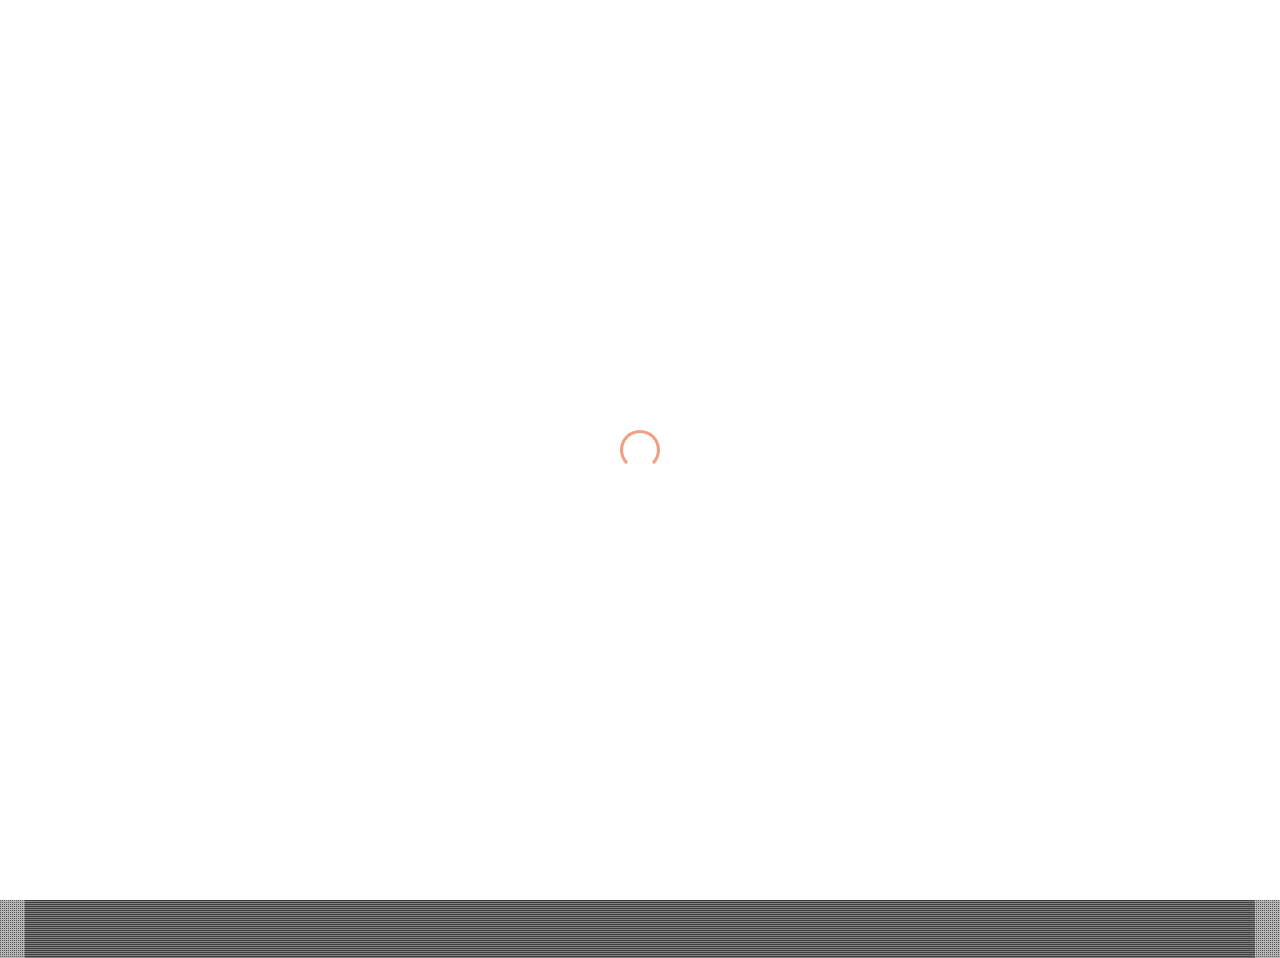
<file: index.html>
<!DOCTYPE html>
<html lang="en">
    <head>
        <!-- Title and Meta Tags Begins -->
        <meta name="viewport" content="width=device-width, initial-scale=1.0, maximum-scale=1.0, user-scalable=no" />
        <meta charset="utf-8">
        <!--[if IE]>
        <meta http-equiv='X-UA-Compatible' content='IE=edge,chrome=1'>
        <![endif]-->
        <meta name="SKYPE_TOOLBAR" content="SKYPE_TOOLBAR_PARSER_COMPATIBLE" />
        <title>WeCare</title>
        <link rel="shortcut icon" href="images/favicon.png">
        <!-- Title and Meta Tags Ends -->
        <!-- Google Font Begins -->	
        <link href='http://fonts.googleapis.com/css?family=Roboto:400,300,300italic,400italic,500,500italic,700italic,700,900,900italic' rel='stylesheet' type='text/css'>
        <link href='http://fonts.googleapis.com/css?family=Raleway:400,700,600,500,300,200,100,800,900' rel='stylesheet' type='text/css'>
        <!-- Google Font Ends -->		
        <!-- CSS Begins-->	
        <link href='http://netdna.bootstrapcdn.com/font-awesome/4.1.0/css/font-awesome.min.css' rel='stylesheet' type='text/css'/>
        <link href="css/flaticon.css" rel="stylesheet" type="text/css" />
        <link href="css/bootstrap.min.css" rel="stylesheet" type="text/css" />
        <link href="css/portfolio.css" rel="stylesheet" type="text/css" />
        <link href="css/animate.min.css" rel="stylesheet" type="text/css"/>
        <link href="css/prettyPhoto.css" rel="stylesheet" type="text/css" />
        <link href="css/flexslider.css" rel="stylesheet" type="text/css" />
        <link href="css/tweet-carousel.css" rel="stylesheet" type="text/css" />
        <!-- Main Style -->
        <link href="css/style.css" rel="stylesheet" type="text/css" />
        <link href="css/responsive.css" rel="stylesheet" type="text/css" />
        <!-- Color Panel -->
        <link href="css/color_panel.css" rel="stylesheet" type="text/css" />
        <!-- Skin Colors -->
        <link href="css/color-schemes/oncase.css" id="changeable-colors" rel="stylesheet" type="text/css" />
    </head>
    <body id="home">
	
        <!-- Page Loader -->
        <div id="pageloader">
            <div class="loader-item fa fa-spin colored-border"></div>
        </div>
		
        <header id="header">
            <div class="bg-overlay pattern"></div>
            <div class="navbar navbar-fixed-top" id="navigation">
                <div class="container">
                    <!-- Navigation Bar -->
                    <div class="navbar-header">
                        <!-- Responsive Menu Button -->
                        <button data-target=".bs-navbar-collapse" data-toggle="collapse" type="button" class="navbar-toggle">
                        <span class="sr-only">Toggle navigation</span> 
                        <span class="icon-bar"></span>
                        <span class="icon-bar"></span>
                        <span class="icon-bar"></span>
                        </button>
                        <!-- Logo Image -->
                        <a href="index.html" class="navbar-brand"><img src="images/logo.png" alt="Layer App Landing Page"></a>
                    </div>
                    <!-- End Navigation Bar -->
                    <!-- Navigation Menu -->
                    <nav id="topnav" role="navigation" class="collapse navbar-collapse bs-navbar-collapse">
                        <ul class="nav navbar-nav navbar-right">
                            <li><a href="#home" class="scroll">início</a></li>
                            <li><a href="#team" class="scroll">Menu</a></li>
                            </li>
                  
                        </ul>
                    </nav>
                    <!-- End Navigation Menu -->
                </div>
                <!-- End container -->
            </div>
            <!-- Subscribe Form Begins-->
            <div class="container">
                <div class="row">
                    <div class="col-md-12 text-center">
                        <!-- HEADING AND BUTTONS -->
                        <div class="intro-text">
                            <!-- WELCOM MESSAGE -->
                            <h1 class="white-text">Todos seus benefícios em um só lugar!</h1>
	
        <!-- Team Section Begins -->
        <section id="team">
            <div  class="team">
                <div class="bg-overlay pattern"></div>
                <div class="container team-inner">
                    <!-- Title & Desc Row Begins -->
                    <div class="row">
                        <div class="col-md-12 text-center">
                            <!-- Title --> 
                            <div class="title">
                                <h2><span>Menu</span></h2>
                            </div>
                            <!-- Description --> 
                            <p class="desc white">O que você deseja fazer?</p>
                        </div>
                    </div>
                    <!-- Title & Desc Row Ends -->
                    <!-- Team Row Begins -->
                    <div class="row">
                        <!-- Team 1 Begins -->
                        <div class="col-md-3 col-sm-6 animated" data-animation="fadeInLeft" data-animation-delay="400">
                            <div class="team-box">
                                <!-- Team Box Inner Begins --> 
                                <div class="team-box-inner">
                                    <!-- Thumbnail -->
                                    <div class="team-thumbnail">
										<a href="http://oncase.wecarecorp.com.br/cadastro"> <img  src="images/team/1.jpg" alt="team" class="img-responsive" />
                                    </div>
                                    <div class="about-member">
                                        <div class="member-details">
                                            <!-- Title -->
                                            <h4 class="role1">CADASTRO</h4>
                                            <!-- Description -->
                                            <p>Você ainda não é cadastrado? Clique aqui para se cadastrar.</p>
                                        </div>
                                    </div>
                                </div>
                                <!-- Team Box Inner Ends -->
                            </div>
                        </div>
                        <!-- Team 1 Ends -->
                       
                        <!-- Team 4 Begins --> 
                        <div class="col-md-3 col-sm-6 animated" data-animation="fadeInRight" data-animation-delay="400">
                            <div class="team-box">
                                <!-- Team Box Inner Begins --> 
                                <div class="team-box-inner">
                                    <!-- Thumbnail -->
                                    <div class="team-thumbnail">
                                      <a href="http://oncase.wecarecorp.com.br/solicitacoes">  <img src="images/team/4.jpg" alt="team" class="img-responsive" />
                                    </div>
                                    <div class="about-member">
                                        <div class="member-details">
                                            <!-- Title -->
                                            <h4 class="role4">SOLICITAÇÃO</h4>
                                            <!-- Description -->
                                            <p>Clique aqui para fazer suas solicitações de reembolso, adiantamento, troca de benefícios</p>
                                        </div>
                                    </div>
                                </div>
                                <!-- Team Box Inner Ends -->
						    </div>
                        </div>
                        <!-- Team 4 Ends -->
						<!-- Team 2 Begins --> 
                        <div class="col-md-3 col-sm-6 animated" data-animation="fadeInUp" data-animation-delay="400">
                            <div class="team-box">
                                <!-- Team Box Inner Begins --> 
                                <div class="team-box-inner">
                                    <!-- Thumbnail -->
                                    <div class="team-thumbnail">
                                     <a href="http://oncase.wecarecorp.com.br/consulta">  <img src="images/team/2.jpg" alt="team" class="img-responsive" />
                                    </div>
                                    <div class="about-member">
                                        <div class="member-details">
                                            <!-- Title -->
                                            <h4 class="role2">CONSULTAR</h4>
                                            <!-- Description -->
                                            <p>Clique aqui para consutar seus atuais benefícios e o status de suas solicitações.</p>
                                        </div>
                                    </div>
                                </div>
                                <!-- Team Box Inner Ends -->
                            </div>	
                        </div>
                        <!-- Team 2 Ends -->

                    <!-- Team Row Ends -->
                </div>
            </div>
        </section>
        <!-- Team Section Ends -->
		
        <!-- Script Begins -->
        <script type="text/javascript" src="js/jquery-1.11.0.min.js"></script>	   	
        <script type="text/javascript" src="js/bootstrap.min.js"></script>	
        <script type="text/javascript" src="js/bootstrap-hover-dropdown.min.js"></script>
        <script type="text/javascript" src="js/bootstrapValidator.min.js"></script>	
        <script type="text/javascript" src="js/jquery.sticky.js"></script>	
        <!-- Slider and Features Canvas -->	
        <script type="text/javascript" src="js/jquery.flexslider-min.js"></script>
        <!-- Overlay -->
        <script type="text/javascript" src="js/overlay/modernizr.js"></script>
        <!-- Screenshot -->		
        <script type="text/javascript" src="js/jquery.flexisel.js"></script>
        <!-- Portfolio -->
        <script type="text/javascript" src="js/jquery.prettyPhoto.js" ></script>   
        <script type="text/javascript" src="js/jquery.mixitup.min.js"></script>
        <script type="text/javascript" src="js/jquery.fitvids.js"></script>
        <script type="text/javascript" src="js/jquery.easing.1.3.js"></script>
        <!-- Counting Section -->
        <script type="text/javascript" src="js/jquery.appear.js"></script>	
        <!-- Expertise Circular Progress Bar -->
        <script type="text/javascript" src="js/effect.js"></script>
        <!-- Twitter -->
        <script type="text/javascript" src="js/tweet/carousel.js"></script>
        <script type="text/javascript" src="js/tweet/scripts.js"></script>
        <script type="text/javascript" src="js/tweet/tweetie.min.js"></script>
        <!-- Custom -->	
        <script type="text/javascript" src="js/custom.js"></script>	
        <!-- Color -->
        <script type="text/javascript" src="js/color-panel.js"></script>
        <!-- Script Ends -->
    </body>
</html>
</file>
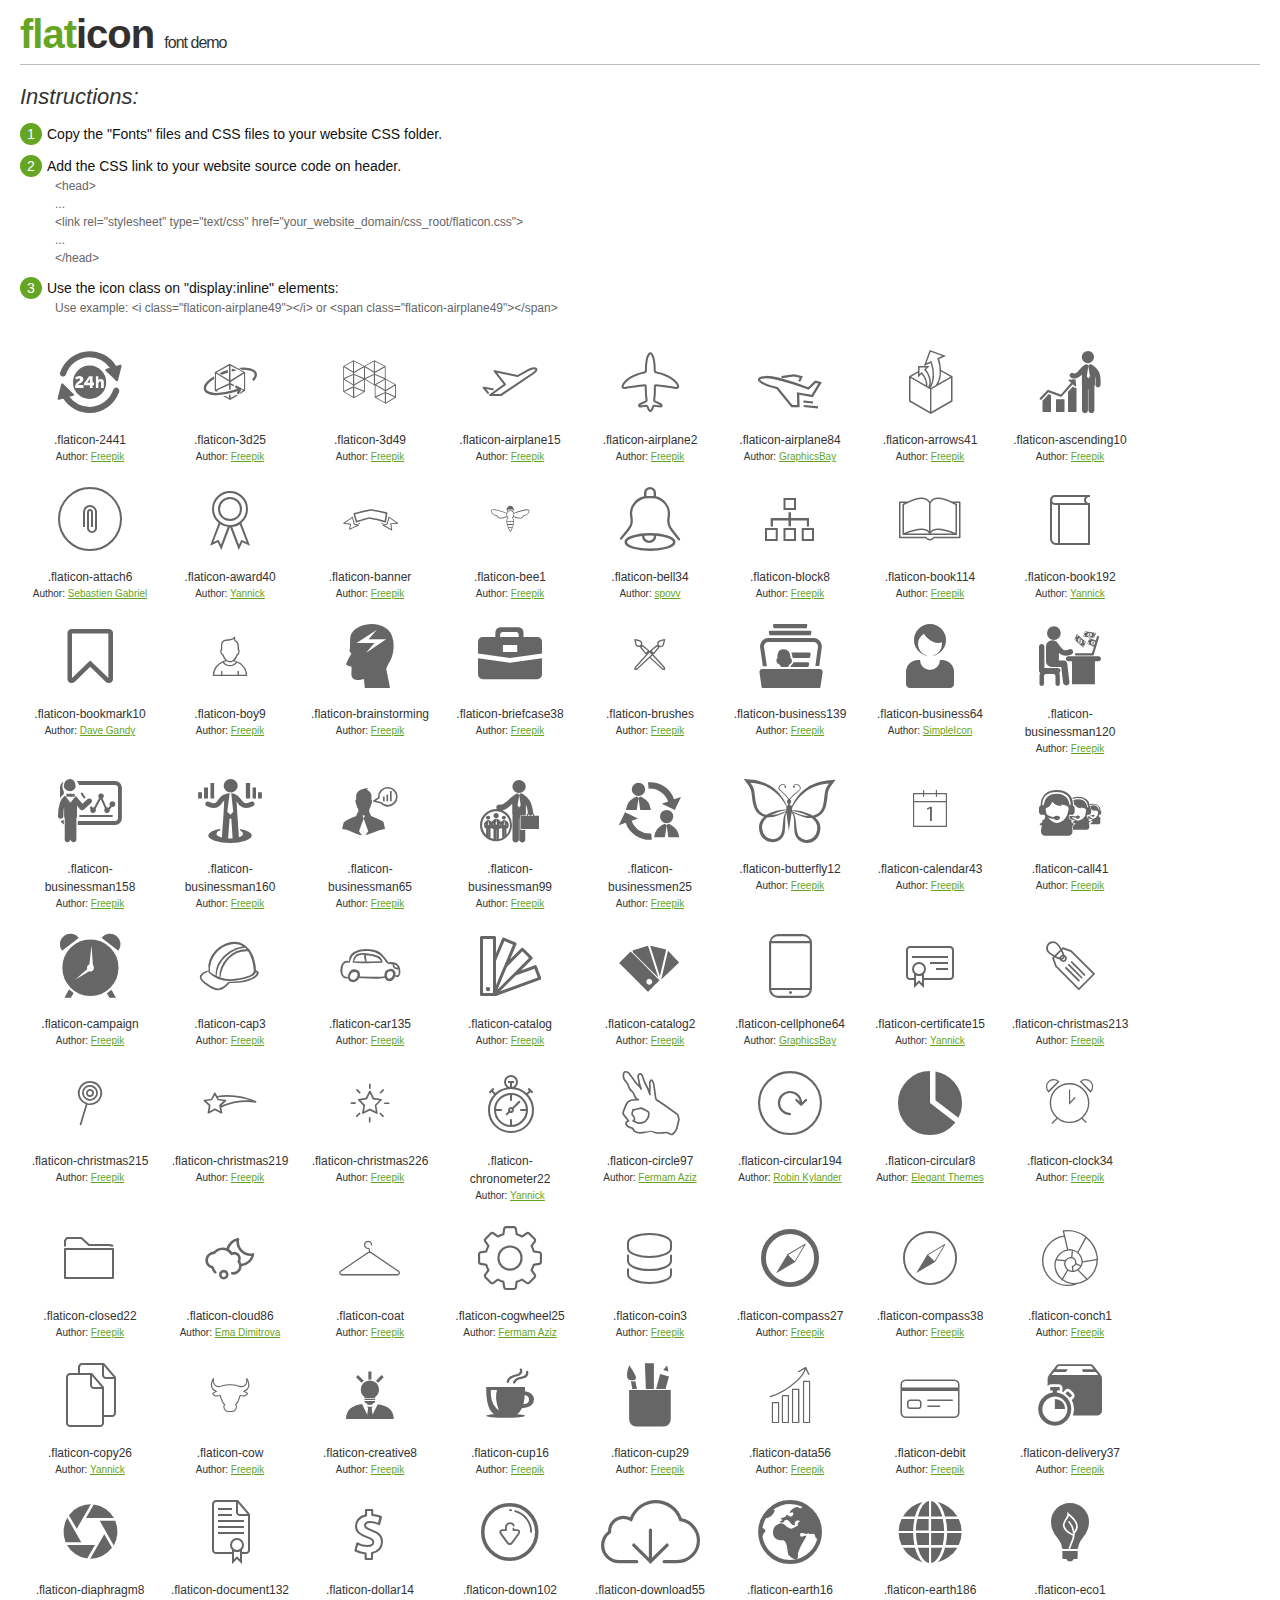
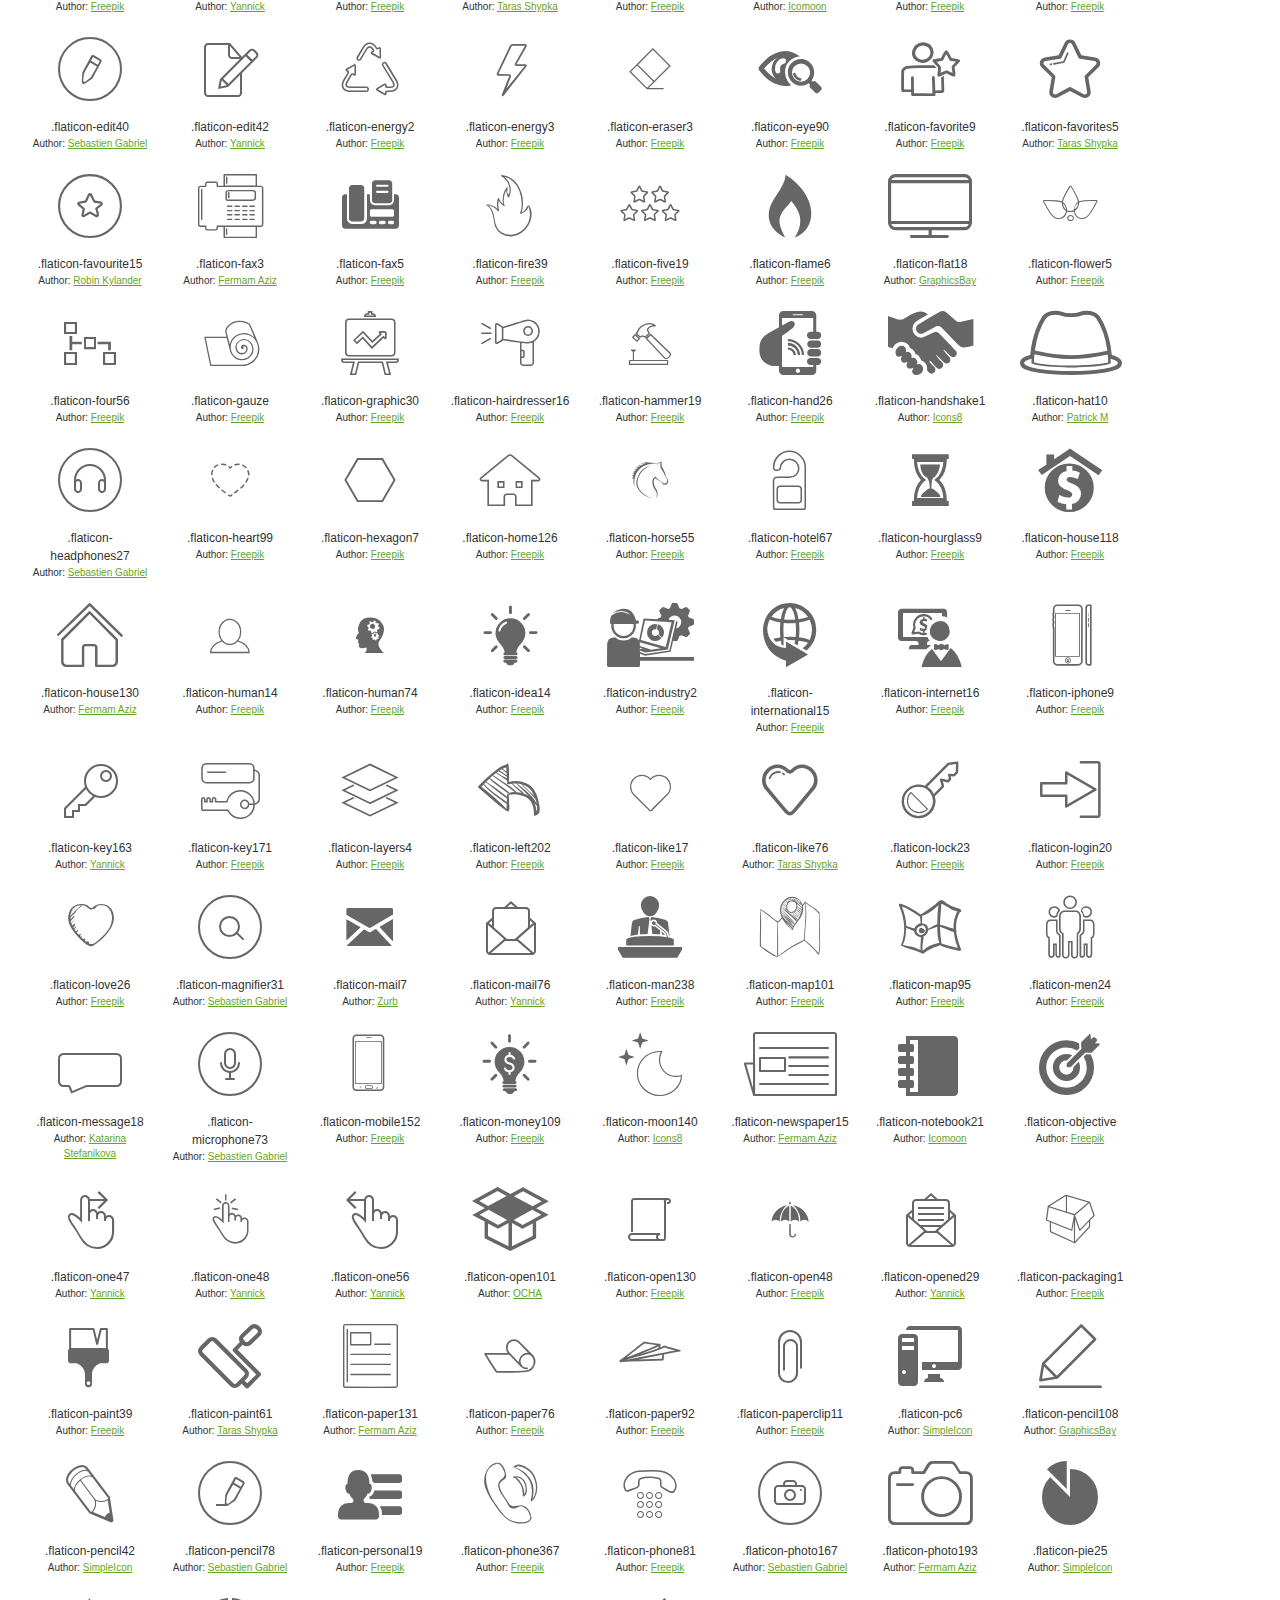
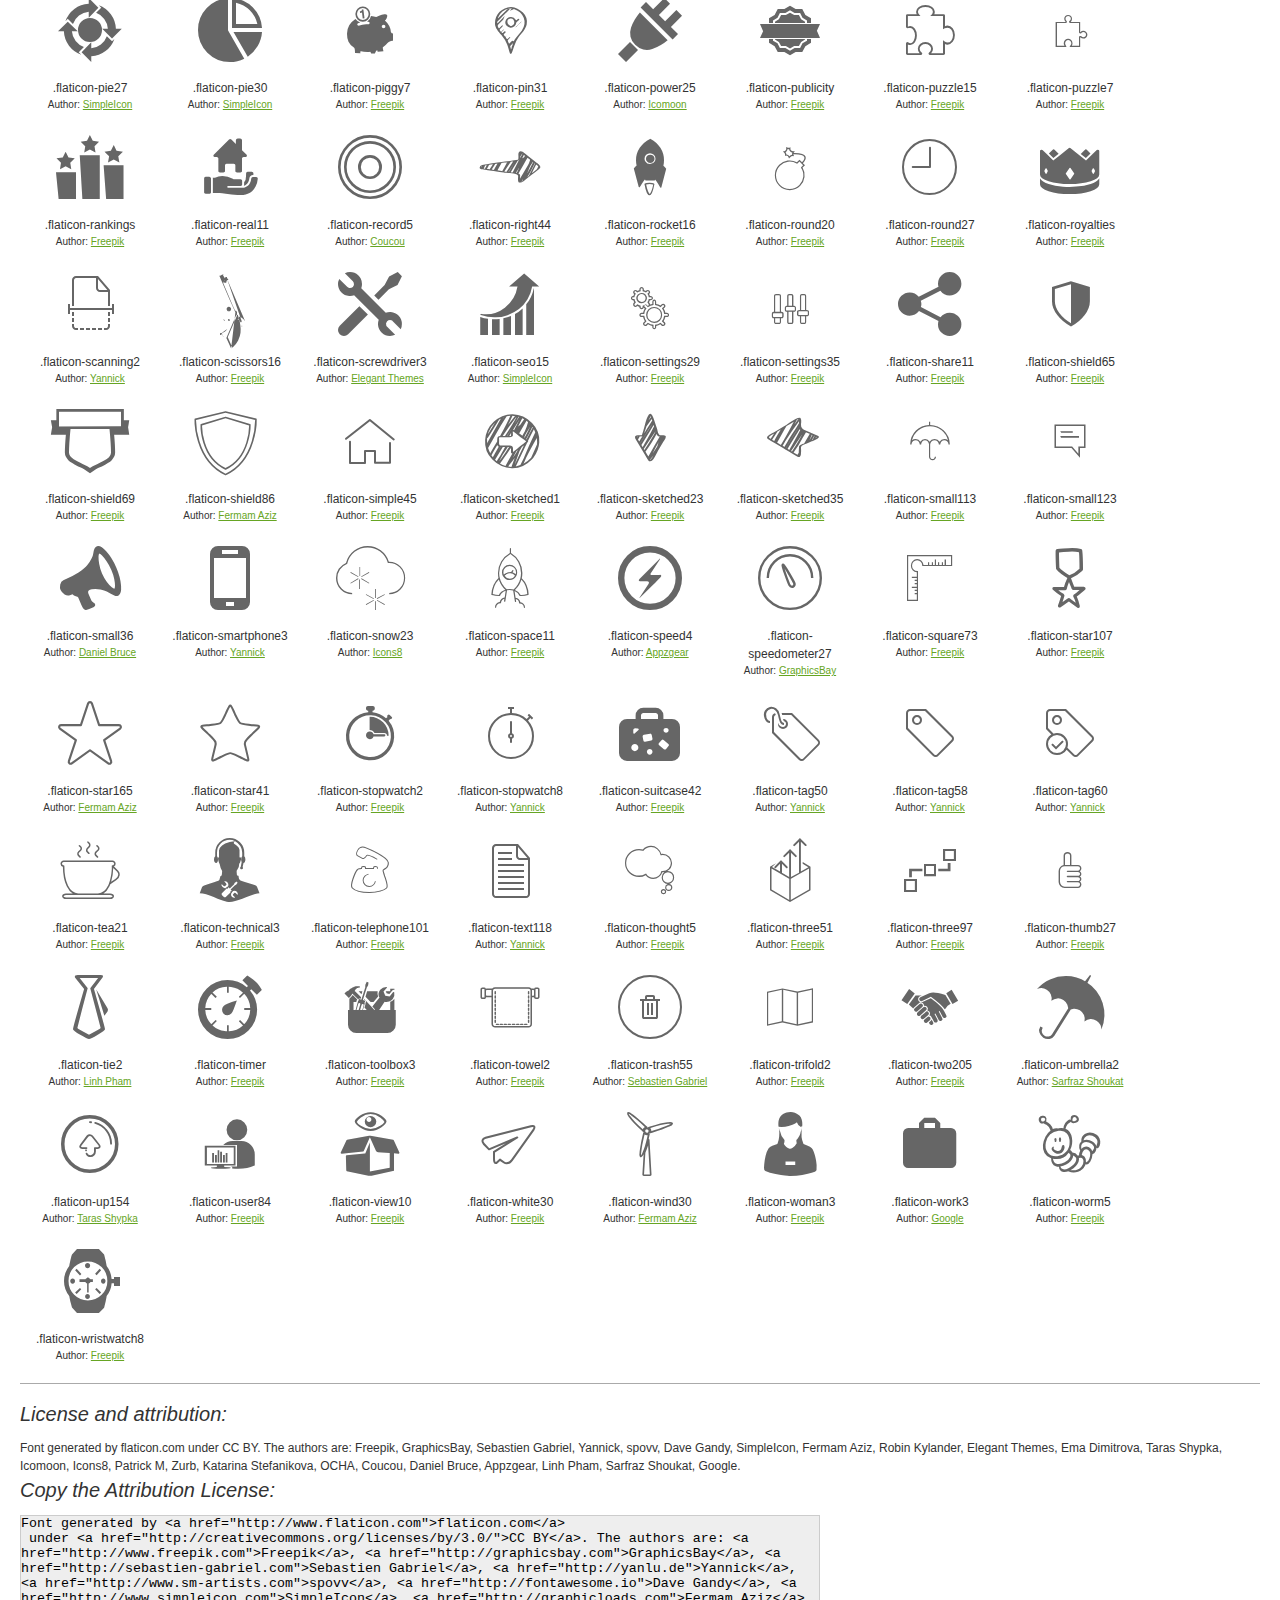
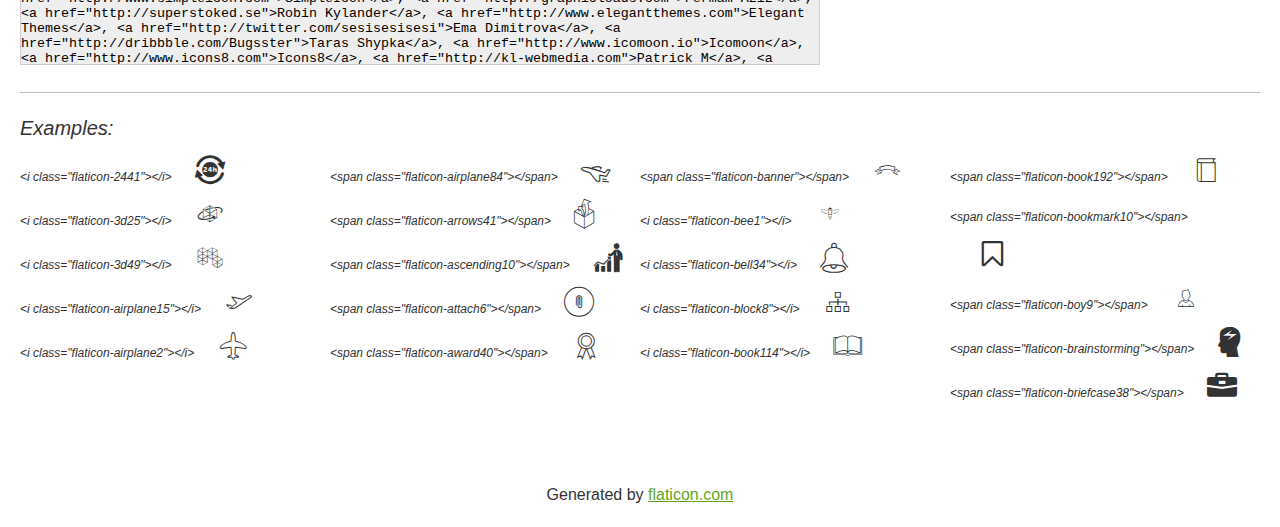
<file: fonts/flaticon.html>
<!DOCTYPE html>
<html>

<head>
    <title>Flaticon WebFont</title>
    <link rel="stylesheet" type="text/css" href="flaticon.css">
    <meta charset="UTF-8">
    <style>
    body {
        font-family: sans-serif;
        line-height: 1.5;
        font-size: 16px;
        padding: 20px;
        color:#333;
    }
    * {
        -moz-box-sizing: border-box;
        -webkit-box-sizing: border-box;
        box-sizing: border-box;
        margin: 0;
        padding: 0;
    }
    [class^="flaticon-"]:before, [class*=" flaticon-"]:before, [class^="flaticon-"]:after, [class*=" flaticon-"]:after {
        font-family: Flaticon;
        font-size: 30px;
        font-style: normal;
        margin-left: 20px;
        color: #333;
    }
    .image p {
		font-size: 12px;
		margin: 0px;
		clear: none;
		width: 300px;
		line-height: 40px;
	}
    .text {
        float: left;
        font-size:14px;
        margin-top: 15px;
    }
    .text ul {
        margin-left:0px;
        color:#111;
        margin-bottom:20px;
    }
    .text .ex {
        font-size:12px;
        color:#666;
        margin-left:35px;
        display:block;
    }
    .text ul li {
        margin-top:10px;
        list-style:none;
    }
    .num {
        background:#66A523;
        color:#fff;
        border-radius:20px;
        padding:1px;
        display:inline-block;
        width:22px;
        height:22px;
        text-align:center;
        margin-right: 5px;
    }
    .text ul strong {
        font-weight:normal;
        color:#000;
    }
    .image {
        width: 280px;
        float: left;
        margin-bottom: 15px;
        margin-right: 30px;
    }
    #glyphs {
        clear: both;
    }
    .image p:nth-child(even) i {
        clear: none;
    }
    .glyph {
        display: inline-block;
        width: 120px;
        margin: 10px;
        text-align: center;
        vertical-align: top;
        background: #FFF;
    }
    .glyph .glyph-icon {
        padding: 10px;
        display: block;
        font-family:"Flaticon";
        font-size: 64px;
        line-height: 1;
    }
    .glyph .glyph-icon:before {
        font-size: 64px;
        color: #666;
        margin-left: 0;
    }
    .class-name {
        font-size: 12px;
    }
    .author-name {
		font-size: 10px;
	}
	a{
		color: #66A523;
	}
    .instructions {
        font-style:italic;
        font-size:22px;
        margin-bottom:10px;
    }
    .iconsuse {
        font-size:22px;
        font-style:italic;
        padding-top:20px;
        margin-top:20px;
        border-top:1px solid #bbb;
    }
    .usetitle {
        margin-bottom: 10px;
        font-size: 20px;
        font-style: italic;
    }
    .class-name:last-child {
        font-size: 10px;
        color:#888;
    }
    .class-name:last-child a {
        font-size: 10px;
        color:#555;
    }
    .class-name:last-child a:hover {
        color:#66A523;
    }
    .glyph > input {
        display: block;
        width: 100px;
        margin: 5px auto;
        text-align: center;
        font-size: 12px;
        cursor: text;
    }
    .glyph > input.icon-input {
        font-family:"Flaticon";
        font-size: 16px;
        margin-bottom: 10px;
    }
    h1.logo {
        font-size: 40px;
        letter-spacing: -1px;
        margin-top: -16px;
        text-transform: lowercase;
        border-bottom:1px solid #bbb;
    }
    h1.logo strong {
        font-size: 16px;
        font-family:sans-serif;
        font-weight:normal;
        color:#333;
    }
    h1.logo a {
        color:#34302d;
        text-decoration: none;
    }
    h1.logo a span {
        color:#66A523;
    }
    #footer {
        padding-top:40px;
        clear:both;
        text-align:center;
    }
    #footer a {
        color:#66A523;
    }
    textarea {
		margin: 0px;
		width: 800px;
		height: 150px;
		border: 1px solid #CCC;
		resize: none;
		background: #EEE;
    }
    .author-link, .attrDiv a{
    	font-size: 12px;
    	color: #333;
    	text-decoration: none;
    }
    .external {
    	display: block;
    }
    .attrDiv {
		font-size: 12px;
	}
    .attribution {
        border-top: 1px solid #AAA;
        margin: 10px 0;
        padding-top: 15px;
    }
    </style>
</head>

<body>
    <header>
        <h1 class="logo">
            <a href="http://www.flaticon.com">
                <span>FLAT</span>ICON</a>
            <strong>Font Demo</strong>
        </h1>
    </header>

    <section class="demo">
        <div class="text">

            <div class="instructions">Instructions:</div>

            <ul>
                <li>
                    <p>
                        <span class="num">1</span>Copy the "Fonts" files and CSS files to your website CSS folder.
                </li>
                <li>
                    <p>
                        <span class="num">2</span>Add the CSS link to your website source code on header.
                        <br />
                        <span class="ex">&lt;head&gt;
                            <br/>...
                            <br/>&lt;link rel="stylesheet" type="text/css" href="your_website_domain/css_root/flaticon.css"&gt;
                            <br/>...
                            <br/>&lt;/head&gt;</span>
                </li>

                <li>
                    <p>
                        <span class="num">3</span>Use the icon class on "display:inline" elements:
                        <br />
                        <span class="ex">Use example: &lt;i class=&quot;flaticon-airplane49&quot;&gt;&lt;/i&gt; or &lt;span class=&quot;flaticon-airplane49&quot;&gt;&lt;/span&gt;</span>
                </li>
            </ul>
        </div>

    </section>

    <section id="glyphs"><div class="glyph">
		<div class="glyph-icon flaticon-2441"></div>
		<div class="class-name">.flaticon-2441</div><div class="author-name">Author: <a href="http://www.flaticon.com/free-icon/24-hours-symbol_45867">Freepik</a></div></div><div class="glyph">
		<div class="glyph-icon flaticon-3d25"></div>
		<div class="class-name">.flaticon-3d25</div><div class="author-name">Author: <a href="http://www.flaticon.com/free-icon/3d-printed-cube-with-circular-arrow-around_44221">Freepik</a></div></div><div class="glyph">
		<div class="glyph-icon flaticon-3d49"></div>
		<div class="class-name">.flaticon-3d49</div><div class="author-name">Author: <a href="http://www.flaticon.com/free-icon/3d-cubes_44253">Freepik</a></div></div><div class="glyph">
		<div class="glyph-icon flaticon-airplane15"></div>
		<div class="class-name">.flaticon-airplane15</div><div class="author-name">Author: <a href="http://www.flaticon.com/free-icon/airplane-in-flight-outline_18332">Freepik</a></div></div><div class="glyph">
		<div class="glyph-icon flaticon-airplane2"></div>
		<div class="class-name">.flaticon-airplane2</div><div class="author-name">Author: <a href="http://www.flaticon.com/free-icon/airplane-outlined-shape-pointing-up_12754">Freepik</a></div></div><div class="glyph">
		<div class="glyph-icon flaticon-airplane84"></div>
		<div class="class-name">.flaticon-airplane84</div><div class="author-name">Author: <a href="http://www.flaticon.com/free-icon/airplane-outline-pointing-left_53985">GraphicsBay</a></div></div><div class="glyph">
		<div class="glyph-icon flaticon-arrows41"></div>
		<div class="class-name">.flaticon-arrows41</div><div class="author-name">Author: <a href="http://www.flaticon.com/free-icon/arrows-couple-ascending-from-the-interior-of-an-open-cube-box-outline_21040">Freepik</a></div></div><div class="glyph">
		<div class="glyph-icon flaticon-ascending10"></div>
		<div class="class-name">.flaticon-ascending10</div><div class="author-name">Author: <a href="http://www.flaticon.com/free-icon/ascending-graphic-of-a-businessman_46872">Freepik</a></div></div><div class="glyph">
		<div class="glyph-icon flaticon-attach6"></div>
		<div class="class-name">.flaticon-attach6</div><div class="author-name">Author: <a href="http://www.flaticon.com/free-icon/attach-paperclip-symbol-in-circular-button_52975">Sebastien Gabriel</a></div></div><div class="glyph">
		<div class="glyph-icon flaticon-award40"></div>
		<div class="class-name">.flaticon-award40</div><div class="author-name">Author: <a href="http://www.flaticon.com/free-icon/award-badge-outlined-symbol-of-stroke-for-sports_55477">Yannick</a></div></div><div class="glyph">
		<div class="glyph-icon flaticon-banner"></div>
		<div class="class-name">.flaticon-banner</div><div class="author-name">Author: <a href="http://www.flaticon.com/free-icon/banner-outline_12698">Freepik</a></div></div><div class="glyph">
		<div class="glyph-icon flaticon-bee1"></div>
		<div class="class-name">.flaticon-bee1</div><div class="author-name">Author: <a href="http://www.flaticon.com/free-icon/bee-with-sting-outline_26139">Freepik</a></div></div><div class="glyph">
		<div class="glyph-icon flaticon-bell34"></div>
		<div class="class-name">.flaticon-bell34</div><div class="author-name">Author: <a href="http://www.flaticon.com/free-icon/bell-outline_51051">spovv</a></div></div><div class="glyph">
		<div class="glyph-icon flaticon-block8"></div>
		<div class="class-name">.flaticon-block8</div><div class="author-name">Author: <a href="http://www.flaticon.com/free-icon/block-scheme-of-four-squares-outlines_39903">Freepik</a></div></div><div class="glyph">
		<div class="glyph-icon flaticon-book114"></div>
		<div class="class-name">.flaticon-book114</div><div class="author-name">Author: <a href="http://www.flaticon.com/free-icon/book-opened-outline-from-top-view_30169">Freepik</a></div></div><div class="glyph">
		<div class="glyph-icon flaticon-book192"></div>
		<div class="class-name">.flaticon-book192</div><div class="author-name">Author: <a href="http://www.flaticon.com/free-icon/book-outline_56143">Yannick</a></div></div><div class="glyph">
		<div class="glyph-icon flaticon-bookmark10"></div>
		<div class="class-name">.flaticon-bookmark10</div><div class="author-name">Author: <a href="http://www.flaticon.com/free-icon/bookmark-white_25667">Dave Gandy</a></div></div><div class="glyph">
		<div class="glyph-icon flaticon-boy9"></div>
		<div class="class-name">.flaticon-boy9</div><div class="author-name">Author: <a href="http://www.flaticon.com/free-icon/boy-close-up-outline_23095">Freepik</a></div></div><div class="glyph">
		<div class="glyph-icon flaticon-brainstorming"></div>
		<div class="class-name">.flaticon-brainstorming</div><div class="author-name">Author: <a href="http://www.flaticon.com/free-icon/brainstorming_13668">Freepik</a></div></div><div class="glyph">
		<div class="glyph-icon flaticon-briefcase38"></div>
		<div class="class-name">.flaticon-briefcase38</div><div class="author-name">Author: <a href="http://www.flaticon.com/free-icon/briefcase_45883">Freepik</a></div></div><div class="glyph">
		<div class="glyph-icon flaticon-brushes"></div>
		<div class="class-name">.flaticon-brushes</div><div class="author-name">Author: <a href="http://www.flaticon.com/free-icon/brushes-outlines-cross_25862">Freepik</a></div></div><div class="glyph">
		<div class="glyph-icon flaticon-business139"></div>
		<div class="class-name">.flaticon-business139</div><div class="author-name">Author: <a href="http://www.flaticon.com/free-icon/business-cards-database_48031">Freepik</a></div></div><div class="glyph">
		<div class="glyph-icon flaticon-business64"></div>
		<div class="class-name">.flaticon-business64</div><div class="author-name">Author: <a href="http://www.flaticon.com/free-icon/business-woman_34353">SimpleIcon</a></div></div><div class="glyph">
		<div class="glyph-icon flaticon-businessman120"></div>
		<div class="class-name">.flaticon-businessman120</div><div class="author-name">Author: <a href="http://www.flaticon.com/free-icon/businessman-working-online-with-a-laptop_46960">Freepik</a></div></div><div class="glyph">
		<div class="glyph-icon flaticon-businessman158"></div>
		<div class="class-name">.flaticon-businessman158</div><div class="author-name">Author: <a href="http://www.flaticon.com/free-icon/businessman-with-statistics-on-whiteboard_47899">Freepik</a></div></div><div class="glyph">
		<div class="glyph-icon flaticon-businessman160"></div>
		<div class="class-name">.flaticon-businessman160</div><div class="author-name">Author: <a href="http://www.flaticon.com/free-icon/businessman-with-stats-graphics-of-bars_47905">Freepik</a></div></div><div class="glyph">
		<div class="glyph-icon flaticon-businessman65"></div>
		<div class="class-name">.flaticon-businessman65</div><div class="author-name">Author: <a href="http://www.flaticon.com/free-icon/businessman-talking-about-data-analysis_38923">Freepik</a></div></div><div class="glyph">
		<div class="glyph-icon flaticon-businessman99"></div>
		<div class="class-name">.flaticon-businessman99</div><div class="author-name">Author: <a href="http://www.flaticon.com/free-icon/businessman-clients-portfolio_46774">Freepik</a></div></div><div class="glyph">
		<div class="glyph-icon flaticon-businessmen25"></div>
		<div class="class-name">.flaticon-businessmen25</div><div class="author-name">Author: <a href="http://www.flaticon.com/free-icon/businessmen-exchange_47027">Freepik</a></div></div><div class="glyph">
		<div class="glyph-icon flaticon-butterfly12"></div>
		<div class="class-name">.flaticon-butterfly12</div><div class="author-name">Author: <a href="http://www.flaticon.com/free-icon/butterfly-shape-outline-top-view_42250">Freepik</a></div></div><div class="glyph">
		<div class="glyph-icon flaticon-calendar43"></div>
		<div class="class-name">.flaticon-calendar43</div><div class="author-name">Author: <a href="http://www.flaticon.com/free-icon/calendar-outline_19949">Freepik</a></div></div><div class="glyph">
		<div class="glyph-icon flaticon-call41"></div>
		<div class="class-name">.flaticon-call41</div><div class="author-name">Author: <a href="http://www.flaticon.com/free-icon/call-center-female-workers_52557">Freepik</a></div></div><div class="glyph">
		<div class="glyph-icon flaticon-campaign"></div>
		<div class="class-name">.flaticon-campaign</div><div class="author-name">Author: <a href="http://www.flaticon.com/free-icon/campaign-timing_13835">Freepik</a></div></div><div class="glyph">
		<div class="glyph-icon flaticon-cap3"></div>
		<div class="class-name">.flaticon-cap3</div><div class="author-name">Author: <a href="http://www.flaticon.com/free-icon/cap-outline-hand-drawn-construction-tool_58019">Freepik</a></div></div><div class="glyph">
		<div class="glyph-icon flaticon-car135"></div>
		<div class="class-name">.flaticon-car135</div><div class="author-name">Author: <a href="http://www.flaticon.com/free-icon/car-outlined-vehicle-side-view_58336">Freepik</a></div></div><div class="glyph">
		<div class="glyph-icon flaticon-catalog"></div>
		<div class="class-name">.flaticon-catalog</div><div class="author-name">Author: <a href="http://www.flaticon.com/free-icon/catalog-of-rectangular-pieces-outlines_29341">Freepik</a></div></div><div class="glyph">
		<div class="glyph-icon flaticon-catalog2"></div>
		<div class="class-name">.flaticon-catalog2</div><div class="author-name">Author: <a href="http://www.flaticon.com/free-icon/catalog-of-colors_29860">Freepik</a></div></div><div class="glyph">
		<div class="glyph-icon flaticon-cellphone64"></div>
		<div class="class-name">.flaticon-cellphone64</div><div class="author-name">Author: <a href="http://www.flaticon.com/free-icon/cellphone-rounded-outline_60430">GraphicsBay</a></div></div><div class="glyph">
		<div class="glyph-icon flaticon-certificate15"></div>
		<div class="class-name">.flaticon-certificate15</div><div class="author-name">Author: <a href="http://www.flaticon.com/free-icon/certificate-of-education-outlined-symbol_55572">Yannick</a></div></div><div class="glyph">
		<div class="glyph-icon flaticon-christmas213"></div>
		<div class="class-name">.flaticon-christmas213</div><div class="author-name">Author: <a href="http://www.flaticon.com/free-icon/christmas-present-label_61429">Freepik</a></div></div><div class="glyph">
		<div class="glyph-icon flaticon-christmas215"></div>
		<div class="class-name">.flaticon-christmas215</div><div class="author-name">Author: <a href="http://www.flaticon.com/free-icon/christmas-lollipop_61434">Freepik</a></div></div><div class="glyph">
		<div class="glyph-icon flaticon-christmas219"></div>
		<div class="class-name">.flaticon-christmas219</div><div class="author-name">Author: <a href="http://www.flaticon.com/free-icon/christmas-shooting-star_61448">Freepik</a></div></div><div class="glyph">
		<div class="glyph-icon flaticon-christmas226"></div>
		<div class="class-name">.flaticon-christmas226</div><div class="author-name">Author: <a href="http://www.flaticon.com/free-icon/christmas-star_61474">Freepik</a></div></div><div class="glyph">
		<div class="glyph-icon flaticon-chronometer22"></div>
		<div class="class-name">.flaticon-chronometer22</div><div class="author-name">Author: <a href="http://www.flaticon.com/free-icon/chronometer-outlined-tool-symbol-of-sports_55716">Yannick</a></div></div><div class="glyph">
		<div class="glyph-icon flaticon-circle97"></div>
		<div class="class-name">.flaticon-circle97</div><div class="author-name">Author: <a href="http://www.flaticon.com/free-icon/circle-of-fingers-outlined-hand-posture_57752">Fermam Aziz</a></div></div><div class="glyph">
		<div class="glyph-icon flaticon-circular194"></div>
		<div class="class-name">.flaticon-circular194</div><div class="author-name">Author: <a href="http://www.flaticon.com/free-icon/circular-arrow-in-a-circle-outline-thin-symbol_52024">Robin Kylander</a></div></div><div class="glyph">
		<div class="glyph-icon flaticon-circular8"></div>
		<div class="class-name">.flaticon-circular8</div><div class="author-name">Author: <a href="http://www.flaticon.com/free-icon/circular-piechart_8810">Elegant Themes</a></div></div><div class="glyph">
		<div class="glyph-icon flaticon-clock34"></div>
		<div class="class-name">.flaticon-clock34</div><div class="author-name">Author: <a href="http://www.flaticon.com/free-icon/clock-alarm-ios-7-interface-symbol_19851">Freepik</a></div></div><div class="glyph">
		<div class="glyph-icon flaticon-closed22"></div>
		<div class="class-name">.flaticon-closed22</div><div class="author-name">Author: <a href="http://www.flaticon.com/free-icon/closed-folder-outline_18193">Freepik</a></div></div><div class="glyph">
		<div class="glyph-icon flaticon-cloud86"></div>
		<div class="class-name">.flaticon-cloud86</div><div class="author-name">Author: <a href="http://www.flaticon.com/free-icon/cloud-and-crescent-moon-outline-with-small-snowball_22768">Ema Dimitrova</a></div></div><div class="glyph">
		<div class="glyph-icon flaticon-coat"></div>
		<div class="class-name">.flaticon-coat</div><div class="author-name">Author: <a href="http://www.flaticon.com/free-icon/coat-hanger-thin-outline_33763">Freepik</a></div></div><div class="glyph">
		<div class="glyph-icon flaticon-cogwheel25"></div>
		<div class="class-name">.flaticon-cogwheel25</div><div class="author-name">Author: <a href="http://www.flaticon.com/free-icon/cogwheel-outline_57818">Fermam Aziz</a></div></div><div class="glyph">
		<div class="glyph-icon flaticon-coin3"></div>
		<div class="class-name">.flaticon-coin3</div><div class="author-name">Author: <a href="http://www.flaticon.com/free-icon/coin-stack-outline_18372">Freepik</a></div></div><div class="glyph">
		<div class="glyph-icon flaticon-compass27"></div>
		<div class="class-name">.flaticon-compass27</div><div class="author-name">Author: <a href="http://www.flaticon.com/free-icon/compass-pointing-to-direction_18110">Freepik</a></div></div><div class="glyph">
		<div class="glyph-icon flaticon-compass38"></div>
		<div class="class-name">.flaticon-compass38</div><div class="author-name">Author: <a href="http://www.flaticon.com/free-icon/compass-pointing-to-direction_22582">Freepik</a></div></div><div class="glyph">
		<div class="glyph-icon flaticon-conch1"></div>
		<div class="class-name">.flaticon-conch1</div><div class="author-name">Author: <a href="http://www.flaticon.com/free-icon/conch-shell-outline_38146">Freepik</a></div></div><div class="glyph">
		<div class="glyph-icon flaticon-copy26"></div>
		<div class="class-name">.flaticon-copy26</div><div class="author-name">Author: <a href="http://www.flaticon.com/free-icon/copy-two-paper-sheets-stroke-symbol-of-interface_55930">Yannick</a></div></div><div class="glyph">
		<div class="glyph-icon flaticon-cow"></div>
		<div class="class-name">.flaticon-cow</div><div class="author-name">Author: <a href="http://www.flaticon.com/free-icon/cow-head-outline_26121">Freepik</a></div></div><div class="glyph">
		<div class="glyph-icon flaticon-creative8"></div>
		<div class="class-name">.flaticon-creative8</div><div class="author-name">Author: <a href="http://www.flaticon.com/free-icon/creative-man-with-lightbulb-head_33212">Freepik</a></div></div><div class="glyph">
		<div class="glyph-icon flaticon-cup16"></div>
		<div class="class-name">.flaticon-cup16</div><div class="author-name">Author: <a href="http://www.flaticon.com/free-icon/cup-for-drink-with-something-hot-inside_15234">Freepik</a></div></div><div class="glyph">
		<div class="glyph-icon flaticon-cup29"></div>
		<div class="class-name">.flaticon-cup29</div><div class="author-name">Author: <a href="http://www.flaticon.com/free-icon/cup-with-brush-ruler-and-pencil_29665">Freepik</a></div></div><div class="glyph">
		<div class="glyph-icon flaticon-data56"></div>
		<div class="class-name">.flaticon-data56</div><div class="author-name">Author: <a href="http://www.flaticon.com/free-icon/data-analytics-upgoing-bars-chart_38795">Freepik</a></div></div><div class="glyph">
		<div class="glyph-icon flaticon-debit"></div>
		<div class="class-name">.flaticon-debit</div><div class="author-name">Author: <a href="http://www.flaticon.com/free-icon/debit-card_60378">Freepik</a></div></div><div class="glyph">
		<div class="glyph-icon flaticon-delivery37"></div>
		<div class="class-name">.flaticon-delivery37</div><div class="author-name">Author: <a href="http://www.flaticon.com/free-icon/delivery-box-and-timer_46055">Freepik</a></div></div><div class="glyph">
		<div class="glyph-icon flaticon-diaphragm8"></div>
		<div class="class-name">.flaticon-diaphragm8</div><div class="author-name">Author: <a href="http://www.flaticon.com/free-icon/diaphragm_44306">Freepik</a></div></div><div class="glyph">
		<div class="glyph-icon flaticon-document132"></div>
		<div class="class-name">.flaticon-document132</div><div class="author-name">Author: <a href="http://www.flaticon.com/free-icon/document-outlined-symbol-of-stroke_55478">Yannick</a></div></div><div class="glyph">
		<div class="glyph-icon flaticon-dollar14"></div>
		<div class="class-name">.flaticon-dollar14</div><div class="author-name">Author: <a href="http://www.flaticon.com/free-icon/dollar-symbol-outline_16635">Freepik</a></div></div><div class="glyph">
		<div class="glyph-icon flaticon-down102"></div>
		<div class="class-name">.flaticon-down102</div><div class="author-name">Author: <a href="http://www.flaticon.com/free-icon/down-arrow-circular-outlined-button_60294">Taras Shypka</a></div></div><div class="glyph">
		<div class="glyph-icon flaticon-download55"></div>
		<div class="class-name">.flaticon-download55</div><div class="author-name">Author: <a href="http://www.flaticon.com/free-icon/download-arrow-down-from-the-cloud_21505">Freepik</a></div></div><div class="glyph">
		<div class="glyph-icon flaticon-earth16"></div>
		<div class="class-name">.flaticon-earth16</div><div class="author-name">Author: <a href="http://www.flaticon.com/free-icon/earth_24390">Icomoon</a></div></div><div class="glyph">
		<div class="glyph-icon flaticon-earth186"></div>
		<div class="class-name">.flaticon-earth186</div><div class="author-name">Author: <a href="http://www.flaticon.com/free-icon/earth-globe-symbol-of-grid_48586">Freepik</a></div></div><div class="glyph">
		<div class="glyph-icon flaticon-eco1"></div>
		<div class="class-name">.flaticon-eco1</div><div class="author-name">Author: <a href="http://www.flaticon.com/free-icon/eco-energy-ios-7-interface-symbol_17798">Freepik</a></div></div><div class="glyph">
		<div class="glyph-icon flaticon-edit40"></div>
		<div class="class-name">.flaticon-edit40</div><div class="author-name">Author: <a href="http://www.flaticon.com/free-icon/edit-pencil-outline-in-circular-button_52951">Sebastien Gabriel</a></div></div><div class="glyph">
		<div class="glyph-icon flaticon-edit42"></div>
		<div class="class-name">.flaticon-edit42</div><div class="author-name">Author: <a href="http://www.flaticon.com/free-icon/edit-a-document-interface-symbol-of-stroke_55859">Yannick</a></div></div><div class="glyph">
		<div class="glyph-icon flaticon-energy2"></div>
		<div class="class-name">.flaticon-energy2</div><div class="author-name">Author: <a href="http://www.flaticon.com/free-icon/energy-recycle_12920">Freepik</a></div></div><div class="glyph">
		<div class="glyph-icon flaticon-energy3"></div>
		<div class="class-name">.flaticon-energy3</div><div class="author-name">Author: <a href="http://www.flaticon.com/free-icon/energy-outlined-bolt-shape_12968">Freepik</a></div></div><div class="glyph">
		<div class="glyph-icon flaticon-eraser3"></div>
		<div class="class-name">.flaticon-eraser3</div><div class="author-name">Author: <a href="http://www.flaticon.com/free-icon/eraser-outline_20052">Freepik</a></div></div><div class="glyph">
		<div class="glyph-icon flaticon-eye90"></div>
		<div class="class-name">.flaticon-eye90</div><div class="author-name">Author: <a href="http://www.flaticon.com/free-icon/eye-scanner-medical-symbol_45841">Freepik</a></div></div><div class="glyph">
		<div class="glyph-icon flaticon-favorite9"></div>
		<div class="class-name">.flaticon-favorite9</div><div class="author-name">Author: <a href="http://www.flaticon.com/free-icon/favorite-user-hand-drawn-interface-symbol_35609">Freepik</a></div></div><div class="glyph">
		<div class="glyph-icon flaticon-favorites5"></div>
		<div class="class-name">.flaticon-favorites5</div><div class="author-name">Author: <a href="http://www.flaticon.com/free-icon/favorites-star-outline_60260">Taras Shypka</a></div></div><div class="glyph">
		<div class="glyph-icon flaticon-favourite15"></div>
		<div class="class-name">.flaticon-favourite15</div><div class="author-name">Author: <a href="http://www.flaticon.com/free-icon/favourite-circular-button_52158">Robin Kylander</a></div></div><div class="glyph">
		<div class="glyph-icon flaticon-fax3"></div>
		<div class="class-name">.flaticon-fax3</div><div class="author-name">Author: <a href="http://www.flaticon.com/free-icon/fax-communication-machine-outline_57871">Fermam Aziz</a></div></div><div class="glyph">
		<div class="glyph-icon flaticon-fax5"></div>
		<div class="class-name">.flaticon-fax5</div><div class="author-name">Author: <a href="http://www.flaticon.com/free-icon/fax-phone_60863">Freepik</a></div></div><div class="glyph">
		<div class="glyph-icon flaticon-fire39"></div>
		<div class="class-name">.flaticon-fire39</div><div class="author-name">Author: <a href="http://www.flaticon.com/free-icon/fire-outline_60099">Freepik</a></div></div><div class="glyph">
		<div class="glyph-icon flaticon-five19"></div>
		<div class="class-name">.flaticon-five19</div><div class="author-name">Author: <a href="http://www.flaticon.com/free-icon/five-stars-outlines_60450">Freepik</a></div></div><div class="glyph">
		<div class="glyph-icon flaticon-flame6"></div>
		<div class="class-name">.flaticon-flame6</div><div class="author-name">Author: <a href="http://www.flaticon.com/free-icon/flame_50758">Freepik</a></div></div><div class="glyph">
		<div class="glyph-icon flaticon-flat18"></div>
		<div class="class-name">.flaticon-flat18</div><div class="author-name">Author: <a href="http://www.flaticon.com/free-icon/flat-monitor-screen-outline_60399">GraphicsBay</a></div></div><div class="glyph">
		<div class="glyph-icon flaticon-flower5"></div>
		<div class="class-name">.flaticon-flower5</div><div class="author-name">Author: <a href="http://www.flaticon.com/free-icon/flower-shape-outline_12919">Freepik</a></div></div><div class="glyph">
		<div class="glyph-icon flaticon-four56"></div>
		<div class="class-name">.flaticon-four56</div><div class="author-name">Author: <a href="http://www.flaticon.com/free-icon/four-squares-outlines-graphic-for-business_40454">Freepik</a></div></div><div class="glyph">
		<div class="glyph-icon flaticon-gauze"></div>
		<div class="class-name">.flaticon-gauze</div><div class="author-name">Author: <a href="http://www.flaticon.com/free-icon/gauze-bandage-roll-outline_33311">Freepik</a></div></div><div class="glyph">
		<div class="glyph-icon flaticon-graphic30"></div>
		<div class="class-name">.flaticon-graphic30</div><div class="author-name">Author: <a href="http://www.flaticon.com/free-icon/graphic-on-whiteboard_51561">Freepik</a></div></div><div class="glyph">
		<div class="glyph-icon flaticon-hairdresser16"></div>
		<div class="class-name">.flaticon-hairdresser16</div><div class="author-name">Author: <a href="http://www.flaticon.com/free-icon/hair-dryer_60391">Freepik</a></div></div><div class="glyph">
		<div class="glyph-icon flaticon-hammer19"></div>
		<div class="class-name">.flaticon-hammer19</div><div class="author-name">Author: <a href="http://www.flaticon.com/free-icon/hammer-and-nail-on-wood-outline_25801">Freepik</a></div></div><div class="glyph">
		<div class="glyph-icon flaticon-hand26"></div>
		<div class="class-name">.flaticon-hand26</div><div class="author-name">Author: <a href="http://www.flaticon.com/free-icon/hand-with-a-phone-with-rss-feed-symbol-on-screen_21517">Freepik</a></div></div><div class="glyph">
		<div class="glyph-icon flaticon-handshake1"></div>
		<div class="class-name">.flaticon-handshake1</div><div class="author-name">Author: <a href="http://www.flaticon.com/free-icon/handshake_48463">Icons8</a></div></div><div class="glyph">
		<div class="glyph-icon flaticon-hat10"></div>
		<div class="class-name">.flaticon-hat10</div><div class="author-name">Author: <a href="http://www.flaticon.com/free-icon/hat-outline-for-males_52812">Patrick M</a></div></div><div class="glyph">
		<div class="glyph-icon flaticon-headphones27"></div>
		<div class="class-name">.flaticon-headphones27</div><div class="author-name">Author: <a href="http://www.flaticon.com/free-icon/headphones-outline-in-circular-button_52715">Sebastien Gabriel</a></div></div><div class="glyph">
		<div class="glyph-icon flaticon-heart99"></div>
		<div class="class-name">.flaticon-heart99</div><div class="author-name">Author: <a href="http://www.flaticon.com/free-icon/heart-of-broken-line_30724">Freepik</a></div></div><div class="glyph">
		<div class="glyph-icon flaticon-hexagon7"></div>
		<div class="class-name">.flaticon-hexagon7</div><div class="author-name">Author: <a href="http://www.flaticon.com/free-icon/hexagon-geometrical-shape-outline_32425">Freepik</a></div></div><div class="glyph">
		<div class="glyph-icon flaticon-home126"></div>
		<div class="class-name">.flaticon-home126</div><div class="author-name">Author: <a href="http://www.flaticon.com/free-icon/home-building-outline-symbol_51679">Freepik</a></div></div><div class="glyph">
		<div class="glyph-icon flaticon-horse55"></div>
		<div class="class-name">.flaticon-horse55</div><div class="author-name">Author: <a href="http://www.flaticon.com/free-icon/horse-head-lines_33093">Freepik</a></div></div><div class="glyph">
		<div class="glyph-icon flaticon-hotel67"></div>
		<div class="class-name">.flaticon-hotel67</div><div class="author-name">Author: <a href="http://www.flaticon.com/free-icon/hotel-doors-hanger-outline_60383">Freepik</a></div></div><div class="glyph">
		<div class="glyph-icon flaticon-hourglass9"></div>
		<div class="class-name">.flaticon-hourglass9</div><div class="author-name">Author: <a href="http://www.flaticon.com/free-icon/hourglass_31061">Freepik</a></div></div><div class="glyph">
		<div class="glyph-icon flaticon-house118"></div>
		<div class="class-name">.flaticon-house118</div><div class="author-name">Author: <a href="http://www.flaticon.com/free-icon/house-with-dollar-sign-for-real-estate-business_49250">Freepik</a></div></div><div class="glyph">
		<div class="glyph-icon flaticon-house130"></div>
		<div class="class-name">.flaticon-house130</div><div class="author-name">Author: <a href="http://www.flaticon.com/free-icon/house-outline_57715">Fermam Aziz</a></div></div><div class="glyph">
		<div class="glyph-icon flaticon-human14"></div>
		<div class="class-name">.flaticon-human14</div><div class="author-name">Author: <a href="http://www.flaticon.com/free-icon/human-upper-body-outline_20116">Freepik</a></div></div><div class="glyph">
		<div class="glyph-icon flaticon-human74"></div>
		<div class="class-name">.flaticon-human74</div><div class="author-name">Author: <a href="http://www.flaticon.com/free-icon/human-head-silhouette-with-cogwheels_31441">Freepik</a></div></div><div class="glyph">
		<div class="glyph-icon flaticon-idea14"></div>
		<div class="class-name">.flaticon-idea14</div><div class="author-name">Author: <a href="http://www.flaticon.com/free-icon/idea-and-creativity-symbol-of-a-lightbulb_46754">Freepik</a></div></div><div class="glyph">
		<div class="glyph-icon flaticon-industry2"></div>
		<div class="class-name">.flaticon-industry2</div><div class="author-name">Author: <a href="http://www.flaticon.com/free-icon/industry-worker-with-cap-protection-and-a-laptop_48663">Freepik</a></div></div><div class="glyph">
		<div class="glyph-icon flaticon-international15"></div>
		<div class="class-name">.flaticon-international15</div><div class="author-name">Author: <a href="http://www.flaticon.com/free-icon/international-delivery-business-symbol-of-world-grid-with-an-arrow-around_46035">Freepik</a></div></div><div class="glyph">
		<div class="glyph-icon flaticon-internet16"></div>
		<div class="class-name">.flaticon-internet16</div><div class="author-name">Author: <a href="http://www.flaticon.com/free-icon/internet-business_46088">Freepik</a></div></div><div class="glyph">
		<div class="glyph-icon flaticon-iphone9"></div>
		<div class="class-name">.flaticon-iphone9</div><div class="author-name">Author: <a href="http://www.flaticon.com/free-icon/iphone-5c-from-frontal-and-side-views_35408">Freepik</a></div></div><div class="glyph">
		<div class="glyph-icon flaticon-key163"></div>
		<div class="class-name">.flaticon-key163</div><div class="author-name">Author: <a href="http://www.flaticon.com/free-icon/key-outlined-tool-symbol_56312">Yannick</a></div></div><div class="glyph">
		<div class="glyph-icon flaticon-key171"></div>
		<div class="class-name">.flaticon-key171</div><div class="author-name">Author: <a href="http://www.flaticon.com/free-icon/key-with-label-outline_60446">Freepik</a></div></div><div class="glyph">
		<div class="glyph-icon flaticon-layers4"></div>
		<div class="class-name">.flaticon-layers4</div><div class="author-name">Author: <a href="http://www.flaticon.com/free-icon/layers-outline-ios-7-interface-symbol_22137">Freepik</a></div></div><div class="glyph">
		<div class="glyph-icon flaticon-left202"></div>
		<div class="class-name">.flaticon-left202</div><div class="author-name">Author: <a href="http://www.flaticon.com/free-icon/left-arrow-sketch_59596">Freepik</a></div></div><div class="glyph">
		<div class="glyph-icon flaticon-like17"></div>
		<div class="class-name">.flaticon-like17</div><div class="author-name">Author: <a href="http://www.flaticon.com/free-icon/like-heart-symbol-of-ios-7-interface_20119">Freepik</a></div></div><div class="glyph">
		<div class="glyph-icon flaticon-like76"></div>
		<div class="class-name">.flaticon-like76</div><div class="author-name">Author: <a href="http://www.flaticon.com/free-icon/like-heart-social-outline_60336">Taras Shypka</a></div></div><div class="glyph">
		<div class="glyph-icon flaticon-lock23"></div>
		<div class="class-name">.flaticon-lock23</div><div class="author-name">Author: <a href="http://www.flaticon.com/free-icon/lock-key-outline_22165">Freepik</a></div></div><div class="glyph">
		<div class="glyph-icon flaticon-login20"></div>
		<div class="class-name">.flaticon-login20</div><div class="author-name">Author: <a href="http://www.flaticon.com/free-icon/login-arrow-outlined-interface-button_60679">Freepik</a></div></div><div class="glyph">
		<div class="glyph-icon flaticon-love26"></div>
		<div class="class-name">.flaticon-love26</div><div class="author-name">Author: <a href="http://www.flaticon.com/free-icon/love-or-like-heart-sketched-outlined-symbol_37141">Freepik</a></div></div><div class="glyph">
		<div class="glyph-icon flaticon-magnifier31"></div>
		<div class="class-name">.flaticon-magnifier31</div><div class="author-name">Author: <a href="http://www.flaticon.com/free-icon/magnifier-search-interface-circular-button_52929">Sebastien Gabriel</a></div></div><div class="glyph">
		<div class="glyph-icon flaticon-mail7"></div>
		<div class="class-name">.flaticon-mail7</div><div class="author-name">Author: <a href="http://www.flaticon.com/free-icon/mail_9292">Zurb</a></div></div><div class="glyph">
		<div class="glyph-icon flaticon-mail76"></div>
		<div class="class-name">.flaticon-mail76</div><div class="author-name">Author: <a href="http://www.flaticon.com/free-icon/mail-envelope-opened-outlined-interface-symbol_56240">Yannick</a></div></div><div class="glyph">
		<div class="glyph-icon flaticon-man238"></div>
		<div class="class-name">.flaticon-man238</div><div class="author-name">Author: <a href="http://www.flaticon.com/free-icon/man-talking-by-mic-on-a-presentation_46131">Freepik</a></div></div><div class="glyph">
		<div class="glyph-icon flaticon-map101"></div>
		<div class="class-name">.flaticon-map101</div><div class="author-name">Author: <a href="http://www.flaticon.com/free-icon/map-sketch-with-a-placeholder_59789">Freepik</a></div></div><div class="glyph">
		<div class="glyph-icon flaticon-map95"></div>
		<div class="class-name">.flaticon-map95</div><div class="author-name">Author: <a href="http://www.flaticon.com/free-icon/map-hand-drawn-folded-paper-outlined-tool_58289">Freepik</a></div></div><div class="glyph">
		<div class="glyph-icon flaticon-men24"></div>
		<div class="class-name">.flaticon-men24</div><div class="author-name">Author: <a href="http://www.flaticon.com/free-icon/men-group-outline_51415">Freepik</a></div></div><div class="glyph">
		<div class="glyph-icon flaticon-message18"></div>
		<div class="class-name">.flaticon-message18</div><div class="author-name">Author: <a href="http://www.flaticon.com/free-icon/message-speech-bubble-outline-of-rectangular-shape_59513">Katarina Stefanikova</a></div></div><div class="glyph">
		<div class="glyph-icon flaticon-microphone73"></div>
		<div class="class-name">.flaticon-microphone73</div><div class="author-name">Author: <a href="http://www.flaticon.com/free-icon/microphone-outlined-circular-button_52882">Sebastien Gabriel</a></div></div><div class="glyph">
		<div class="glyph-icon flaticon-mobile152"></div>
		<div class="class-name">.flaticon-mobile152</div><div class="author-name">Author: <a href="http://www.flaticon.com/free-icon/mobile-phone-variant_35410">Freepik</a></div></div><div class="glyph">
		<div class="glyph-icon flaticon-money109"></div>
		<div class="class-name">.flaticon-money109</div><div class="author-name">Author: <a href="http://www.flaticon.com/free-icon/money-idea-symbol-of-a-lightbulb-on_46879">Freepik</a></div></div><div class="glyph">
		<div class="glyph-icon flaticon-moon140"></div>
		<div class="class-name">.flaticon-moon140</div><div class="author-name">Author: <a href="http://www.flaticon.com/free-icon/moon-phase-weather-symbol-with-stars_48151">Icons8</a></div></div><div class="glyph">
		<div class="glyph-icon flaticon-newspaper15"></div>
		<div class="class-name">.flaticon-newspaper15</div><div class="author-name">Author: <a href="http://www.flaticon.com/free-icon/newspaper_57810">Fermam Aziz</a></div></div><div class="glyph">
		<div class="glyph-icon flaticon-notebook21"></div>
		<div class="class-name">.flaticon-notebook21</div><div class="author-name">Author: <a href="http://www.flaticon.com/free-icon/notebook-in-black-with-rings_24371">Icomoon</a></div></div><div class="glyph">
		<div class="glyph-icon flaticon-objective"></div>
		<div class="class-name">.flaticon-objective</div><div class="author-name">Author: <a href="http://www.flaticon.com/free-icon/target_60481">Freepik</a></div></div><div class="glyph">
		<div class="glyph-icon flaticon-one47"></div>
		<div class="class-name">.flaticon-one47</div><div class="author-name">Author: <a href="http://www.flaticon.com/free-icon/one-finger-swipe-right-gesture-of-hand-stroke-symbol_56034">Yannick</a></div></div><div class="glyph">
		<div class="glyph-icon flaticon-one48"></div>
		<div class="class-name">.flaticon-one48</div><div class="author-name">Author: <a href="http://www.flaticon.com/free-icon/one-finger-tap-gesture-of-outlined-hand-symbol_56080">Yannick</a></div></div><div class="glyph">
		<div class="glyph-icon flaticon-one56"></div>
		<div class="class-name">.flaticon-one56</div><div class="author-name">Author: <a href="http://www.flaticon.com/free-icon/one-finger-swipe-left-gesture-outlined-hand-symbol_56261">Yannick</a></div></div><div class="glyph">
		<div class="glyph-icon flaticon-open101"></div>
		<div class="class-name">.flaticon-open101</div><div class="author-name">Author: <a href="http://www.flaticon.com/free-icon/open-box_27643">OCHA</a></div></div><div class="glyph">
		<div class="glyph-icon flaticon-open130"></div>
		<div class="class-name">.flaticon-open130</div><div class="author-name">Author: <a href="http://www.flaticon.com/free-icon/open-scroll-outline_32571">Freepik</a></div></div><div class="glyph">
		<div class="glyph-icon flaticon-open48"></div>
		<div class="class-name">.flaticon-open48</div><div class="author-name">Author: <a href="http://www.flaticon.com/free-icon/open-umbrella-outline_17712">Freepik</a></div></div><div class="glyph">
		<div class="glyph-icon flaticon-opened29"></div>
		<div class="class-name">.flaticon-opened29</div><div class="author-name">Author: <a href="http://www.flaticon.com/free-icon/opened-email-outlined-interface-symbol_56230">Yannick</a></div></div><div class="glyph">
		<div class="glyph-icon flaticon-packaging1"></div>
		<div class="class-name">.flaticon-packaging1</div><div class="author-name">Author: <a href="http://www.flaticon.com/free-icon/packaging-box-opened-outline_34581">Freepik</a></div></div><div class="glyph">
		<div class="glyph-icon flaticon-paint39"></div>
		<div class="class-name">.flaticon-paint39</div><div class="author-name">Author: <a href="http://www.flaticon.com/free-icon/paint-brush-wide-outline_27342">Freepik</a></div></div><div class="glyph">
		<div class="glyph-icon flaticon-paint61"></div>
		<div class="class-name">.flaticon-paint61</div><div class="author-name">Author: <a href="http://www.flaticon.com/free-icon/paint-roller-outlined-tool_56713">Taras Shypka</a></div></div><div class="glyph">
		<div class="glyph-icon flaticon-paper131"></div>
		<div class="class-name">.flaticon-paper131</div><div class="author-name">Author: <a href="http://www.flaticon.com/free-icon/paper-sheet-outline-with-text-lines_57932">Fermam Aziz</a></div></div><div class="glyph">
		<div class="glyph-icon flaticon-paper76"></div>
		<div class="class-name">.flaticon-paper76</div><div class="author-name">Author: <a href="http://www.flaticon.com/free-icon/paper-roll-outline-variant_31933">Freepik</a></div></div><div class="glyph">
		<div class="glyph-icon flaticon-paper92"></div>
		<div class="class-name">.flaticon-paper92</div><div class="author-name">Author: <a href="http://www.flaticon.com/free-icon/paper-plane-hand-drawn-outline_35673">Freepik</a></div></div><div class="glyph">
		<div class="glyph-icon flaticon-paperclip11"></div>
		<div class="class-name">.flaticon-paperclip11</div><div class="author-name">Author: <a href="http://www.flaticon.com/free-icon/paperclip-of-huge-size-outline_32256">Freepik</a></div></div><div class="glyph">
		<div class="glyph-icon flaticon-pc6"></div>
		<div class="class-name">.flaticon-pc6</div><div class="author-name">Author: <a href="http://www.flaticon.com/free-icon/pc-computer-with-monitor_34100">SimpleIcon</a></div></div><div class="glyph">
		<div class="glyph-icon flaticon-pencil108"></div>
		<div class="class-name">.flaticon-pencil108</div><div class="author-name">Author: <a href="http://www.flaticon.com/free-icon/pencil-or-crayon-outline_60417">GraphicsBay</a></div></div><div class="glyph">
		<div class="glyph-icon flaticon-pencil42"></div>
		<div class="class-name">.flaticon-pencil42</div><div class="author-name">Author: <a href="http://www.flaticon.com/free-icon/pencil-of-gross-size-outline_33996">SimpleIcon</a></div></div><div class="glyph">
		<div class="glyph-icon flaticon-pencil78"></div>
		<div class="class-name">.flaticon-pencil78</div><div class="author-name">Author: <a href="http://www.flaticon.com/free-icon/pencil-outline-in-circular-button_52793">Sebastien Gabriel</a></div></div><div class="glyph">
		<div class="glyph-icon flaticon-personal19"></div>
		<div class="class-name">.flaticon-personal19</div><div class="author-name">Author: <a href="http://www.flaticon.com/free-icon/personal-id-card-of-a-man_47848">Freepik</a></div></div><div class="glyph">
		<div class="glyph-icon flaticon-phone367"></div>
		<div class="class-name">.flaticon-phone367</div><div class="author-name">Author: <a href="http://www.flaticon.com/free-icon/phone-auricular-hand-drawn-outline_59635">Freepik</a></div></div><div class="glyph">
		<div class="glyph-icon flaticon-phone81"></div>
		<div class="class-name">.flaticon-phone81</div><div class="author-name">Author: <a href="http://www.flaticon.com/free-icon/phone-auricular-and-buttons_35411">Freepik</a></div></div><div class="glyph">
		<div class="glyph-icon flaticon-photo167"></div>
		<div class="class-name">.flaticon-photo167</div><div class="author-name">Author: <a href="http://www.flaticon.com/free-icon/photo-camera-in-circular-outlined-interface-button_53010">Sebastien Gabriel</a></div></div><div class="glyph">
		<div class="glyph-icon flaticon-photo193"></div>
		<div class="class-name">.flaticon-photo193</div><div class="author-name">Author: <a href="http://www.flaticon.com/free-icon/photo-camera-outline_57781">Fermam Aziz</a></div></div><div class="glyph">
		<div class="glyph-icon flaticon-pie25"></div>
		<div class="class-name">.flaticon-pie25</div><div class="author-name">Author: <a href="http://www.flaticon.com/free-icon/pie-chart_33560">SimpleIcon</a></div></div><div class="glyph">
		<div class="glyph-icon flaticon-pie27"></div>
		<div class="class-name">.flaticon-pie27</div><div class="author-name">Author: <a href="http://www.flaticon.com/free-icon/pie-chart-with-a-circle-of-arrows_33680">SimpleIcon</a></div></div><div class="glyph">
		<div class="glyph-icon flaticon-pie30"></div>
		<div class="class-name">.flaticon-pie30</div><div class="author-name">Author: <a href="http://www.flaticon.com/free-icon/pie-chart-for-business-stats_34253">SimpleIcon</a></div></div><div class="glyph">
		<div class="glyph-icon flaticon-piggy7"></div>
		<div class="class-name">.flaticon-piggy7</div><div class="author-name">Author: <a href="http://www.flaticon.com/free-icon/piggy-bank_31816">Freepik</a></div></div><div class="glyph">
		<div class="glyph-icon flaticon-pin31"></div>
		<div class="class-name">.flaticon-pin31</div><div class="author-name">Author: <a href="http://www.flaticon.com/free-icon/pin-sketched-social-symbol_39339">Freepik</a></div></div><div class="glyph">
		<div class="glyph-icon flaticon-power25"></div>
		<div class="class-name">.flaticon-power25</div><div class="author-name">Author: <a href="http://www.flaticon.com/free-icon/power-cord-and-plug-side-view_23687">Icomoon</a></div></div><div class="glyph">
		<div class="glyph-icon flaticon-publicity"></div>
		<div class="class-name">.flaticon-publicity</div><div class="author-name">Author: <a href="http://www.flaticon.com/free-icon/publicity-badge-of-circular-star-shape-with-a-frontal-banner-in-the-middle_30012">Freepik</a></div></div><div class="glyph">
		<div class="glyph-icon flaticon-puzzle15"></div>
		<div class="class-name">.flaticon-puzzle15</div><div class="author-name">Author: <a href="http://www.flaticon.com/free-icon/puzzle-piece-outline_32410">Freepik</a></div></div><div class="glyph">
		<div class="glyph-icon flaticon-puzzle7"></div>
		<div class="class-name">.flaticon-puzzle7</div><div class="author-name">Author: <a href="http://www.flaticon.com/free-icon/puzzle-piece-ios-7-interface-symbol_19911">Freepik</a></div></div><div class="glyph">
		<div class="glyph-icon flaticon-rankings"></div>
		<div class="class-name">.flaticon-rankings</div><div class="author-name">Author: <a href="http://www.flaticon.com/free-icon/rankings_14265">Freepik</a></div></div><div class="glyph">
		<div class="glyph-icon flaticon-real11"></div>
		<div class="class-name">.flaticon-real11</div><div class="author-name">Author: <a href="http://www.flaticon.com/free-icon/real-estate-business-house-on-a-hand_61010">Freepik</a></div></div><div class="glyph">
		<div class="glyph-icon flaticon-record5"></div>
		<div class="class-name">.flaticon-record5</div><div class="author-name">Author: <a href="http://www.flaticon.com/free-icon/record-circles-button_39808">Coucou</a></div></div><div class="glyph">
		<div class="glyph-icon flaticon-right44"></div>
		<div class="class-name">.flaticon-right44</div><div class="author-name">Author: <a href="http://www.flaticon.com/free-icon/right-arrow-sketch_36739">Freepik</a></div></div><div class="glyph">
		<div class="glyph-icon flaticon-rocket16"></div>
		<div class="class-name">.flaticon-rocket16</div><div class="author-name">Author: <a href="http://www.flaticon.com/free-icon/rocket-ship-variant-small-with-white-circle-outline_28760">Freepik</a></div></div><div class="glyph">
		<div class="glyph-icon flaticon-round20"></div>
		<div class="class-name">.flaticon-round20</div><div class="author-name">Author: <a href="http://www.flaticon.com/free-icon/round-bomb-outline_20040">Freepik</a></div></div><div class="glyph">
		<div class="glyph-icon flaticon-round27"></div>
		<div class="class-name">.flaticon-round27</div><div class="author-name">Author: <a href="http://www.flaticon.com/free-icon/round-clock-at-nine-oclock-outline_22218">Freepik</a></div></div><div class="glyph">
		<div class="glyph-icon flaticon-royalties"></div>
		<div class="class-name">.flaticon-royalties</div><div class="author-name">Author: <a href="http://www.flaticon.com/free-icon/royalties_60482">Freepik</a></div></div><div class="glyph">
		<div class="glyph-icon flaticon-scanning2"></div>
		<div class="class-name">.flaticon-scanning2</div><div class="author-name">Author: <a href="http://www.flaticon.com/free-icon/scanning-a-document-outlined-interface-sybol_56277">Yannick</a></div></div><div class="glyph">
		<div class="glyph-icon flaticon-scissors16"></div>
		<div class="class-name">.flaticon-scissors16</div><div class="author-name">Author: <a href="http://www.flaticon.com/free-icon/scissors-opened-outline_28284">Freepik</a></div></div><div class="glyph">
		<div class="glyph-icon flaticon-screwdriver3"></div>
		<div class="class-name">.flaticon-screwdriver3</div><div class="author-name">Author: <a href="http://www.flaticon.com/free-icon/screwdriver-wrench_9156">Elegant Themes</a></div></div><div class="glyph">
		<div class="glyph-icon flaticon-seo15"></div>
		<div class="class-name">.flaticon-seo15</div><div class="author-name">Author: <a href="http://www.flaticon.com/free-icon/seo-performance-marketing-graphic_33381">SimpleIcon</a></div></div><div class="glyph">
		<div class="glyph-icon flaticon-settings29"></div>
		<div class="class-name">.flaticon-settings29</div><div class="author-name">Author: <a href="http://www.flaticon.com/free-icon/settings-gears-outlines-interface-symbol_39427">Freepik</a></div></div><div class="glyph">
		<div class="glyph-icon flaticon-settings35"></div>
		<div class="class-name">.flaticon-settings35</div><div class="author-name">Author: <a href="http://www.flaticon.com/free-icon/settings-thin-console-controls-symbol-in-a-circle_41901">Freepik</a></div></div><div class="glyph">
		<div class="glyph-icon flaticon-share11"></div>
		<div class="class-name">.flaticon-share11</div><div class="author-name">Author: <a href="http://www.flaticon.com/free-icon/share_14539">Freepik</a></div></div><div class="glyph">
		<div class="glyph-icon flaticon-shield65"></div>
		<div class="class-name">.flaticon-shield65</div><div class="author-name">Author: <a href="http://www.flaticon.com/free-icon/shield_46887">Freepik</a></div></div><div class="glyph">
		<div class="glyph-icon flaticon-shield69"></div>
		<div class="class-name">.flaticon-shield69</div><div class="author-name">Author: <a href="http://www.flaticon.com/free-icon/shield-with-banner_47871">Freepik</a></div></div><div class="glyph">
		<div class="glyph-icon flaticon-shield86"></div>
		<div class="class-name">.flaticon-shield86</div><div class="author-name">Author: <a href="http://www.flaticon.com/free-icon/shield-outline_57933">Fermam Aziz</a></div></div><div class="glyph">
		<div class="glyph-icon flaticon-simple45"></div>
		<div class="class-name">.flaticon-simple45</div><div class="author-name">Author: <a href="http://www.flaticon.com/free-icon/simple-house-thin-outline_18314">Freepik</a></div></div><div class="glyph">
		<div class="glyph-icon flaticon-sketched1"></div>
		<div class="class-name">.flaticon-sketched1</div><div class="author-name">Author: <a href="http://www.flaticon.com/free-icon/sketched-right-arrow_36670">Freepik</a></div></div><div class="glyph">
		<div class="glyph-icon flaticon-sketched23"></div>
		<div class="class-name">.flaticon-sketched23</div><div class="author-name">Author: <a href="http://www.flaticon.com/free-icon/sketched-arrow-pointing-down_37315">Freepik</a></div></div><div class="glyph">
		<div class="glyph-icon flaticon-sketched35"></div>
		<div class="class-name">.flaticon-sketched35</div><div class="author-name">Author: <a href="http://www.flaticon.com/free-icon/sketched-left-arrow_39375">Freepik</a></div></div><div class="glyph">
		<div class="glyph-icon flaticon-small113"></div>
		<div class="class-name">.flaticon-small113</div><div class="author-name">Author: <a href="http://www.flaticon.com/free-icon/small-umbrella-outline_20111">Freepik</a></div></div><div class="glyph">
		<div class="glyph-icon flaticon-small123"></div>
		<div class="class-name">.flaticon-small123</div><div class="author-name">Author: <a href="http://www.flaticon.com/free-icon/small-square-speech-bubble-outline-with-two-lines_21132">Freepik</a></div></div><div class="glyph">
		<div class="glyph-icon flaticon-small36"></div>
		<div class="class-name">.flaticon-small36</div><div class="author-name">Author: <a href="http://www.flaticon.com/free-icon/small-megaphone_3911">Daniel Bruce</a></div></div><div class="glyph">
		<div class="glyph-icon flaticon-smartphone3"></div>
		<div class="class-name">.flaticon-smartphone3</div><div class="author-name">Author: <a href="http://www.flaticon.com/free-icon/smartphone-front_12146">Yannick</a></div></div><div class="glyph">
		<div class="glyph-icon flaticon-snow23"></div>
		<div class="class-name">.flaticon-snow23</div><div class="author-name">Author: <a href="http://www.flaticon.com/free-icon/snow-weather-thin-symbol_48422">Icons8</a></div></div><div class="glyph">
		<div class="glyph-icon flaticon-space11"></div>
		<div class="class-name">.flaticon-space11</div><div class="author-name">Author: <a href="http://www.flaticon.com/free-icon/space-ship-silhouette-with-speedometer-launching_38172">Freepik</a></div></div><div class="glyph">
		<div class="glyph-icon flaticon-speed4"></div>
		<div class="class-name">.flaticon-speed4</div><div class="author-name">Author: <a href="http://www.flaticon.com/free-icon/speed-button_26071">Appzgear</a></div></div><div class="glyph">
		<div class="glyph-icon flaticon-speedometer27"></div>
		<div class="class-name">.flaticon-speedometer27</div><div class="author-name">Author: <a href="http://www.flaticon.com/free-icon/speedometer-circular-outlined-tool-symbol_53902">GraphicsBay</a></div></div><div class="glyph">
		<div class="glyph-icon flaticon-square73"></div>
		<div class="class-name">.flaticon-square73</div><div class="author-name">Author: <a href="http://www.flaticon.com/free-icon/square-ruler-tool_32507">Freepik</a></div></div><div class="glyph">
		<div class="glyph-icon flaticon-star107"></div>
		<div class="class-name">.flaticon-star107</div><div class="author-name">Author: <a href="http://www.flaticon.com/free-icon/star-badge-hand-drawn-outline_35726">Freepik</a></div></div><div class="glyph">
		<div class="glyph-icon flaticon-star165"></div>
		<div class="class-name">.flaticon-star165</div><div class="author-name">Author: <a href="http://www.flaticon.com/free-icon/star-outline-of-favourites_57677">Fermam Aziz</a></div></div><div class="glyph">
		<div class="glyph-icon flaticon-star41"></div>
		<div class="class-name">.flaticon-star41</div><div class="author-name">Author: <a href="http://www.flaticon.com/free-icon/star-white-outlined-shape_16666">Freepik</a></div></div><div class="glyph">
		<div class="glyph-icon flaticon-stopwatch2"></div>
		<div class="class-name">.flaticon-stopwatch2</div><div class="author-name">Author: <a href="http://www.flaticon.com/free-icon/stopwatch_31048">Freepik</a></div></div><div class="glyph">
		<div class="glyph-icon flaticon-stopwatch8"></div>
		<div class="class-name">.flaticon-stopwatch8</div><div class="author-name">Author: <a href="http://www.flaticon.com/free-icon/stopwatch-outlined-sportive-tool-symbol_56273">Yannick</a></div></div><div class="glyph">
		<div class="glyph-icon flaticon-suitcase42"></div>
		<div class="class-name">.flaticon-suitcase42</div><div class="author-name">Author: <a href="http://www.flaticon.com/free-icon/suitcase-with-stickers_61277">Freepik</a></div></div><div class="glyph">
		<div class="glyph-icon flaticon-tag50"></div>
		<div class="class-name">.flaticon-tag50</div><div class="author-name">Author: <a href="http://www.flaticon.com/free-icon/tag-with-cord-outlined-interface-symbol_55644">Yannick</a></div></div><div class="glyph">
		<div class="glyph-icon flaticon-tag58"></div>
		<div class="class-name">.flaticon-tag58</div><div class="author-name">Author: <a href="http://www.flaticon.com/free-icon/tag-outlined-tool-symbol_56153">Yannick</a></div></div><div class="glyph">
		<div class="glyph-icon flaticon-tag60"></div>
		<div class="class-name">.flaticon-tag60</div><div class="author-name">Author: <a href="http://www.flaticon.com/free-icon/tag-check-outlined-symbol_56219">Yannick</a></div></div><div class="glyph">
		<div class="glyph-icon flaticon-tea21"></div>
		<div class="class-name">.flaticon-tea21</div><div class="author-name">Author: <a href="http://www.flaticon.com/free-icon/tea-hot-cup-outline_60376">Freepik</a></div></div><div class="glyph">
		<div class="glyph-icon flaticon-technical3"></div>
		<div class="class-name">.flaticon-technical3</div><div class="author-name">Author: <a href="http://www.flaticon.com/free-icon/technical-support_48648">Freepik</a></div></div><div class="glyph">
		<div class="glyph-icon flaticon-telephone101"></div>
		<div class="class-name">.flaticon-telephone101</div><div class="author-name">Author: <a href="http://www.flaticon.com/free-icon/telephone-ultrathin-outline_59452">Freepik</a></div></div><div class="glyph">
		<div class="glyph-icon flaticon-text118"></div>
		<div class="class-name">.flaticon-text118</div><div class="author-name">Author: <a href="http://www.flaticon.com/free-icon/text-document-outlined-symbol_56311">Yannick</a></div></div><div class="glyph">
		<div class="glyph-icon flaticon-thought5"></div>
		<div class="class-name">.flaticon-thought5</div><div class="author-name">Author: <a href="http://www.flaticon.com/free-icon/thought-bubble_32026">Freepik</a></div></div><div class="glyph">
		<div class="glyph-icon flaticon-three51"></div>
		<div class="class-name">.flaticon-three51</div><div class="author-name">Author: <a href="http://www.flaticon.com/free-icon/three-vertical-thin-ascendant-lines-going-out-from-a-cube-outline_20934">Freepik</a></div></div><div class="glyph">
		<div class="glyph-icon flaticon-three97"></div>
		<div class="class-name">.flaticon-three97</div><div class="author-name">Author: <a href="http://www.flaticon.com/free-icon/three-squares-outlines-graphic_40068">Freepik</a></div></div><div class="glyph">
		<div class="glyph-icon flaticon-thumb27"></div>
		<div class="class-name">.flaticon-thumb27</div><div class="author-name">Author: <a href="http://www.flaticon.com/free-icon/thumb-up-hand-outline-interface-symbol_40151">Freepik</a></div></div><div class="glyph">
		<div class="glyph-icon flaticon-tie2"></div>
		<div class="class-name">.flaticon-tie2</div><div class="author-name">Author: <a href="http://www.flaticon.com/free-icon/tie-outline_54582">Linh Pham</a></div></div><div class="glyph">
		<div class="glyph-icon flaticon-timer"></div>
		<div class="class-name">.flaticon-timer</div><div class="author-name">Author: <a href="http://www.flaticon.com/free-icon/timer_1558">Freepik</a></div></div><div class="glyph">
		<div class="glyph-icon flaticon-toolbox3"></div>
		<div class="class-name">.flaticon-toolbox3</div><div class="author-name">Author: <a href="http://www.flaticon.com/free-icon/toolbox_31353">Freepik</a></div></div><div class="glyph">
		<div class="glyph-icon flaticon-towel2"></div>
		<div class="class-name">.flaticon-towel2</div><div class="author-name">Author: <a href="http://www.flaticon.com/free-icon/towel-outline_60436">Freepik</a></div></div><div class="glyph">
		<div class="glyph-icon flaticon-trash55"></div>
		<div class="class-name">.flaticon-trash55</div><div class="author-name">Author: <a href="http://www.flaticon.com/free-icon/trash-can-circular-outlined-button_52911">Sebastien Gabriel</a></div></div><div class="glyph">
		<div class="glyph-icon flaticon-trifold2"></div>
		<div class="class-name">.flaticon-trifold2</div><div class="author-name">Author: <a href="http://www.flaticon.com/free-icon/trifold-brochure-outline_20123">Freepik</a></div></div><div class="glyph">
		<div class="glyph-icon flaticon-two205"></div>
		<div class="class-name">.flaticon-two205</div><div class="author-name">Author: <a href="http://www.flaticon.com/free-icon/two-businessmen-hands-salutation_46778">Freepik</a></div></div><div class="glyph">
		<div class="glyph-icon flaticon-umbrella2"></div>
		<div class="class-name">.flaticon-umbrella2</div><div class="author-name">Author: <a href="http://www.flaticon.com/free-icon/umbrella-rain_9857">Sarfraz Shoukat</a></div></div><div class="glyph">
		<div class="glyph-icon flaticon-up154"></div>
		<div class="class-name">.flaticon-up154</div><div class="author-name">Author: <a href="http://www.flaticon.com/free-icon/up-arrow-in-circular-button_60325">Taras Shypka</a></div></div><div class="glyph">
		<div class="glyph-icon flaticon-user84"></div>
		<div class="class-name">.flaticon-user84</div><div class="author-name">Author: <a href="http://www.flaticon.com/free-icon/user-with-computer-monitor-and-bar-graphs_33356">Freepik</a></div></div><div class="glyph">
		<div class="glyph-icon flaticon-view10"></div>
		<div class="class-name">.flaticon-view10</div><div class="author-name">Author: <a href="http://www.flaticon.com/free-icon/view-symbol-on-delivery-opened-box_45921">Freepik</a></div></div><div class="glyph">
		<div class="glyph-icon flaticon-white30"></div>
		<div class="class-name">.flaticon-white30</div><div class="author-name">Author: <a href="http://www.flaticon.com/free-icon/white-paper-plane-with-black-outline_16441">Freepik</a></div></div><div class="glyph">
		<div class="glyph-icon flaticon-wind30"></div>
		<div class="class-name">.flaticon-wind30</div><div class="author-name">Author: <a href="http://www.flaticon.com/free-icon/wind-turbine-outlined-tool_57763">Fermam Aziz</a></div></div><div class="glyph">
		<div class="glyph-icon flaticon-woman3"></div>
		<div class="class-name">.flaticon-woman3</div><div class="author-name">Author: <a href="http://www.flaticon.com/free-icon/woman-avatar_121">Freepik</a></div></div><div class="glyph">
		<div class="glyph-icon flaticon-work3"></div>
		<div class="class-name">.flaticon-work3</div><div class="author-name">Author: <a href="http://www.flaticon.com/free-icon/work-briefcase_60983">Google</a></div></div><div class="glyph">
		<div class="glyph-icon flaticon-worm5"></div>
		<div class="class-name">.flaticon-worm5</div><div class="author-name">Author: <a href="http://www.flaticon.com/free-icon/worm-toy_53465">Freepik</a></div></div><div class="glyph">
		<div class="glyph-icon flaticon-wristwatch8"></div>
		<div class="class-name">.flaticon-wristwatch8</div><div class="author-name">Author: <a href="http://www.flaticon.com/free-icon/wristwatch-of-circular-shape_45602">Freepik</a></div></div></section>

<section class="attribution">

	<div class="usetitle">License and attribution:</div><div class="attrDiv">Font generated by <a href="http://www.flaticon.com">flaticon.com</a>
 under <a href="http://creativecommons.org/licenses/by/3.0/">CC BY</a>. The authors are: <a href="http://www.freepik.com">Freepik</a>, <a href="http://graphicsbay.com">GraphicsBay</a>, <a href="http://sebastien-gabriel.com">Sebastien Gabriel</a>, <a href="http://yanlu.de">Yannick</a>, <a href="http://www.sm-artists.com">spovv</a>, <a href="http://fontawesome.io">Dave Gandy</a>, <a href="http://www.simpleicon.com">SimpleIcon</a>, <a href="http://graphicloads.com">Fermam Aziz</a>, <a href="http://superstoked.se">Robin Kylander</a>, <a href="http://www.elegantthemes.com">Elegant Themes</a>, <a href="http://twitter.com/sesisesisesi">Ema Dimitrova</a>, <a href="http://dribbble.com/Bugsster">Taras Shypka</a>, <a href="http://www.icomoon.io">Icomoon</a>, <a href="http://www.icons8.com">Icons8</a>, <a href="http://kl-webmedia.com">Patrick M</a>, <a href="http://www.zurb.com">Zurb</a>, <a href="http://cmdspace.com/kstefanikova">Katarina Stefanikova</a>, <a href="http://www.unocha.org">OCHA</a>, <a href="http://www.coucouicons.com">Coucou</a>, <a href="http://www.danielbruce.se">Daniel Bruce</a>, <a href="http://appzgear.com">Appzgear</a>, <a href="http://linhpham.me/miu">Linh Pham</a>, <a href="http://www.greepit.com">Sarfraz Shoukat</a>, <a href="http://www.google.com">Google</a>.</div><div class="usetitle">Copy the Attribution License:</div>

<textarea onclick="this.focus();this.select();">Font generated by &lt;a href=&quot;http://www.flaticon.com&quot;&gt;flaticon.com&lt;/a&gt;
 under &lt;a href=&quot;http://creativecommons.org/licenses/by/3.0/&quot;&gt;CC BY&lt;/a&gt;. The authors are: &lt;a href=&quot;http://www.freepik.com&quot;&gt;Freepik&lt;/a&gt;, &lt;a href=&quot;http://graphicsbay.com&quot;&gt;GraphicsBay&lt;/a&gt;, &lt;a href=&quot;http://sebastien-gabriel.com&quot;&gt;Sebastien Gabriel&lt;/a&gt;, &lt;a href=&quot;http://yanlu.de&quot;&gt;Yannick&lt;/a&gt;, &lt;a href=&quot;http://www.sm-artists.com&quot;&gt;spovv&lt;/a&gt;, &lt;a href=&quot;http://fontawesome.io&quot;&gt;Dave Gandy&lt;/a&gt;, &lt;a href=&quot;http://www.simpleicon.com&quot;&gt;SimpleIcon&lt;/a&gt;, &lt;a href=&quot;http://graphicloads.com&quot;&gt;Fermam Aziz&lt;/a&gt;, &lt;a href=&quot;http://superstoked.se&quot;&gt;Robin Kylander&lt;/a&gt;, &lt;a href=&quot;http://www.elegantthemes.com&quot;&gt;Elegant Themes&lt;/a&gt;, &lt;a href=&quot;http://twitter.com/sesisesisesi&quot;&gt;Ema Dimitrova&lt;/a&gt;, &lt;a href=&quot;http://dribbble.com/Bugsster&quot;&gt;Taras Shypka&lt;/a&gt;, &lt;a href=&quot;http://www.icomoon.io&quot;&gt;Icomoon&lt;/a&gt;, &lt;a href=&quot;http://www.icons8.com&quot;&gt;Icons8&lt;/a&gt;, &lt;a href=&quot;http://kl-webmedia.com&quot;&gt;Patrick M&lt;/a&gt;, &lt;a href=&quot;http://www.zurb.com&quot;&gt;Zurb&lt;/a&gt;, &lt;a href=&quot;http://cmdspace.com/kstefanikova&quot;&gt;Katarina Stefanikova&lt;/a&gt;, &lt;a href=&quot;http://www.unocha.org&quot;&gt;OCHA&lt;/a&gt;, &lt;a href=&quot;http://www.coucouicons.com&quot;&gt;Coucou&lt;/a&gt;, &lt;a href=&quot;http://www.danielbruce.se&quot;&gt;Daniel Bruce&lt;/a&gt;, &lt;a href=&quot;http://appzgear.com&quot;&gt;Appzgear&lt;/a&gt;, &lt;a href=&quot;http://linhpham.me/miu&quot;&gt;Linh Pham&lt;/a&gt;, &lt;a href=&quot;http://www.greepit.com&quot;&gt;Sarfraz Shoukat&lt;/a&gt;, &lt;a href=&quot;http://www.google.com&quot;&gt;Google&lt;/a&gt;.</textarea>

</section>

<section class="iconsuse">
    	<div class="usetitle">Examples:</div>
		<div class="image"><p>&lt;i class=&quot;flaticon-2441&quot;&gt;&lt;/i&gt; <i class="flaticon-2441"></i></p><p>&lt;i class=&quot;flaticon-3d25&quot;&gt;&lt;/i&gt; <i class="flaticon-3d25"></i></p><p>&lt;i class=&quot;flaticon-3d49&quot;&gt;&lt;/i&gt; <i class="flaticon-3d49"></i></p><p>&lt;i class=&quot;flaticon-airplane15&quot;&gt;&lt;/i&gt; <i class="flaticon-airplane15"></i></p><p>&lt;i class=&quot;flaticon-airplane2&quot;&gt;&lt;/i&gt; <i class="flaticon-airplane2"></i></p></div><div class="image"><p>&lt;span class=&quot;flaticon-airplane84&quot;&gt;&lt;/span&gt; <span class="flaticon-airplane84"></span></p><p>&lt;span class=&quot;flaticon-arrows41&quot;&gt;&lt;/span&gt; <span class="flaticon-arrows41"></span></p><p>&lt;span class=&quot;flaticon-ascending10&quot;&gt;&lt;/span&gt; <span class="flaticon-ascending10"></span></p><p>&lt;span class=&quot;flaticon-attach6&quot;&gt;&lt;/span&gt; <span class="flaticon-attach6"></span></p><p>&lt;span class=&quot;flaticon-award40&quot;&gt;&lt;/span&gt; <span class="flaticon-award40"></span></p></div><div class="image"><p>&lt;span class=&quot;flaticon-banner&quot;&gt;&lt;/span&gt; <span class="flaticon-banner"></span></p><p>&lt;i class=&quot;flaticon-bee1&quot;&gt;&lt;/i&gt; <i class="flaticon-bee1"></i></p><p>&lt;i class=&quot;flaticon-bell34&quot;&gt;&lt;/i&gt; <i class="flaticon-bell34"></i></p><p>&lt;i class=&quot;flaticon-block8&quot;&gt;&lt;/i&gt; <i class="flaticon-block8"></i></p><p>&lt;i class=&quot;flaticon-book114&quot;&gt;&lt;/i&gt; <i class="flaticon-book114"></i></p></div><div class="image"><p>&lt;span class=&quot;flaticon-book192&quot;&gt;&lt;/span&gt; <span class="flaticon-book192"></span></p><p>&lt;span class=&quot;flaticon-bookmark10&quot;&gt;&lt;/span&gt; <span class="flaticon-bookmark10"></span></p><p>&lt;span class=&quot;flaticon-boy9&quot;&gt;&lt;/span&gt; <span class="flaticon-boy9"></span></p><p>&lt;span class=&quot;flaticon-brainstorming&quot;&gt;&lt;/span&gt; <span class="flaticon-brainstorming"></span></p><p>&lt;span class=&quot;flaticon-briefcase38&quot;&gt;&lt;/span&gt; <span class="flaticon-briefcase38"></span></p></div><div class="image"></div>
</section>
<div id="footer">
    <div>Generated by <a href="http://www.flaticon.com">flaticon.com</a>
    </div>
</div>
	</body>
</html>
</file>
<file: css/flaticon.css>
@font-face {
	font-family: "Flaticon";
	src: url("../fonts/flaticon.eot");
	src: url("../fonts/flaticon.eot#iefix") format("embedded-opentype"),
	url("../fonts/flaticon.woff") format("woff"),
	url("../fonts/flaticon.ttf") format("truetype"),
	url("../fonts/flaticon.svg") format("svg");
	font-weight: normal;
	font-style: normal;
}
[class^="flaticon-"]:before, [class*=" flaticon-"]:before,
[class^="flaticon-"]:after, [class*=" flaticon-"]:after {   
	font-family: Flaticon;
	font-style: normal;	
	vertical-align: middle;
}
.flaticon-2441:before {
	content: "\e000";
}
.flaticon-3d25:before {
	content: "\e001";
}
.flaticon-3d49:before {
	content: "\e002";
}
.flaticon-airplane15:before {
	content: "\e003";
}
.flaticon-airplane2:before {
	content: "\e004";
}
.flaticon-airplane84:before {
	content: "\e005";
}
.flaticon-arrows41:before {
	content: "\e006";
}
.flaticon-ascending10:before {
	content: "\e007";
}
.flaticon-attach6:before {
	content: "\e008";
}
.flaticon-award40:before {
	content: "\e009";
}
.flaticon-banner:before {
	content: "\e00a";
}
.flaticon-bee1:before {
	content: "\e00b";
}
.flaticon-bell34:before {
	content: "\e00c";
}
.flaticon-block8:before {
	content: "\e00d";
}
.flaticon-book114:before {
	content: "\e00e";
}
.flaticon-book192:before {
	content: "\e00f";
}
.flaticon-bookmark10:before {
	content: "\e010";
}
.flaticon-boy9:before {
	content: "\e011";
}
.flaticon-brainstorming:before {
	content: "\e012";
}
.flaticon-briefcase38:before {
	content: "\e013";
}
.flaticon-brushes:before {
	content: "\e014";
}
.flaticon-business139:before {
	content: "\e015";
}
.flaticon-business64:before {
	content: "\e016";
}
.flaticon-businessman120:before {
	content: "\e017";
}
.flaticon-businessman158:before {
	content: "\e018";
}
.flaticon-businessman160:before {
	content: "\e019";
}
.flaticon-businessman65:before {
	content: "\e01a";
}
.flaticon-businessman99:before {
	content: "\e01b";
}
.flaticon-businessmen25:before {
	content: "\e01c";
}
.flaticon-butterfly12:before {
	content: "\e01d";
}
.flaticon-calendar43:before {
	content: "\e01e";
}
.flaticon-call41:before {
	content: "\e01f";
}
.flaticon-campaign:before {
	content: "\e020";
}
.flaticon-cap3:before {
	content: "\e021";
}
.flaticon-car135:before {
	content: "\e022";
}
.flaticon-catalog:before {
	content: "\e023";
}
.flaticon-catalog2:before {
	content: "\e024";
}
.flaticon-cellphone64:before {
	content: "\e025";
}
.flaticon-certificate15:before {
	content: "\e026";
}
.flaticon-christmas213:before {
	content: "\e027";
}
.flaticon-christmas215:before {
	content: "\e028";
}
.flaticon-christmas219:before {
	content: "\e029";
}
.flaticon-christmas226:before {
	content: "\e02a";
}
.flaticon-chronometer22:before {
	content: "\e02b";
}
.flaticon-circle97:before {
	content: "\e02c";
}
.flaticon-circular194:before {
	content: "\e02d";
}
.flaticon-circular8:before {
	content: "\e02e";
}
.flaticon-clock34:before {
	content: "\e02f";
}
.flaticon-closed22:before {
	content: "\e030";
}
.flaticon-cloud86:before {
	content: "\e031";
}
.flaticon-coat:before {
	content: "\e032";
}
.flaticon-cogwheel25:before {
	content: "\e033";
}
.flaticon-coin3:before {
	content: "\e034";
}
.flaticon-compass27:before {
	content: "\e035";
}
.flaticon-compass38:before {
	content: "\e036";
}
.flaticon-conch1:before {
	content: "\e037";
}
.flaticon-copy26:before {
	content: "\e038";
}
.flaticon-cow:before {
	content: "\e039";
}
.flaticon-creative8:before {
	content: "\e03a";
}
.flaticon-cup16:before {
	content: "\e03b";
}
.flaticon-cup29:before {
	content: "\e03c";
}
.flaticon-data56:before {
	content: "\e03d";
}
.flaticon-debit:before {
	content: "\e03e";
}
.flaticon-delivery37:before {
	content: "\e03f";
}
.flaticon-diaphragm8:before {
	content: "\e040";
}
.flaticon-document132:before {
	content: "\e041";
}
.flaticon-dollar14:before {
	content: "\e042";
}
.flaticon-down102:before {
	content: "\e043";
}
.flaticon-download55:before {
	content: "\e044";
}
.flaticon-earth16:before {
	content: "\e045";
}
.flaticon-earth186:before {
	content: "\e046";
}
.flaticon-eco1:before {
	content: "\e047";
}
.flaticon-edit40:before {
	content: "\e048";
}
.flaticon-edit42:before {
	content: "\e049";
}
.flaticon-energy2:before {
	content: "\e04a";
}
.flaticon-energy3:before {
	content: "\e04b";
}
.flaticon-eraser3:before {
	content: "\e04c";
}
.flaticon-eye90:before {
	content: "\e04d";
}
.flaticon-favorite9:before {
	content: "\e04e";
}
.flaticon-favorites5:before {
	content: "\e04f";
}
.flaticon-favourite15:before {
	content: "\e050";
}
.flaticon-fax3:before {
	content: "\e051";
}
.flaticon-fax5:before {
	content: "\e052";
}
.flaticon-fire39:before {
	content: "\e053";
}
.flaticon-five19:before {
	content: "\e054";
}
.flaticon-flame6:before {
	content: "\e055";
}
.flaticon-flat18:before {
	content: "\e056";
}
.flaticon-flower5:before {
	content: "\e057";
}
.flaticon-four56:before {
	content: "\e058";
}
.flaticon-gauze:before {
	content: "\e059";
}
.flaticon-graphic30:before {
	content: "\e05a";
}
.flaticon-hairdresser16:before {
	content: "\e05b";
}
.flaticon-hammer19:before {
	content: "\e05c";
}
.flaticon-hand26:before {
	content: "\e05d";
}
.flaticon-handshake1:before {
	content: "\e05e";
}
.flaticon-hat10:before {
	content: "\e05f";
}
.flaticon-headphones27:before {
	content: "\e060";
}
.flaticon-heart99:before {
	content: "\e061";
}
.flaticon-hexagon7:before {
	content: "\e062";
}
.flaticon-home126:before {
	content: "\e063";
}
.flaticon-horse55:before {
	content: "\e064";
}
.flaticon-hotel67:before {
	content: "\e065";
}
.flaticon-hourglass9:before {
	content: "\e066";
}
.flaticon-house118:before {
	content: "\e067";
}
.flaticon-house130:before {
	content: "\e068";
}
.flaticon-human14:before {
	content: "\e069";
}
.flaticon-human74:before {
	content: "\e06a";
}
.flaticon-idea14:before {
	content: "\e06b";
}
.flaticon-industry2:before {
	content: "\e06c";
}
.flaticon-international15:before {
	content: "\e06d";
}
.flaticon-internet16:before {
	content: "\e06e";
}
.flaticon-iphone9:before {
	content: "\e06f";
}
.flaticon-key163:before {
	content: "\e070";
}
.flaticon-key171:before {
	content: "\e071";
}
.flaticon-layers4:before {
	content: "\e072";
}
.flaticon-left202:before {
	content: "\e073";
}
.flaticon-like17:before {
	content: "\e074";
}
.flaticon-like76:before {
	content: "\e075";
}
.flaticon-lock23:before {
	content: "\e076";
}
.flaticon-login20:before {
	content: "\e077";
}
.flaticon-love26:before {
	content: "\e078";
}
.flaticon-magnifier31:before {
	content: "\e079";
}
.flaticon-mail7:before {
	content: "\e07a";
}
.flaticon-mail76:before {
	content: "\e07b";
}
.flaticon-man238:before {
	content: "\e07c";
}
.flaticon-map101:before {
	content: "\e07d";
}
.flaticon-map95:before {
	content: "\e07e";
}
.flaticon-men24:before {
	content: "\e07f";
}
.flaticon-message18:before {
	content: "\e080";
}
.flaticon-microphone73:before {
	content: "\e081";
}
.flaticon-mobile152:before {
	content: "\e082";
}
.flaticon-money109:before {
	content: "\e083";
}
.flaticon-moon140:before {
	content: "\e084";
}
.flaticon-newspaper15:before {
	content: "\e085";
}
.flaticon-notebook21:before {
	content: "\e086";
}
.flaticon-objective:before {
	content: "\e087";
}
.flaticon-one47:before {
	content: "\e088";
}
.flaticon-one48:before {
	content: "\e089";
}
.flaticon-one56:before {
	content: "\e08a";
}
.flaticon-open101:before {
	content: "\e08b";
}
.flaticon-open130:before {
	content: "\e08c";
}
.flaticon-open48:before {
	content: "\e08d";
}
.flaticon-opened29:before {
	content: "\e08e";
}
.flaticon-packaging1:before {
	content: "\e08f";
}
.flaticon-paint39:before {
	content: "\e090";
}
.flaticon-paint61:before {
	content: "\e091";
}
.flaticon-paper131:before {
	content: "\e092";
}
.flaticon-paper76:before {
	content: "\e093";
}
.flaticon-paper92:before {
	content: "\e094";
}
.flaticon-paperclip11:before {
	content: "\e095";
}
.flaticon-pc6:before {
	content: "\e096";
}
.flaticon-pencil108:before {
	content: "\e097";
}
.flaticon-pencil42:before {
	content: "\e098";
}
.flaticon-pencil78:before {
	content: "\e099";
}
.flaticon-personal19:before {
	content: "\e09a";
}
.flaticon-phone367:before {
	content: "\e09b";
}
.flaticon-phone81:before {
	content: "\e09c";
}
.flaticon-photo167:before {
	content: "\e09d";
}
.flaticon-photo193:before {
	content: "\e09e";
}
.flaticon-pie25:before {
	content: "\e09f";
}
.flaticon-pie27:before {
	content: "\e0a0";
}
.flaticon-pie30:before {
	content: "\e0a1";
}
.flaticon-piggy7:before {
	content: "\e0a2";
}
.flaticon-pin31:before {
	content: "\e0a3";
}
.flaticon-power25:before {
	content: "\e0a4";
}
.flaticon-publicity:before {
	content: "\e0a5";
}
.flaticon-puzzle15:before {
	content: "\e0a6";
}
.flaticon-puzzle7:before {
	content: "\e0a7";
}
.flaticon-rankings:before {
	content: "\e0a8";
}
.flaticon-real11:before {
	content: "\e0a9";
}
.flaticon-record5:before {
	content: "\e0aa";
}
.flaticon-right44:before {
	content: "\e0ab";
}
.flaticon-rocket16:before {
	content: "\e0ac";
}
.flaticon-round20:before {
	content: "\e0ad";
}
.flaticon-round27:before {
	content: "\e0ae";
}
.flaticon-royalties:before {
	content: "\e0af";
}
.flaticon-scanning2:before {
	content: "\e0b0";
}
.flaticon-scissors16:before {
	content: "\e0b1";
}
.flaticon-screwdriver3:before {
	content: "\e0b2";
}
.flaticon-seo15:before {
	content: "\e0b3";
}
.flaticon-settings29:before {
	content: "\e0b4";
}
.flaticon-settings35:before {
	content: "\e0b5";
}
.flaticon-share11:before {
	content: "\e0b6";
}
.flaticon-shield65:before {
	content: "\e0b7";
}
.flaticon-shield69:before {
	content: "\e0b8";
}
.flaticon-shield86:before {
	content: "\e0b9";
}
.flaticon-simple45:before {
	content: "\e0ba";
}
.flaticon-sketched1:before {
	content: "\e0bb";
}
.flaticon-sketched23:before {
	content: "\e0bc";
}
.flaticon-sketched35:before {
	content: "\e0bd";
}
.flaticon-small113:before {
	content: "\e0be";
}
.flaticon-small123:before {
	content: "\e0bf";
}
.flaticon-small36:before {
	content: "\e0c0";
}
.flaticon-smartphone3:before {
	content: "\e0c1";
}
.flaticon-snow23:before {
	content: "\e0c2";
}
.flaticon-space11:before {
	content: "\e0c3";
}
.flaticon-speed4:before {
	content: "\e0c4";
}
.flaticon-speedometer27:before {
	content: "\e0c5";
}
.flaticon-square73:before {
	content: "\e0c6";
}
.flaticon-star107:before {
	content: "\e0c7";
}
.flaticon-star165:before {
	content: "\e0c8";
}
.flaticon-star41:before {
	content: "\e0c9";
}
.flaticon-stopwatch2:before {
	content: "\e0ca";
}
.flaticon-stopwatch8:before {
	content: "\e0cb";
}
.flaticon-suitcase42:before {
	content: "\e0cc";
}
.flaticon-tag50:before {
	content: "\e0cd";
}
.flaticon-tag58:before {
	content: "\e0ce";
}
.flaticon-tag60:before {
	content: "\e0cf";
}
.flaticon-tea21:before {
	content: "\e0d0";
}
.flaticon-technical3:before {
	content: "\e0d1";
}
.flaticon-telephone101:before {
	content: "\e0d2";
}
.flaticon-text118:before {
	content: "\e0d3";
}
.flaticon-thought5:before {
	content: "\e0d4";
}
.flaticon-three51:before {
	content: "\e0d5";
}
.flaticon-three97:before {
	content: "\e0d6";
}
.flaticon-thumb27:before {
	content: "\e0d7";
}
.flaticon-tie2:before {
	content: "\e0d8";
}
.flaticon-timer:before {
	content: "\e0d9";
}
.flaticon-toolbox3:before {
	content: "\e0da";
}
.flaticon-towel2:before {
	content: "\e0db";
}
.flaticon-trash55:before {
	content: "\e0dc";
}
.flaticon-trifold2:before {
	content: "\e0dd";
}
.flaticon-two205:before {
	content: "\e0de";
}
.flaticon-umbrella2:before {
	content: "\e0df";
}
.flaticon-up154:before {
	content: "\e0e0";
}
.flaticon-user84:before {
	content: "\e0e1";
}
.flaticon-view10:before {
	content: "\e0e2";
}
.flaticon-white30:before {
	content: "\e0e3";
}
.flaticon-wind30:before {
	content: "\e0e4";
}
.flaticon-woman3:before {
	content: "\e0e5";
}
.flaticon-work3:before {
	content: "\e0e6";
}
.flaticon-worm5:before {
	content: "\e0e7";
}
.flaticon-wristwatch8:before {
	content: "\e0e8";
}
</file>
<file: css/portfolio.css>
/* Portfolio Filter */
.filter-menu{
	text-align: center;
	margin:10px auto 40px;
}
.filter-menu ul{
	padding-left:3px;
}
.filter-menu ul li{
	display: inline-block;
	margin:0 4px;
	padding: 8px 23px;
	text-transform: capitalize;
	background: #e0e5eb;
	border-radius: 30px;
	color: #485056;
	font-size: 14px;
	-webkit-transition: all 0.3s;
	-moz-transition: all 0.3s;
	transition: all 0.3s;
	cursor: pointer;
}
.filter-menu ul li:hover, .filter-menu ul li.active{
	color:white;
}
.filter-menu ul li.active{
	font-weight:700;
}
#portfolio .portfolio-items{
	height: auto;
	width: 100%;
	overflow: hidden;
	position: relative;
}
#filters {
	margin-bottom: 5px;
}
#filters .filter {
	background: none;
	border: 1px solid #CCCCCC;
	margin:10px 5px 0;
	padding: 8px;
}
#filters .filter:hover, #filters .filter:focus, #filters .filter:visited {
	color:#fff;
}

/* Portfolio Works */
.slide{
	float:none !important;
	margin-left:0px !important;
}
.five{
	width:20%;
	float:left;
}
.five-big{
	width: 40%;
	float:left;
}

/* Isotope styles */
.isotope-item {
  z-index: 2;
}
.isotope-hidden.isotope-item {
  pointer-events: none;
  z-index: 1;
}

/**** Isotope CSS3 transitions ****/
.isotope,
.isotope .isotope-item {
  -webkit-transition-duration: 0.8s;
	 -moz-transition-duration: 0.8s;
	  -ms-transition-duration: 0.8s;
	   -o-transition-duration: 0.8s;
		  transition-duration: 0.8s;
}
.isotope {
  -webkit-transition-property: height, width;
	 -moz-transition-property: height, width;
	  -ms-transition-property: height, width;
	   -o-transition-property: height, width;
		  transition-property: height, width;
}
.isotope .isotope-item {
  -webkit-transition-property: -webkit-transform, opacity;
	 -moz-transition-property:    -moz-transform, opacity;
	  -ms-transition-property:     -ms-transform, opacity;
	   -o-transition-property:      -o-transform, opacity;
		  transition-property:         transform, opacity;
}

/**** disabling Isotope CSS3 transitions ****/
.isotope.no-transition,
.isotope.no-transition .isotope-item,
.isotope .isotope-item.no-transition {
  -webkit-transition-duration: 0s;
	 -moz-transition-duration: 0s;
	  -ms-transition-duration: 0s;
	   -o-transition-duration: 0s;
		  transition-duration: 0s;
}

/* Expander Item Styles */
.item-expander {
	position:relative;
	padding:20px 0 50px;
	display: none;
	margin:35px auto;
	text-align: center;
	background:#fcfcfc;
}
#item-expander{
	position: relative;
	padding:10px 0;
	width:100%;
	max-width:1170px;
	margin:0 auto;
	overflow: hidden;
}

/* Expander Item Controls */
.project-controls{
	position: relative;
	width:100%;
	height: auto;
	top:15px;
	max-width: 1170px;
	margin:10px auto;
}
.expander-inner{
	position: relative;
	top:0;
}
.cls-btn{
	width:100%;
	padding: 0;
	margin:0;
	display: block;
	height: auto;
	text-align:left;
}
.item-expander .cls-btn .close {
	position:relative;
	display: inline-block;
	color:#000;
	top:0;
	left:49%;
	margin:0px auto 20px;
	width:auto;
	height:auto;
	font-size:60px;
	font-weight:100;
	text-align:center;
	cursor: pointer;
	float:none;
	-webkit-transition: all 0.3s;
	-moz-transition: all 0.3s;
	transition: all 0.3s;
}
.expander-close:hover {
	color:#3a3a3a;
	cursor:pointer;
}
.inner:after{
	clear: both;
}

/* Expander Project */
.project{
	position: relative;
	text-align: left;
}
.project ul{
	padding-left:0px;
}
.project ul.project-slides li{
	display:inline-block !important;
}
.project ul.project-slides li.slide img{
	width: 100%;
}

/* Flex Slider Direction */
.project ul.flex-direction-nav{
	display: block;
	opacity: 1;
}
.project ul.flex-direction-nav li a{
	opacity: 1;
	width:31px;
	height: 52px;
	top:50%;
	background:#1d1d1d center center no-repeat;
	opacity: 0.8;
	margin-top:-26px;
}
.project ul.flex-direction-nav li a.flex-prev{
	left:0;
	background-image:url(../images/arrow-left.png);
}
.project ul.flex-direction-nav li a.flex-next{
	background-image:url(../images/arrow-right.png);
	right:0;
	left:auto;
}
.project ul.flex-direction-nav li a:hover{
	opacity: 1;
}

/* Flex Slider Control */
ol.flex-control-nav{
	bottom:15px;
	position: absolute;
	z-index: 2;
}
.project .flex-control-paging li a{
	background-color:#666666;
}
.project .flex-control-paging li a.flex-active{
	background-color:#FFFFFF;
}

/* Project Header and Description styles */
.project-header{
	text-align: left !important;
	font-size:20px;
	font-weight: bold;
	margin:0 0 15px;
	padding:0px;
}
.project-desc{
	text-align: left;
	font-size:13px;
}
.project-detail{
	text-align: left;
	padding:10px 0;
	border-bottom:1px dashed #ebebeb;
	font-size:13px;
	margin:0;
}
.project-detail span{
	font-weight:bold;
}
</file>
<file: css/prettyPhoto.css>
/* ------------------------------------------------------------------------
	This you can edit.
------------------------------------------------------------------------- */

	/* ----------------------------------
		Default Theme
	----------------------------------- */

	div.pp_default .pp_top,
	div.pp_default .pp_top .pp_middle,
	div.pp_default .pp_top .pp_left,
	div.pp_default .pp_top .pp_right,
	div.pp_default .pp_bottom,
	div.pp_default .pp_bottom .pp_left,
	div.pp_default .pp_bottom .pp_middle,
	div.pp_default .pp_bottom .pp_right { height: 13px; }
	
	div.pp_default .pp_top .pp_left { background: url(../images/prettyPhoto/default/sprite.png) -78px -93px no-repeat; } /* Top left corner */
	div.pp_default .pp_top .pp_middle { background: url(../images/prettyPhoto/default/sprite_x.png) top left repeat-x; } /* Top pattern/color */
	div.pp_default .pp_top .pp_right { background: url(../images/prettyPhoto/default/sprite.png) -112px -93px no-repeat; } /* Top right corner */
	
	div.pp_default .pp_content .ppt { color: #f8f8f8; }
	div.pp_default .pp_content_container .pp_left { background: url(../images/prettyPhoto/default/sprite_y.png) -7px 0 repeat-y; padding-left: 13px; }
	div.pp_default .pp_content_container .pp_right { background: url(../images/prettyPhoto/default/sprite_y.png) top right repeat-y; padding-right: 13px; }
	div.pp_default .pp_content { background-color: #fff; } /* Content background */
	div.pp_default .pp_next:hover { background: url(../images/prettyPhoto/default/sprite_next.png) center right  no-repeat; cursor: pointer; } /* Next button */
	div.pp_default .pp_previous:hover { background: url(../images/prettyPhoto/default/sprite_prev.png) center left no-repeat; cursor: pointer; } /* Previous button */
	div.pp_default .pp_expand { background: url(../images/prettyPhoto/default/sprite.png) 0 -29px no-repeat; cursor: pointer; width: 28px; height: 28px; } /* Expand button */
	div.pp_default .pp_expand:hover { background: url(../images/prettyPhoto/default/sprite.png) 0 -56px no-repeat; cursor: pointer; } /* Expand button hover */
	div.pp_default .pp_contract { background: url(../images/prettyPhoto/default/sprite.png) 0 -84px no-repeat; cursor: pointer; width: 28px; height: 28px; } /* Contract button */
	div.pp_default .pp_contract:hover { background: url(../images/prettyPhoto/default/sprite.png) 0 -113px no-repeat; cursor: pointer; } /* Contract button hover */
	div.pp_default .pp_close { width: 30px; height: 30px; background: url(../images/prettyPhoto/default/sprite.png) 2px 1px no-repeat; cursor: pointer; } /* Close button */
	div.pp_default #pp_full_res .pp_inline { color: #000; } 
	div.pp_default .pp_gallery ul li a { background: url(../images/prettyPhoto/default/default_thumb.png) center center #f8f8f8; border:1px solid #aaa; }
	div.pp_default .pp_gallery ul li a:hover,
	div.pp_default .pp_gallery ul li.selected a { border-color: #fff; }
	div.pp_default .pp_social { margin-top: 7px; }

	div.pp_default .pp_gallery a.pp_arrow_previous,
	div.pp_default .pp_gallery a.pp_arrow_next { position: static; left: auto; }
	div.pp_default .pp_nav .pp_play,
	div.pp_default .pp_nav .pp_pause { background: url(../images/prettyPhoto/default/sprite.png) -51px 1px no-repeat; height:30px; width:30px; }
	div.pp_default .pp_nav .pp_pause { background-position: -51px -29px; }
	div.pp_default .pp_details { position: relative; }
	div.pp_default a.pp_arrow_previous,
	div.pp_default a.pp_arrow_next { background: url(../images/prettyPhoto/default/sprite.png) -31px -3px no-repeat; height: 20px; margin: 4px 0 0 0; width: 20px; }
	div.pp_default a.pp_arrow_next { left: 52px; background-position: -82px -3px; } /* The next arrow in the bottom nav */
	div.pp_default .pp_content_container .pp_details { margin-top: 5px; }
	div.pp_default .pp_nav { clear: none; height: 30px; width: 110px; position: relative; }
	div.pp_default .pp_nav .currentTextHolder{ font-family: Georgia; font-style: italic; color:#999; font-size: 11px; left: 75px; line-height: 25px; margin: 0; padding: 0 0 0 10px; position: absolute; top: 2px; }
	
	div.pp_default .pp_close:hover, div.pp_default .pp_nav .pp_play:hover, div.pp_default .pp_nav .pp_pause:hover, div.pp_default .pp_arrow_next:hover, div.pp_default .pp_arrow_previous:hover { opacity:0.7; }

	div.pp_default .pp_description{ font-size: 11px; font-weight: bold; line-height: 14px; margin: 5px 50px 5px 0; }

	div.pp_default .pp_bottom .pp_left { background: url(../images/prettyPhoto/default/sprite.png) -78px -127px no-repeat; } /* Bottom left corner */
	div.pp_default .pp_bottom .pp_middle { background: url(../images/prettyPhoto/default/sprite_x.png) bottom left repeat-x; } /* Bottom pattern/color */
	div.pp_default .pp_bottom .pp_right { background: url(../images/prettyPhoto/default/sprite.png) -112px -127px no-repeat; } /* Bottom right corner */

	div.pp_default .pp_loaderIcon { background: url(../images/prettyPhoto/default/loader.gif) center center no-repeat; } /* Loader icon */

	
	/* ----------------------------------
		Light Rounded Theme
	----------------------------------- */


	div.light_rounded .pp_top .pp_left { background: url(../images/prettyPhoto/light_rounded/sprite.png) -88px -53px no-repeat; } /* Top left corner */
	div.light_rounded .pp_top .pp_middle { background: #fff; } /* Top pattern/color */
	div.light_rounded .pp_top .pp_right { background: url(../images/prettyPhoto/light_rounded/sprite.png) -110px -53px no-repeat; } /* Top right corner */
	
	div.light_rounded .pp_content .ppt { color: #000; }
	div.light_rounded .pp_content_container .pp_left,
	div.light_rounded .pp_content_container .pp_right { background: #fff; }
	div.light_rounded .pp_content { background-color: #fff; } /* Content background */
	div.light_rounded .pp_next:hover { background: url(../images/prettyPhoto/light_rounded/btnNext.png) center right  no-repeat; cursor: pointer; } /* Next button */
	div.light_rounded .pp_previous:hover { background: url(../images/prettyPhoto/light_rounded/btnPrevious.png) center left no-repeat; cursor: pointer; } /* Previous button */
	div.light_rounded .pp_expand { background: url(../images/prettyPhoto/light_rounded/sprite.png) -31px -26px no-repeat; cursor: pointer; } /* Expand button */
	div.light_rounded .pp_expand:hover { background: url(../images/prettyPhoto/light_rounded/sprite.png) -31px -47px no-repeat; cursor: pointer; } /* Expand button hover */
	div.light_rounded .pp_contract { background: url(../images/prettyPhoto/light_rounded/sprite.png) 0 -26px no-repeat; cursor: pointer; } /* Contract button */
	div.light_rounded .pp_contract:hover { background: url(../images/prettyPhoto/light_rounded/sprite.png) 0 -47px no-repeat; cursor: pointer; } /* Contract button hover */
	div.light_rounded .pp_close { width: 75px; height: 22px; background: url(../images/prettyPhoto/light_rounded/sprite.png) -1px -1px no-repeat; cursor: pointer; } /* Close button */
	div.light_rounded .pp_details { position: relative; }
	div.light_rounded .pp_description { margin-right: 85px; }
	div.light_rounded #pp_full_res .pp_inline { color: #000; } 
	div.light_rounded .pp_gallery a.pp_arrow_previous,
	div.light_rounded .pp_gallery a.pp_arrow_next { margin-top: 12px !important; }
	div.light_rounded .pp_nav .pp_play { background: url(../images/prettyPhoto/light_rounded/sprite.png) -1px -100px no-repeat; height: 15px; width: 14px; }
	div.light_rounded .pp_nav .pp_pause { background: url(../images/prettyPhoto/light_rounded/sprite.png) -24px -100px no-repeat; height: 15px; width: 14px; }

	div.light_rounded .pp_arrow_previous { background: url(../images/prettyPhoto/light_rounded/sprite.png) 0 -71px no-repeat; } /* The previous arrow in the bottom nav */
		div.light_rounded .pp_arrow_previous.disabled { background-position: 0 -87px; cursor: default; }
	div.light_rounded .pp_arrow_next { background: url(../images/prettyPhoto/light_rounded/sprite.png) -22px -71px no-repeat; } /* The next arrow in the bottom nav */
		div.light_rounded .pp_arrow_next.disabled { background-position: -22px -87px; cursor: default; }

	div.light_rounded .pp_bottom .pp_left { background: url(../images/prettyPhoto/light_rounded/sprite.png) -88px -80px no-repeat; } /* Bottom left corner */
	div.light_rounded .pp_bottom .pp_middle { background: #fff; } /* Bottom pattern/color */
	div.light_rounded .pp_bottom .pp_right { background: url(../images/prettyPhoto/light_rounded/sprite.png) -110px -80px no-repeat; } /* Bottom right corner */

	div.light_rounded .pp_loaderIcon { background: url(../images/prettyPhoto/light_rounded/loader.gif) center center no-repeat; } /* Loader icon */
	
	/* ----------------------------------
		Dark Rounded Theme
	----------------------------------- */
	
	div.dark_rounded .pp_top .pp_left { background: url(../images/prettyPhoto/dark_rounded/sprite.png) -88px -53px no-repeat; } /* Top left corner */
	div.dark_rounded .pp_top .pp_middle { background: url(../images/prettyPhoto/dark_rounded/contentPattern.png) top left repeat; } /* Top pattern/color */
	div.dark_rounded .pp_top .pp_right { background: url(../images/prettyPhoto/dark_rounded/sprite.png) -110px -53px no-repeat; } /* Top right corner */
	
	div.dark_rounded .pp_content_container .pp_left { background: url(../images/prettyPhoto/dark_rounded/contentPattern.png) top left repeat-y; } /* Left Content background */
	div.dark_rounded .pp_content_container .pp_right { background: url(../images/prettyPhoto/dark_rounded/contentPattern.png) top right repeat-y; } /* Right Content background */
	div.dark_rounded .pp_content { background: url(../images/prettyPhoto/dark_rounded/contentPattern.png) top left repeat; } /* Content background */
	div.dark_rounded .pp_next:hover { background: url(../images/prettyPhoto/dark_rounded/btnNext.png) center right  no-repeat; cursor: pointer; } /* Next button */
	div.dark_rounded .pp_previous:hover { background: url(../images/prettyPhoto/dark_rounded/btnPrevious.png) center left no-repeat; cursor: pointer; } /* Previous button */
	div.dark_rounded .pp_expand { background: url(../images/prettyPhoto/dark_rounded/sprite.png) -31px -26px no-repeat; cursor: pointer; } /* Expand button */
	div.dark_rounded .pp_expand:hover { background: url(../images/prettyPhoto/dark_rounded/sprite.png) -31px -47px no-repeat; cursor: pointer; } /* Expand button hover */
	div.dark_rounded .pp_contract { background: url(../images/prettyPhoto/dark_rounded/sprite.png) 0 -26px no-repeat; cursor: pointer; } /* Contract button */
	div.dark_rounded .pp_contract:hover { background: url(../images/prettyPhoto/dark_rounded/sprite.png) 0 -47px no-repeat; cursor: pointer; } /* Contract button hover */
	div.dark_rounded .pp_close { width: 75px; height: 22px; background: url(../images/prettyPhoto/dark_rounded/sprite.png) -1px -1px no-repeat; cursor: pointer; } /* Close button */
	div.dark_rounded .pp_details { position: relative; }
	div.dark_rounded .pp_description { margin-right: 85px; }
	div.dark_rounded .currentTextHolder { color: #c4c4c4; }
	div.dark_rounded .pp_description { color: #fff; }
	div.dark_rounded #pp_full_res .pp_inline { color: #fff; }
	div.dark_rounded .pp_gallery a.pp_arrow_previous,
	div.dark_rounded .pp_gallery a.pp_arrow_next { margin-top: 12px !important; }
	div.dark_rounded .pp_nav .pp_play { background: url(../images/prettyPhoto/dark_rounded/sprite.png) -1px -100px no-repeat; height: 15px; width: 14px; }
	div.dark_rounded .pp_nav .pp_pause { background: url(../images/prettyPhoto/dark_rounded/sprite.png) -24px -100px no-repeat; height: 15px; width: 14px; }

	div.dark_rounded .pp_arrow_previous { background: url(../images/prettyPhoto/dark_rounded/sprite.png) 0 -71px no-repeat; } /* The previous arrow in the bottom nav */
		div.dark_rounded .pp_arrow_previous.disabled { background-position: 0 -87px; cursor: default; }
	div.dark_rounded .pp_arrow_next { background: url(../images/prettyPhoto/dark_rounded/sprite.png) -22px -71px no-repeat; } /* The next arrow in the bottom nav */
		div.dark_rounded .pp_arrow_next.disabled { background-position: -22px -87px; cursor: default; }

	div.dark_rounded .pp_bottom .pp_left { background: url(../images/prettyPhoto/dark_rounded/sprite.png) -88px -80px no-repeat; } /* Bottom left corner */
	div.dark_rounded .pp_bottom .pp_middle { background: url(../images/prettyPhoto/dark_rounded/contentPattern.png) top left repeat; } /* Bottom pattern/color */
	div.dark_rounded .pp_bottom .pp_right { background: url(../images/prettyPhoto/dark_rounded/sprite.png) -110px -80px no-repeat; } /* Bottom right corner */

	div.dark_rounded .pp_loaderIcon { background: url(../images/prettyPhoto/dark_rounded/loader.gif) center center no-repeat; } /* Loader icon */
	
	
	/* ----------------------------------
		Dark Square Theme
	----------------------------------- */
	
	div.dark_square .pp_left ,
	div.dark_square .pp_middle,
	div.dark_square .pp_right,
	div.dark_square .pp_content { background: #000; }
	
	div.dark_square .currentTextHolder { color: #c4c4c4; }
	div.dark_square .pp_description { color: #fff; }
	div.dark_square .pp_loaderIcon { background: url(../images/prettyPhoto/dark_square/loader.gif) center center no-repeat; } /* Loader icon */
	
	div.dark_square .pp_expand { background: url(../images/prettyPhoto/dark_square/sprite.png) -31px -26px no-repeat; cursor: pointer; } /* Expand button */
	div.dark_square .pp_expand:hover { background: url(../images/prettyPhoto/dark_square/sprite.png) -31px -47px no-repeat; cursor: pointer; } /* Expand button hover */
	div.dark_square .pp_contract { background: url(../images/prettyPhoto/dark_square/sprite.png) 0 -26px no-repeat; cursor: pointer; } /* Contract button */
	div.dark_square .pp_contract:hover { background: url(../images/prettyPhoto/dark_square/sprite.png) 0 -47px no-repeat; cursor: pointer; } /* Contract button hover */
	div.dark_square .pp_close { width: 75px; height: 22px; background: url(../images/prettyPhoto/dark_square/sprite.png) -1px -1px no-repeat; cursor: pointer; } /* Close button */
	div.dark_square .pp_details { position: relative; }
	div.dark_square .pp_description { margin: 0 85px 0 0; }
	div.dark_square #pp_full_res .pp_inline { color: #fff; }
	div.dark_square .pp_gallery a.pp_arrow_previous,
	div.dark_square .pp_gallery a.pp_arrow_next { margin-top: 12px !important; }
	div.dark_square .pp_nav { clear: none; }
	div.dark_square .pp_nav .pp_play { background: url(../images/prettyPhoto/dark_square/sprite.png) -1px -100px no-repeat; height: 15px; width: 14px; }
	div.dark_square .pp_nav .pp_pause { background: url(../images/prettyPhoto/dark_square/sprite.png) -24px -100px no-repeat; height: 15px; width: 14px; }
	
	div.dark_square .pp_arrow_previous { background: url(../images/prettyPhoto/dark_square/sprite.png) 0 -71px no-repeat; } /* The previous arrow in the bottom nav */
		div.dark_square .pp_arrow_previous.disabled { background-position: 0 -87px; cursor: default; }
	div.dark_square .pp_arrow_next { background: url(../images/prettyPhoto/dark_square/sprite.png) -22px -71px no-repeat; } /* The next arrow in the bottom nav */
		div.dark_square .pp_arrow_next.disabled { background-position: -22px -87px; cursor: default; }
	
	div.dark_square .pp_next:hover { background: url(../images/prettyPhoto/dark_square/btnNext.png) center right  no-repeat; cursor: pointer; } /* Next button */
	div.dark_square .pp_previous:hover { background: url(../images/prettyPhoto/dark_square/btnPrevious.png) center left no-repeat; cursor: pointer; } /* Previous button */


	/* ----------------------------------
		Light Square Theme
	----------------------------------- */
	
	div.light_square .pp_left ,
	div.light_square .pp_middle,
	div.light_square .pp_right,
	div.light_square .pp_content { background: #fff; }
	
	div.light_square .pp_content .ppt { color: #000; }
	div.light_square .pp_expand { background: url(../images/prettyPhoto/light_square/sprite.png) -31px -26px no-repeat; cursor: pointer; } /* Expand button */
	div.light_square .pp_expand:hover { background: url(../images/prettyPhoto/light_square/sprite.png) -31px -47px no-repeat; cursor: pointer; } /* Expand button hover */
	div.light_square .pp_contract { background: url(../images/prettyPhoto/light_square/sprite.png) 0 -26px no-repeat; cursor: pointer; } /* Contract button */
	div.light_square .pp_contract:hover { background: url(../images/prettyPhoto/light_square/sprite.png) 0 -47px no-repeat; cursor: pointer; } /* Contract button hover */
	div.light_square .pp_close { width: 75px; height: 22px; background: url(../images/prettyPhoto/light_square/sprite.png) -1px -1px no-repeat; cursor: pointer; } /* Close button */
	div.light_square .pp_details { position: relative; }
	div.light_square .pp_description { margin-right: 85px; }
	div.light_square #pp_full_res .pp_inline { color: #000; }
	div.light_square .pp_gallery a.pp_arrow_previous,
	div.light_square .pp_gallery a.pp_arrow_next { margin-top: 12px !important; }
	div.light_square .pp_nav .pp_play { background: url(../images/prettyPhoto/light_square/sprite.png) -1px -100px no-repeat; height: 15px; width: 14px; }
	div.light_square .pp_nav .pp_pause { background: url(../images/prettyPhoto/light_square/sprite.png) -24px -100px no-repeat; height: 15px; width: 14px; }
	
	div.light_square .pp_arrow_previous { background: url(../images/prettyPhoto/light_square/sprite.png) 0 -71px no-repeat; } /* The previous arrow in the bottom nav */
		div.light_square .pp_arrow_previous.disabled { background-position: 0 -87px; cursor: default; }
	div.light_square .pp_arrow_next { background: url(../images/prettyPhoto/light_square/sprite.png) -22px -71px no-repeat; } /* The next arrow in the bottom nav */
		div.light_square .pp_arrow_next.disabled { background-position: -22px -87px; cursor: default; }
	
	div.light_square .pp_next:hover { background: url(../images/prettyPhoto/light_square/btnNext.png) center right  no-repeat; cursor: pointer; } /* Next button */
	div.light_square .pp_previous:hover { background: url(../images/prettyPhoto/light_square/btnPrevious.png) center left no-repeat; cursor: pointer; } /* Previous button */
	
	div.light_square .pp_loaderIcon { background: url(../images/prettyPhoto/light_rounded/loader.gif) center center no-repeat; } /* Loader icon */


	/* ----------------------------------
		Facebook style Theme
	----------------------------------- */
	
	div.facebook .pp_top .pp_left { background: url(../images/prettyPhoto/facebook/sprite.png) -88px -53px no-repeat; } /* Top left corner */
	div.facebook .pp_top .pp_middle { background: url(../images/prettyPhoto/facebook/contentPatternTop.png) top left repeat-x; } /* Top pattern/color */
	div.facebook .pp_top .pp_right { background: url(../images/prettyPhoto/facebook/sprite.png) -110px -53px no-repeat; } /* Top right corner */
	
	div.facebook .pp_content .ppt { color: #000; }
	div.facebook .pp_content_container .pp_left { background: url(../images/prettyPhoto/facebook/contentPatternLeft.png) top left repeat-y; } /* Content background */
	div.facebook .pp_content_container .pp_right { background: url(../images/prettyPhoto/facebook/contentPatternRight.png) top right repeat-y; } /* Content background */
	div.facebook .pp_content { background: #fff; } /* Content background */
	div.facebook .pp_expand { background: url(../images/prettyPhoto/facebook/sprite.png) -31px -26px no-repeat; cursor: pointer; } /* Expand button */
	div.facebook .pp_expand:hover { background: url(../images/prettyPhoto/facebook/sprite.png) -31px -47px no-repeat; cursor: pointer; } /* Expand button hover */
	div.facebook .pp_contract { background: url(../images/prettyPhoto/facebook/sprite.png) 0 -26px no-repeat; cursor: pointer; } /* Contract button */
	div.facebook .pp_contract:hover { background: url(../images/prettyPhoto/facebook/sprite.png) 0 -47px no-repeat; cursor: pointer; } /* Contract button hover */
	div.facebook .pp_close { width: 22px; height: 22px; background: url(../images/prettyPhoto/facebook/sprite.png) -1px -1px no-repeat; cursor: pointer; } /* Close button */
	div.facebook .pp_details { position: relative; }
	div.facebook .pp_description { margin: 0 37px 0 0; }
	div.facebook #pp_full_res .pp_inline { color: #000; } 
	div.facebook .pp_loaderIcon { background: url(../images/prettyPhoto/facebook/loader.gif) center center no-repeat; } /* Loader icon */
	
	div.facebook .pp_arrow_previous { background: url(../images/prettyPhoto/facebook/sprite.png) 0 -71px no-repeat; height: 22px; margin-top: 0; width: 22px; } /* The previous arrow in the bottom nav */
		div.facebook .pp_arrow_previous.disabled { background-position: 0 -96px; cursor: default; }
	div.facebook .pp_arrow_next { background: url(../images/prettyPhoto/facebook/sprite.png) -32px -71px no-repeat; height: 22px; margin-top: 0; width: 22px; } /* The next arrow in the bottom nav */
		div.facebook .pp_arrow_next.disabled { background-position: -32px -96px; cursor: default; }
	div.facebook .pp_nav { margin-top: 0; }
	div.facebook .pp_nav p { font-size: 15px; padding: 0 3px 0 4px; }
	div.facebook .pp_nav .pp_play { background: url(../images/prettyPhoto/facebook/sprite.png) -1px -123px no-repeat; height: 22px; width: 22px; }
	div.facebook .pp_nav .pp_pause { background: url(../images/prettyPhoto/facebook/sprite.png) -32px -123px no-repeat; height: 22px; width: 22px; }
	
	div.facebook .pp_next:hover { background: url(../images/prettyPhoto/facebook/btnNext.png) center right no-repeat; cursor: pointer; } /* Next button */
	div.facebook .pp_previous:hover { background: url(../images/prettyPhoto/facebook/btnPrevious.png) center left no-repeat; cursor: pointer; } /* Previous button */
	
	div.facebook .pp_bottom .pp_left { background: url(../images/prettyPhoto/facebook/sprite.png) -88px -80px no-repeat; } /* Bottom left corner */
	div.facebook .pp_bottom .pp_middle { background: url(../images/prettyPhoto/facebook/contentPatternBottom.png) top left repeat-x; } /* Bottom pattern/color */
	div.facebook .pp_bottom .pp_right { background: url(../images/prettyPhoto/facebook/sprite.png) -110px -80px no-repeat; } /* Bottom right corner */


/* ------------------------------------------------------------------------
	DO NOT CHANGE
------------------------------------------------------------------------- */

	div.pp_pic_holder a:focus { outline:none; }

	div.pp_overlay {
		background: #000;
		display: none;
		left: 0;
		position: absolute;
		top: 0;
		width: 100%;
		z-index: 9500;
	}
	
	div.pp_pic_holder {
		display: none;
		position: absolute;
		width: 100px;
		z-index: 10000;
	}

		
		.pp_top {
			height: 20px;
			position: relative;
		}
			* html .pp_top { padding: 0 20px; }
		
			.pp_top .pp_left {
				height: 20px;
				left: 0;
				position: absolute;
				width: 20px;
			}
			.pp_top .pp_middle {
				height: 20px;
				left: 20px;
				position: absolute;
				right: 20px;
			}
				* html .pp_top .pp_middle {
					left: 0;
					position: static;
				}
			
			.pp_top .pp_right {
				height: 20px;
				left: auto;
				position: absolute;
				right: 0;
				top: 0;
				width: 20px;
			}
		
		.pp_content { height: 40px; min-width: 40px; }
		* html .pp_content { width: 40px; }
		
		.pp_fade { display: none; }
		
		.pp_content_container {
			position: relative;
			text-align: left;
			width: 100%;
		}
		
			.pp_content_container .pp_left { padding-left: 20px; }
			.pp_content_container .pp_right { padding-right: 20px; }
		
			.pp_content_container .pp_details {
				float: left;
				margin: 10px 0 2px 0;
			}
				.pp_description {
					display: none;
					margin: 0;
				}
				
				.pp_social { float: left; margin: 0; }
				.pp_social .facebook { float: left; margin-left: 5px; width: 55px; overflow: hidden; }
				.pp_social .twitter { float: left; }
				
				.pp_nav {
					clear: right;
					float: left;
					margin: 3px 10px 0 0;
				}
				
					.pp_nav p {
						float: left;
						margin: 2px 4px;
						white-space: nowrap;
					}
					
					.pp_nav .pp_play,
					.pp_nav .pp_pause {
						float: left;
						margin-right: 4px;
						text-indent: -10000px;
					}
				
					a.pp_arrow_previous,
					a.pp_arrow_next {
						display: block;
						float: left;
						height: 15px;
						margin-top: 3px;
						overflow: hidden;
						text-indent: -10000px;
						width: 14px;
					}
		
		.pp_hoverContainer {
			position: absolute;
			top: 0;
			width: 100%;
			z-index: 2000;
		}
		
		.pp_gallery {
			display: none;
			left: 50%;
			margin-top: -50px;
			position: absolute;
			z-index: 10000;
		}
		
			.pp_gallery div {
				float: left;
				overflow: hidden;
				position: relative;
			}
			
			.pp_gallery ul {
				float: left;
				height: 35px;
				margin: 0 0 0 5px;
				padding: 0;
				position: relative;
				white-space: nowrap;
			}
			
			.pp_gallery ul a {
				border: 1px #000 solid;
				border: 1px rgba(0,0,0,0.5) solid;
				display: block;
				float: left;
				height: 33px;
				overflow: hidden;
			}
			
			.pp_gallery ul a:hover,
			.pp_gallery li.selected a { border-color: #fff; }
			
			.pp_gallery ul a img { border: 0; }
			
			.pp_gallery li {
				display: block;
				float: left;
				margin: 0 5px 0 0;
				padding: 0;
			}
			
			.pp_gallery li.default a {
				background: url(../images/prettyPhoto/facebook/default_thumbnail.gif) 0 0 no-repeat;
				display: block;
				height: 33px;
				width: 50px;
			}
			
			.pp_gallery li.default a img { display: none; }
			
			.pp_gallery .pp_arrow_previous,
			.pp_gallery .pp_arrow_next {
				margin-top: 7px !important;
			}
		
		a.pp_next {
			background: url(../images/prettyPhoto/light_rounded/btnNext.png) 10000px 10000px no-repeat;
			display: block;
			float: right;
			height: 100%;
			text-indent: -10000px;
			width: 49%;
		}
			
		a.pp_previous {
			background: url(../images/prettyPhoto/light_rounded/btnNext.png) 10000px 10000px no-repeat;
			display: block;
			float: left;
			height: 100%;
			text-indent: -10000px;
			width: 49%;
		}
		
		a.pp_expand,
		a.pp_contract {
			cursor: pointer;
			display: none;
			height: 20px;	
			position: absolute;
			right: 30px;
			text-indent: -10000px;
			top: 10px;
			width: 20px;
			z-index: 20000;
		}
			
		a.pp_close {
			position: absolute; right: 0; top: 0; 
			display: block;
			line-height:22px;
			text-indent: -10000px;
		}
		
		.pp_bottom {
			height: 20px;
			position: relative;
		}
			* html .pp_bottom { padding: 0 20px; }
			
			.pp_bottom .pp_left {
				height: 20px;
				left: 0;
				position: absolute;
				width: 20px;
			}
			.pp_bottom .pp_middle {
				height: 20px;
				left: 20px;
				position: absolute;
				right: 20px;
			}
				* html .pp_bottom .pp_middle {
					left: 0;
					position: static;
				}
				
			.pp_bottom .pp_right {
				height: 20px;
				left: auto;
				position: absolute;
				right: 0;
				top: 0;
				width: 20px;
			}
		
		.pp_loaderIcon {
			display: block;
			height: 24px;
			left: 50%;
			margin: -12px 0 0 -12px;
			position: absolute;
			top: 50%;
			width: 24px;
		}
		
		#pp_full_res {
			line-height: 1 !important;
		}
		
			#pp_full_res .pp_inline {
				text-align: left;
			}
			
				#pp_full_res .pp_inline p { margin: 0 0 15px 0; }
	
		div.ppt {
			color: #fff;
			display: none;
			font-size: 17px;
			margin: 0 0 5px 15px;
			z-index: 9999;
		}
</file>
<file: css/tweet-carousel.css>
/* clearfix */
.owl-carousel .owl-wrapper:after {
	content: ".";
	display: block;
	clear: both;
	visibility: hidden;
	line-height: 0;
	height: 0;
}
/* display none until init */
.owl-carousel{
	display: none;
	position: relative;
	width: 100%;
	-ms-touch-action: pan-y;
}
.owl-carousel .owl-wrapper{
	display: none;
	position: relative;
	-webkit-transform: translate3d(0px, 0px, 0px);
}
.owl-carousel .owl-wrapper-outer{
	overflow: hidden;
	position: relative;
	width: 100%;
}
.owl-carousel .owl-wrapper-outer.autoHeight{
	-webkit-transition: height 500ms ease-in-out;
	-moz-transition: height 500ms ease-in-out;
	-ms-transition: height 500ms ease-in-out;
	-o-transition: height 500ms ease-in-out;
	transition: height 500ms ease-in-out;
}
	
.owl-carousel .owl-item{
	float: left;
	cursor: ew-resize;
}
.owl-controls .owl-page,
.owl-controls .owl-buttons div{
	cursor: pointer;
}
.owl-controls {
	-webkit-user-select: none;
	-khtml-user-select: none;
	-moz-user-select: none;
	-ms-user-select: none;
	user-select: none;
	-webkit-tap-highlight-color: rgba(0, 0, 0, 0);
}

/* mouse grab icon */
.grabbing { 
    cursor:url(grabbing.png) 8 8, move;
}

/* fix */
.owl-carousel  .owl-wrapper,
.owl-carousel  .owl-item{
	-webkit-backface-visibility: hidden;
	-moz-backface-visibility:    hidden;
	-ms-backface-visibility:     hidden;
  -webkit-transform: translate3d(0,0,0);
  -moz-transform: translate3d(0,0,0);
  -ms-transform: translate3d(0,0,0);
}


/*carousal-content*/


.owl-theme .owl-controls{
	margin-top: 10px;
	text-align: center;
}

/* Styling Next and Prev buttons */

.owl-theme .owl-controls .owl-buttons div{
	color: #000;
	display: inline-block;
	zoom: 1;
	*display: inline;*//*IE7 life-saver */
	margin: 5px;
	padding: 2px 2px;
	font-size: 24px;
	filter: Alpha(Opacity=50);*//*IE7 fix*/
	opacity: 0.8;
	transition: all 0.3s ease-in-out 0s;
	position:absolute;
	bottom:-0px;
}
.owl-buttons .owl-next{
	right:3px;
}
.owl-buttons .owl-prev{
	left:0px;
}
.owl-theme .owl-controls .owl-buttons .owl-prev:before {
  content: "\f053";
}
/*.owl-theme .owl-controls .owl-buttons div:before {
    color: #ffffff;
	background:#2ac56c;
    font-family: FontAwesome;
    font-size: 24px;
    height: 68px;
    left: 0;
    line-height: 66px;
    position: absolute;
    text-align: center;
    top: 0;
    transition: all 0.3s ease-in-out 0s;
    width: 68px;
}*/
.owl-theme .owl-controls .owl-buttons div {
    display: inline-block;
    height: 50px;
	bottom: 65px;
    width: 22px;
    z-index: 1;
}
.owl-theme .owl-controls .owl-buttons .owl-next:before {content: "\f054";}
.owl-theme .owl-controls .owl-buttons div:before {
    color: #000;
    font-family: FontAwesome;
    font-size: 24px;
    height: 46px;
	padding:2px;
    left: 4px;
    line-height: 50px;
    position: absolute;
    text-align: center;
    transition: all 0.3s ease-in-out 0s;
    width: 13px;
}
/* Clickable class fix problem with hover on touch devices */
/* Use it for non-touch hover action */
.owl-theme .owl-controls.clickable .owl-buttons div:hover{
	filter: Alpha(Opacity=60);/*IE7 fix*/
	opacity: 0.6;
	text-decoration: none;
}

/* Styling Pagination*/

.owl-theme .owl-controls .owl-page{
	display: inline-block;
	zoom: 1;
	*display: inline;/*IE7 life-saver */
}
.owl-theme .owl-controls .owl-page span{
	display: block;
	width: 12px;
	height: 12px;
	margin: 5px 7px;
	filter: Alpha(Opacity=50);/*IE7 fix*/
	opacity: 0.5;
	-webkit-border-radius: 20px;
	-moz-border-radius: 20px;
	border-radius: 20px;
	background: #fff;
}

.owl-theme .owl-controls .owl-page.active span,
.owl-theme .owl-controls.clickable .owl-page:hover span{
	filter: Alpha(Opacity=100);/*IE7 fix*/
	opacity: 1;
}

/* If PaginationNumbers is true */

.owl-theme .owl-controls .owl-page span.owl-numbers{
	height: auto;
	width: auto;
	color: #FFF;
	padding: 2px 10px;
	font-size: 12px;
	-webkit-border-radius: 30px;
	-moz-border-radius: 30px;
	border-radius: 30px;
}

/* preloading images */
.owl-item.loading{
	min-height: 150px;
	background: url(AjaxLoader.gif) no-repeat center center
}
</file>
<file: css/style.css>
/* ================================= CSS Structure =================================
1. GLOBAL STYLES	
	- Page Loader Styles
	- Overlay Styles

2. HEADER SECTION	
	- Sticky Container
	- Logo Styles
	- Navigation
	
3. SLIDER SECTION
4. WELCOME SECTION	
5. FEATURES SECTION
5. ADDITIONAL SECTION
6. PRICING TABLE SECTION
7. SCREENSHOTS SECTION
8. OUR ACHIEVEMENT SECTION
9. VIDEO SECTION
10. HOW IT WORKS SECTION
11. TESTIMONIALS SECTION
12. TEAM SECTION
13. NEWS SECTION
14. SKILL SECTION
15. CLIENT SECTION
16. TWITTER FEED
17. SUBSCRIBE SECTION
18. CONTACT US SECTION
19. DOWNLOAD NOW
20. FOOTER SECTION
	- Social Media
	- Copyrights
20. PAGES
	- Blog
		- Blog Right Part Sidebar
		- Blog Single Page
		- Blog Single Contact Form
		- Blog Grid
		- Blog Timeline
	- PORTFOLIO
	- FAQ
	- Shortcodes
=========================================================================== */

/* =========================== GLOBAL STYLES ============================== */
body {
	color:#000000;
	font-size:15px;
	font-weight:300;
	padding:0;
	line-height:1.5;
	font-family:'Roboto',sans-serif;
	-webkit-font-smoothing:antialiased !important;
	background:#ffffff;
	overflow-x:hidden;
}
a,a:hover,a:focus,.btn:focus {
	text-decoration:none;
	outline:none;
}
img {
	max-width:100%;
}
.relative {
	position:relative;
}
.absolute {
	position:absolute;
}
.container {
	max-width:1260px;
	padding-left:15px;
	padding-right:15px;
	width:100%;
}
.no-padding {
	padding:0;
}
.uppercase {
	text-transform:uppercase;
}
.capitalize {
	text-transform:capitalize;
}
.bold {
	font-weight:700;
}
.normal {
	font-weight:normal;
}
.italic {
	font-style:italic;
}
.animated {
	visibility:hidden;
}
.visible {
	visibility:visible;
}
.clear {
	clear:both;
}
.unlist li {
	list-style:none;
}
p {
	line-height: 2;
}
/* ------------- Purchase Now ------------- */
.purchase-button {
	background-color:#000000;
	padding:35px 0px;
}
.purchase-button .slide-btn {
	background-color:#f4a62a;
	font-weight:400;
	margin:0 20px;
	padding:15px 0;
	width:300px;
	max-width:100%;
	display:block;
}
.purchase-button h2 {
	margin:10px 0px;
	font-weight:400;
	text-align:right;
}
.purchase-button .slide-btn i {
	margin-right:15px;
	font-size: 25px;
}
/* ------------- Page Loader Styles ------------- */
#pageloader {
	background-color:#FFFFFF;
	height:100%;
	position:fixed;
	top:0;
	width:100%;
	z-index:9999;
}
.loader-item {
	background:none repeat scroll 0 0 #FFFFFF;
	border-bottom:3px solid rgba(0,0,0,0) !important;
	border-left:3px solid;
	border-radius:200px;
	-moz-border-radius:200px;
	-webkit-border-radius:200px;
	-o-border-radius:200px;
	-ms-border-radius:200px;
	border-right:3px solid;
	border-top:3px solid;
	height:40px;
	left:50%;
	margin:-20px 0 0 -20px;
	position:absolute;
	text-align:center;
	top:50%;
	width:40px;
}
.loader-item h2 {
	color:#CCCCCC;
	font-size:20px;
	margin:0 auto;
}
.colored-border {
	border-color: #f06739;
}
/* ------------- Overlay Styles ------------- */
.overlay {
	display:block;
	position:absolute;
	z-index:20;
	background:rgba(0,0,0,0.75);
	overflow:hidden;
	-webkit-transition:all 0.3s;
	-moz-transition:all 0.3s;
	-o-transition:all 0.3s;
	transition:all 0.3s;
}
a.close-overlay {
	display:block;
	position:absolute;
	top:0;
	right:0;
	z-index:100;
	width:45px;
	height:45px;
	font-size:20px;
	font-weight:700;
	color:#fff;
	line-height:45px;
	text-align:center;
	cursor:pointer;
}
a.close-overlay.hidden {
		display:none;
}
a.expand {
	display:block;
	position:absolute;
	z-index:100;
	width:60px;
	height:60px;
	border:solid 2px #fff;
	text-align:center;
	color:#fff;
	line-height:55px;
	font-weight:700;
	font-size:25px;
	-webkit-border-radius:30px;
	-moz-border-radius:30px;
	-ms-border-radius:30px;
	-o-border-radius:30px;
	border-radius: 30px;
}
/* Products Hover Effect */
.effect2 .overlay {
	top:0;
	left:0;
	right:0;
	width:100%;
	height:0;
}
.effect2 .overlay a.expand {
	left:0;
	right:0;
	top:50%;
	margin:-30px auto 0 auto;
}
.effect2 .img.hover .overlay {
		height: 100%;
}
/* Portfolio Hover Effect */
.effect5 .overlay {
	top:0;
	bottom:0;
	left:0;
	right:0;
	opacity:0;
}
.effect5 .overlay a.expand {
	top:0;
	bottom:0;
	left:0;
	right:0;
	margin:auto;
	width:100%;
	height:100%;
	-webkit-border-radius:0;
	-moz-border-radius:0;
	-ms-border-radius:0;
	-o-border-radius:0;
	border-radius:0;
	-webkit-transition:all 0.5s;
	-moz-transition:all 0.5s;
	-o-transition:all 0.5s;
	transition:all 0.5s;
}
.effect5 .img.hover .overlay {
		opacity:1;
}
.effect5 .img.hover .overlay a.expand {
	width:60px;
	height:60px;
	-webkit-border-radius:30px;
	-moz-border-radius:30px;
	-ms-border-radius:30px;
	-o-border-radius:30px;
	border-radius: 30px;
}
/* Blog Hover Effect */
.effect6 .overlay {
	top:0;
	bottom:0;
	left:0;
	right:0;
	opacity:0;
}
.effect6 .overlay a.expand {
	left:0;
	right:0;
	top:0;
	margin:0 auto;
	opacity:0;
	-webkit-transition:all 0.5s;
	-moz-transition:all 0.5s;
	-o-transition:all 0.5s;
	transition:all 0.5s;
}
.effect6 .img.hover .overlay {
		opacity:1;
}
.effect6 .img.hover .overlay a.expand {
	top:50%;
	margin-top:-30px;
	opacity: 1;
}
.bg-overlay {
	position:absolute;
	top:0;
	left:0;
	width:100%;
	height:100%;
	background:rgba(0,0,0,0.6);
	/* browsers */
	filter:progid:DXImageTransform.Microsoft.gradient(GradientType=0,startColorstr='#7c000000',endColorstr='#7c000000');
	/* IE */
}
.bg-overlay.pattern {
	background:url(../images/pattern.png);
	filter:progid: DXImageTransform.Microsoft.gradient(GradientType=0,startColorstr='#7c000000',endColorstr='#7c000000');
	/* IE */
}
/* =========================== HEADER SECTION ============================== */
#home header {
	background-image:url(../images/bg/header-bg.jpg);
	 background-attachment:fixed !important;
	 background-size:cover;
	-o-background-size:cover;
	-moz-background-size:cover;
	-webkit-background-size:cover;
	background-position:0 0;
	background-repeat:repeat;
	position:relative;
	min-height:700px;
}
.title {
	font-family:'Raleway',sans-serif;
	font-weight:300;
	color:#000000;
	text-transform:uppercase;
	display:inline-block;
}
.title h2 {
	border-bottom:1px solid #ccc;
	padding-bottom:20px;
	display:inline-block;
	font-weight:700;
	font-size:33px;
}
.title span {
	font-weight:900;
}
.title h2:before {
	content:"";
	width:8px;
	height:8px;
	border-radius:50%;
	-moz-border-radius:50%;
	-webkit-border-radius:50%;
	-o-border-radius:50%;
	-ms-border-radius:50%;
	position:absolute;
	margin-top:53px;
}
.title:before {
	content:"";
	width:100px;
	height:1px;
	position:absolute;
	margin-top:76px;
	margin-left:auto;
	margin-right:auto;
}
.desc {
	font-size:18px;
	font-weight:300;
	padding:10px 0px 30px 0;
	color:#777777;
	line-height: 1.8;
}
/* ------------- Logo Styles ------------- */
a.navbar-brand {
	font-family:'Roboto';
	font-size:26px;
	font-style:normal;
	font-weight:300;
	color:#FFFFFF;
	text-transform:uppercase;
}
.logo-letter {
	font-weight: 700;
}
/* ------------- Sticky Container ------------- */
header .sticky-wrapper.is-sticky .navbar,#pages header .sticky-wrapper .navbar {
	z-index:1001;
	background-image:url(../images/pattern.png);
	background-color:rgba(0,0,0,.7);
}
header .dropdown-menu {
			background-image:url(../images/pattern.png);
	background-color:rgba(0,0,0,.7);
}
header ul.dropdown-menu {
	margin-top:20px;
	border:0;
}
header .dropdown i {
	font-size:18px;
	margin:0 0px 0 5px;
	vertical-align: middle;
}
header .navbar-collapse.collapse.in{
	background-image:url(../images/pattern.png);
	background-color:rgba(0,0,0,.7);
}

/* ------------- Navigation ------------- */
header .navbar {
	margin:0;
	padding:20px 0;
}
header .is-sticky .navbar {
	margin:0;
	padding:0px 0;
}
header .navbar-fixed-top {
	border:none;
}
.navbar ul.nav a {
	font-family:'Roboto';
	font-size:14px;
	font-weight:700;
	font-style:normal;
	color:#FFFFFF;
	text-transform:uppercase;
}
header .navbar-nav>li>a {
	padding:0px 15px;
	line-height:70px;
}
.navbar ul.nav a:hover,.navbar ul.nav a:focus {
	background:none !important;
}
.navbar-toggle {
	background-color:#000000;
}
.navbar-toggle .icon-bar {
	background-color:#FFFFFF;
}
.navbar .dropdown a {
	background:none !important;
}
.navbar .dropdown-menu a {
	padding:7px 15px;
}
.navbar-nav i {
	font-size: 20px;
}
/* =========================== HEADER SUBSCRIBE SECTION ============================== */
.intro-text {
	color:#ffffff;
	margin-top:50px;
}
.intro-text h1 {
	font-size:55px;
	font-weight:900;
	padding-top:100px;
	line-height:1.2;
	text-transform:uppercase;
}
.large_white_bold {
	font-size:35px;
	font-weight:500;
}
.medium_white_light {
	font-size:18px;
}
.intro-text .btn.bg-inverse:hover,.intro-text .btn.bg-inverse:focus {
	color:#ffffff;
	opacity:.8;
}
.intro-text .form-control-lg {
	margin-top:10px;
	margin-bottom:10px;
}
.intro-text .form-control-feedback {
	right:140px!important;
	top: 20px !important;
}
/*===============Mobile Screen Slider======================*/
#mobileslider {
	margin:30px auto;
	width:320px;
}
.mobile-img {
	text-align:center;
}
#mobileslider .owl-buttons {
	height:100%;
}
#mobileslider.owl-theme .owl-controls .owl-buttons div {
	top:40%;
}
#mobileslider.owl-theme .owl-controls .owl-buttons .owl-prev:before {
	font-family:Flaticon;
	content:"\e0bb"!important;
	left:30px;
	font-size:60px;
	color:#ffffff;
}
#mobileslider.owl-theme .owl-controls .owl-buttons .owl-prev {
	transform:rotate(180deg);
	-moz-transform:rotate(180deg);
	-ms-transform:rotate(180deg);
	-webkit-transform:rotate(180deg);
}
#mobileslider.owl-theme .owl-controls .owl-buttons .owl-next:before {
	font-family:Flaticon;
	content:"\e0bb" !important;
	left:33px;
	font-size:60px;
	color: #ffffff;
}
/* =========================== WELCOME SECTION ============================== */
.welcome-section {
	position:relative;
}
.welcome-section li {
	clear:both;
	padding-bottom:30px;
	color:#777777;
	text-align:right;
}
.welcome-section i {
		background-image:url(../images/pattern.png);
	background-color:rgba(0,0,0,.5);
	padding:25px;
	border-radius:50%;
	color:#ffffff;
	margin-bottom:30px;
}
.container.welcome-inner {
	padding-top:60px;
}
.welcome-section ul {
	margin-top:80px;
	padding-left:0px;
}
.welcome-content h5 {
	font-size:16px;
	color:#333333;
	text-transform: uppercase;
}
/* =========================== FEATURES SECTION ============================== */
#features {
	background-image:url(../images/bg/features-bg.jpg);
	 background-attachment:fixed !important;
	 background-size:cover;
	-o-background-size:cover;
	-moz-background-size:cover;
	-webkit-background-size:cover;
	background-repeat:repeat;
	color:#ffffff;
}
.features-section {
		position:relative;
}
.container.features-inner {
	padding-top:60px;
	padding-bottom:0px;
}
.features-section .title,.features-section h3 {
	color:#FFFFFF;
}
.features-content h5 {
	font-size:16px;
	color:#ffffff;
	text-transform:uppercase;
}
.features-list {
	padding:40px 0 0 0px;
}
.features-list-left {
	text-align:left;
}
.features-list-right {
	text-align:left;
}
.features-list li {
	list-style:none;
	padding:20px 0;
	line-height:2;
	font-size:15px;
	font-weight:300;
	position:relative;
}
.features-list li i {
	display:block;
	border-radius:50%;
	-moz-border-radius:50%;
	-webkit-border-radius:50%;
	-o-border-radius:50%;
	-ms-border-radius:50%;
		background-color:rgba(0,0,0,.5);
	border-color:rgba(0,0,0,.5);
	width:90px;
	height:90px;
	margin:20px auto;
	line-height:90px;
		-webkit-transition:all 0.5s ease;
	-moz-transition:all 0.5s ease;
	-ms-transform:all 0.5s ease;
	-o-transform:all 0.5s ease;
	transition:all 0.5s ease;
	text-align:center;
	position:absolute;
	top:10px;
}
.features-list li:hover>i {
	-webkit-transition:all 0.5s ease;
	-moz-transition:all 0.5s ease;
	-ms-transform:all 0.5s ease;
	-o-transform:all 0.5s ease;
	transition:all 0.5s ease;
	color:#ffffff;
}
.features-list-left li i {
	left:0px
}
.features-list-right li i {
	right:0px;
}
.features-list-left .features-content {
	margin-left:110px;
}
.features-list-right .features-content {
	margin-right:110px;
}
.app-image {
	text-align:center;
	margin:0px auto;
	z-index: 1;
}
/* =========================== ADDITIONAL SECTION ============================== */
#additional {
	background-image:url(../images/bg/additional-bg.jpg);
	 background-attachment:fixed !important;
	 background-size:cover;
	-o-background-size:cover;
	-moz-background-size:cover;
	-webkit-background-size:cover;
	background-repeat:repeat;
	color:#ffffff;
}
.additional-section {
	position:relative;
}
.circle-bg {
	position:absolute;
	width:80px;
	height:80px;
	background-color:#fff;
	border-radius:50%;
	-moz-border-radius:50%;
	-webkit-border-radius:50%;
	-o-border-radius:50%;
	-ms-border-radius:50%;
	top:5px;
	left:0px;
	right:0px;
	margin:auto;
	text-align:center;
	font-size:20px;
	padding-top:5px;
	font-weight:700;
	z-index:-1;
	border-top:1px solid #d9e2e9;
}
.additional-title {
	z-index:100;
}
.container.additional-inner {
	padding-top:60px;
	padding-bottom:70px;
}
.additional-section .title {
	color:#FFFFFF;
}
.additional-section h5 {
	padding:0px 10px 5px 0;
		font-size:18px;
	color:#ffffff;
	text-transform:uppercase;
}
.additional-features {
	position:relative;
	color:#FFFFFF;
	line-height:2;
	text-align:center;
}
.additional-features i {
	width:80px;
	height:80px;
	line-height:80px;
	color:#ffffff;
	font-size:40px;
	text-align:center;
	border-radius:50%;
	-moz-border-radius:50%;
	-webkit-border-radius:50%;
	-o-border-radius:50%;
	-ms-border-radius:50%;
}
.additional-features:hover>i {
	transform:rotate( 360deg);
	-moz-transform:rotate( 360deg);
	-webkit-transform:rotate( 360deg);
	-o-transform:rotate( 360deg);
	-ms-transform:rotate( 360deg);
}
.additional-content {
	padding:15px 30px;
	margin-bottom:30px;
}
.additional-feature-image {
	z-index:1;
	text-align:center;
}
.features-border-top {
	border-top:1px solid;
	margin-top:40px;
}
.features-border-top .col-md-3 {
	margin-top:-40px;
}
.features-border-top .col-md-3:after {
	content:"";
	position:absolute;
	top:40px;
	left:0;
	height:40%;
	width:1px;
}
.features-border-top .right-border:before {
	content:"";
	position:absolute;
	top:40px;
	right:0;
	height:40%;
	width: 1px;
}
/* =========================== PRICING TABLE SECTION ============================== */
.price-table {
	background-color:#FFFFFF;
	border-bottom:2px solid #dce0e3;
}
.container.pricing-inner {
	padding-top:60px;
	padding-bottom:90px;
}
.price-table .desc {
		color:#777777;
}
.price-table .table-row {
	margin-top:50px;
}
.pricing-box {
	background-color:rgba(0,0,0,.005);
	border:1px solid #e4e9ee;
	border-radius:5px;
	margin-bottom:10px;
}
.pricing-title i {
	border-bottom:1px solid #000000;
	margin-bottom:5px;
	padding-bottom:5px;
}
.price-table h3 {
	font-size:26px;
	padding:30px 20px;
	font-weight:800;
	margin:0px;
	border-radius:5px 5px 0 0;
	color:#000000;
	text-transform:uppercase;
	background-color:rgba(0,0,0,.05);
}
.pricing-title.highlight h3 {
	background-image:none;
	color:#ffffff;
}
.pricing-title.highlight i {
	border-bottom:1px solid #ffffff;
}
.pricing-box ul {
	padding-left:30px;
	padding-right:30px;
	margin-bottom:0px;
}
.pricing-box li {
	list-style-type:none;
	padding:15px;
	color:#7a838a;
	font-size:14px;
		border-top:1px solid rgba(0,0,0,.05);
}
.pricing-box .price {
	padding:16px 0px;
	font-size:36px;
}
.pricing-box .price h6 {
	display:inline-block;
	font-size:55px;
	font-weight:900;
}
.pricing-box .price span {
	font-size:13px;
	font-weight:normal;
}
.pricing-more {
	padding:15px 5px;
	text-align:center;
	border-radius:0 0 5px 5px;
	background-color:rgba(0,0,0,.05);
}
.pricing-more i {
	font-size:28px;
}
.pricing-more a {
	padding:10px 5px;
		color:#000000;
	display:block;
	text-transform:uppercase;
	font-weight: 700;
}
/* =========================== SCREENSHOTS SECTION ============================== */
#screenshots {
	background-image:url(../images/bg/screens-bg.jpg);
	 background-attachment:fixed;
	 background-size:cover;
	-o-background-size:cover;
	-moz-background-size:cover;
	-webkit-background-size:cover;
	background-repeat:repeat;
	color:#ffffff;
	text-align:center;
}
.screenshots {
	position:relative;
}
.screenshots .title {
	color:#FFFFFF;
}
.screenshots-inner {
	padding-top:60px;
	padding-bottom:90px;
}
.screen-img {
	margin:25px;
	text-align:center;
	background-color:rgba(0,0,0,.2);
		border-radius:5px;
}
.screen-img:hover {
	background-color:rgba(0,0,0,.8);
}
.screen-img img {
	border-radius:5px;
	border:10px solid rgba(0,0,0,.3);
}
.screen-img:hover img {
	opacity:.2;
}
.owl-carousel .owl-item {
	cursor:pointer;
	float:left;
}
.screen-img .overlay {
	background: none;
}
/* =========================== OUR ACHIEVEMENT SECTION ============================== */
#counting {
	background:#FFFFFF;
}
.container.counting-inner {
	padding-top:60px;
	padding-bottom:70px;
}
.counting h3 {
	margin:0 auto;
	color:#333333;
	padding:5px 0px;
	font-weight:700;
	text-transform:uppercase;
		font-size:18px;
}
.counting-box i {
	color:#ffffff;
	width:110px;
	height:110px;
	line-height:110px;
	border-radius:50%;
		background-image:url(../images/pattern.png);
	background-color:rgba(0,0,0,.5);
	margin-bottom:20px;
	margin-top:20px;
}
.fact-number {
	margin:0 0 0px;
	padding:0 0 0px;
}
.fact-number .factor {
	display:inline-block;
	line-height:45px;
	padding:10px 0px 20px 0;
	font-size:60px;
	width:160px;
	font-weight: 900;
}
/* =========================== VIDEO SECTION ============================== */
#demo-video {
	background-image:url(../images/bg/video-bg.jpg);
	 background-attachment:fixed !important;
	 background-size:cover;
	-o-background-size:cover;
	-moz-background-size:cover;
	-webkit-background-size:cover;
	background-repeat:repeat;
	color:#ffffff;
}
.demo-video {
	position:relative;
}
.container.demo-video-inner {
	padding-top:60px;
	padding-bottom:0px;
}
.demo-video .title {
	color:#ffffff;
}
.video_bg {
	background:url(../images/video_bg.png) no-repeat center 100%;
	background-size:100%;
	max-width:700px;
	margin:0px auto;
	position:relative;
	padding:70px 0px 60px 0;
	margin-bottom:-30px;
	z-index:10;
}
.video_bg iframe {
	width:100%;
	max-width: 544px;
}
/* =========================== HOW IT WORKS SECTION ============================== */
.how-it-works {
	background:#FFFFFF;
	border-bottom:2px solid #dce0e3;
}
.container.how-it-works-inner {
	padding-top:90px;
	padding-bottom:70px;
}
.how-it-works .header {
	padding-bottom:35px;
}
.how-it-works h3 {
	font-size:22px;
	text-transform:uppercase;
}
.how-it-works ul {
	list-style-type:none;
	padding-left:0px;
}
.how-it-works .about-right {
	padding:0 30px;
}
.about-right .fa-comment-o {
	font-weight:400;
}
.benefits {
	position:relative;
}
.phone-image-right {
	margin-left:-25%;
	position:relative;
}
.how-it-works ul li {
	padding:15px 5px 0px;
}
.how-it-works i {
	float:left;
	color:#000000;
	font-size:35px !important;
	font-weight:600;
	line-height:25px;
	margin:10px 20px 5px 5px;
}
.how-it-works .flaticon-users2 {
	font-size:45px !important;
	margin:10px 10px 5px 5px;
}
.how-it-works .flaticon-share26 {
	margin:10px 20px 5px 9px;
}
.how-it-works .about-right p {
	color:#737a7f;
	font-size:15px;
	line-height:26px;
	font-weight: 300;
}
/* =========================== TESTIMONIALS SECTION ============================== */
.testimonials .testimonials-inner {
	padding-top:50px;
	padding-bottom:0px;
}
.testimonials h3 {
	color:#a8b1ba;
}
.testimonials .feedback {
	margin-top:10%;
	text-align:center;
	color:#777777;
}
.testimonials .feedback p {
	font-size:18px;
	font-weight:300;
}
.testimonials .owl-controls {
	display:none !important;
}
.testimonials .feedback h5 {
	font-size:25px;
	font-weight:600;
	margin-top:30px;
}
bg-text {
	background-color:#999999;
	overflow:hidden;
	padding:20px 20px 100px 20px;
	position:relative;
}
.bg-text:after {
	color:#777777;
	content:attr(data-bg-text);
	display:block;
	font-size:120px;
	font-weight:bold;
	transform:rotate(-15deg);
	line-height:1;
	position:absolute;
	bottom:-15px;
	right:10px;
	opacity: .04;
}
/* =========================== TEAM SECTION ============================== */
#team {
	background-image:url(../images/bg/team-bg.jpg);
	 background-attachment:fixed !important;
	 background-size:cover;
	-o-background-size:cover;
	-moz-background-size:cover;
	-webkit-background-size:cover;
	background-repeat:repeat;
	color:#ffffff;
}
.team {
	position:relative;
}
.team .container.team-inner {
	padding-top:60px;
	padding-bottom:70px;
}
.team .title {
	color:#FFFFFF;
}
.team .team-box {
	margin:20px auto;
	border-radius:3px;
	-moz-border-radius:3px;
	-webkit-border-radius:3px;
	-o-border-radius:3px;
	-ms-border-radius:3px;
	border-bottom:5px solid;
	position:relative;
	max-width:350px;
}
.team .team-box-inner {
	padding:0px;
	position:relative;
}
.team .team-box-inner h3 {
	margin-top:0px;
	color:#ffffff;
}
.team .team-box-inner p {
	padding:5px 5px 7px 5px;
	color:#ffffff;
}
.team .social-icon.top,.team .social-icon.bottom {
	left:0;
	margin:auto;
	padding:13px 0;
	position:relative;
	right:0;
	text-align:center;
}
.team .social-icon i {
	font-size:15px;
	line-height:35px;
	margin:0 7px;
	border-radius:50px;
	-moz-border-radius:50px;
	-webkit-border-radius:50px;
	-o-border-radius:50px;
	-ms-border-radius:50px;
	color:#FFFFFF;
	width:35px;
	height:35px;
}
.team-box-inner .about-member {
	opacity:0;
	text-align:center;
	position:absolute;
	top:0;
	bottom:0px;
	left:0;
	right:0px;
		height:300px;
}
.team-box-inner .about-member .member-details {
	position:relative;
	top:50%;
	-webkit-transform:translateY(-50%);
	-ms-transform:translateY(-50%);
	transform:translateY(-50%);
}
.team-box-inner:hover img {
		opacity:.1;
}
.team-box-inner:hover .team-thumbnail {
	background-color:rgba(0,0,0,.8);
}
.team-box-inner:hover .about-member {
		opacity:1;
}
.facebook {
		background-color:#204385;
}
.twitter {
		background-color:#2aa9e0;
}
.linkedin {
		background-color:#02669a;
}
.google {
		background-color:#d3492c;
}
.pinterest {
		background-color:#ca2128;
}
.youtube {
		background-color:#eb2429;
}
.vimeo {
		background-color:#20b7ec;
}
.flickr {
		background-color: #f14c8e;
}
/* =========================== NEWS SECTION ============================== */
.blog .blog-box {
	margin-bottom:10px;
}
.blog .blog-inner {
	padding-top:60px;
	padding-bottom:80px;
}
.blog .blog-box.img {
	display:inline-block;
	-webkit-border-radius:50%;
	-moz-border-radius:50%;
	border-radius:50%;
	-khtml-border-radius:50%;
}
.blog .blog-box img {
			width:80px;
	height:80px;
	border-radius:50%;
	-moz-border-radius:50%;
	-webkit-border-radius:50%;
	-o-border-radius:50%;
	-ms-border-radius:50%;
	text-align:center;
}
.blog .title-top {
	margin:0px;
}
.blog .effects .img {
	margin-bottom:0px;
}
.blog-image.img .img-icon {
	font-size:40px;
	width:80px;
	height:80px;
	line-height:80px;
	border-radius:50%;
	text-align:center;
	border:1px solid #333;
}
.blog-content {
	padding:8px 0px 45px 20px;
	text-align:left;
	margin-left:100px;
}
.blog-content h2 {
	font-weight:700;
		margin-top:0;
	font-size:20px;
	text-transform:uppercase;
}
.blog-content h2 a:hover {
	color:#000000;
}
.blog-content p {
	line-height:26px;
	color:#717b82;
}
.blog-content .comments {
		padding:5px 5px 15px 5px;
}
.blog .btn {
	padding:7px 15px 8px;
	font-weight:normal;
	margin-top:10px;
	font-size:15px;
}
.blog .slide-btn {
	background-color:#000000;
}
.blog .btn i {
	vertical-align:text-bottom !important;
}
.blog .btn:hover {
	color:#FFFFFF !important;
}
.blog .load-post .btn {
			background-image:url(../images/pattern.png);
	background-color:rgba(0,0,0,.5);
	padding:15px 25px;
		color:#FFFFFF;
}
.blog .load-post .btn:hover {
	color:#FFFFFF;
				background-image:none;
}
.blog .blog-scroll-section .effects .img {
	position:absolute;
	overflow:hidden;
	margin:0px auto;
	padding:10px;
		width:100px;
	height:100px;
	border-radius:50%;
	-moz-border-radius:50%;
	-webkit-border-radius:50%;
	-o-border-radius:50%;
	-ms-border-radius:50%;
	border-top:1px solid #333;
	border-bottom:1px solid #333;
}
.blog-image.img.overlay {
	border-radius:50% !important;
	-moz-border-radius:50% !important;
	-webkit-border-radius:50% !important;
	-o-border-radius:50% !important;
	-ms-border-radius:50% !important;
}
.news-info div {
	display:inline-block;
	padding-right:10px;
}
.news-info div .fa {
	padding-right: 5px;
}
/* =========================== SKILL SECTION ============================== */
.skill .skill-inner {
	padding-top:50px;
	padding-bottom:70px;
}
.skill h3 {
	color:#a8b1ba;
}
.piechart {
	position:relative;
	display:inline-block;
	text-align:center;
	margin:35px 0px;
	width:100%;
}
.piechart canvas {
	position:absolute;
	top:0;
	left:46%;
	margin-left:-97px;
	color:#E26853;
}
.piechart span {
	border-radius:100%;
	-moz-border-radius:100%;
	-webkit-border-radius:100%;
	-o-border-radius:100%;
	-ms-border-radius:100%;
	color:#FFFFFF;
	display:block;
	font-size:60px;
	font-weight:500;
	height:162px;
	left:50%;
	line-height:200px;
	margin-bottom:25px;
	margin-left:-75px;
	position:relative;
	top:5px;
	width:162px;
	z-index:2;
}
.piechart span:after {
	content:'%';
	font-size: 60px;
}
/* Load More */
.load-more {
	display:none;
}
.load-more.active {
		display: block;
}
/* =========================== CLIENT SECTION ============================== */
.container.client-inner {
	padding-top:60px;
	padding-bottom:60px;
}
.client1,.client2 {
	padding:15px 0px;
	color:#717b82;
}
.client1 span,.client2 span {
	font-size:15px;
	color:#717b82;
	font-style:normal;
	font-weight:normal;
}
.client-inner h5 {
	font-size:16px;
	color:#495258;
	font-weight:700;
}
.client-inner h3 {
	font-weight:600;
}
.client-inner p {
	font-size:15px;
	line-height:26px;
}
.clients .client-logo .divider {
	float:left;
	margin:-23px 25px 0 20px;
}
.clients .client-logo .logo-top,.clients .client-logo .logo-bottom {
	padding:5px 30px;
}
.clients .client-logo .logo-top img,.clients .client-logo .logo-bottom img {
	margin:15px 35px;
}
.clients .client-logo .logo-top img,.clients .client-logo .logo-bottom img {
		filter:url("data:image/svg+xml;utf8,<svg xmlns=\'http://www.w3.org/2000/svg\'><filter id=\'grayscale\'><feColorMatrix type=\'matrix\' values=\'0.9999 0.9999 0 1 0\'/></filter></svg>#grayscale");
	/* for Webkit browsere,Chrome 19+,Safari 6+... */ 	-webkit-filter:grayscale(0.5);
		 /* for IE6+*/ 	 -moz-filter:grayscale(0.5);
		 -ms-filter:grayscale(0.5);
		 -o-filter:grayscale(0.5);
		 filter:grayscale(0.5);
		 opacity:0.65;
		 filter:gray;
}
.clients .client-logo .logo-top img:hover,.clients .client-logo .logo-bottom img:hover {
	filter:url("data:image/svg+xml;utf8,<svg xmlns=\'http://www.w3.org/2000/svg\'><filter id=\'grayscale\'><feColorMatrix type=\'matrix\' values=\'1 0 0,1 0\'/></filter></svg>#grayscale");
		/* for Webkit browsere,Chrome 19+,Safari 6+... */ 	-webkit-filter:grayscale(0);
		/* for IE6+*/ 	filter:gray;
		opacity:1;
	-moz-filter:grayscale(0);
		-ms-filter:grayscale(0);
		-o-filter:grayscale(0);
		filter: grayscale(0);
}
/* =========================== TWITTER FEED SECTION ============================== */
.twitter-feed {
	text-align:center;
	padding-bottom:15px;
}
.twitter-feed .owl-buttons {
	display:none;
}
.tweet {
	padding:12px 0px 5px;
}
.twitter-feed i {
	margin:-35px 0;
	border-radius:50%;
	-moz-border-radius:50%;
	-webkit-border-radius:50%;
	-o-border-radius:50%;
	-ms-border-radius:50%;
	padding:10px;
	color:#FFFFFF;
}
.twitter-feed .owl-pagination,.twitter-feed .icon-twitter,.twitter-feed .tweet_time,.twitter-feed .username {
	display:none;
}
.twitter-feed .tweet_text {
	color:#FFFFFF;
	font-family:'Raleway',sans-serif;
	font-size:14px;
	font-weight:300;
	font-style:italic;
}
.twitter-feed .tweet_user a,.tweet_text a {
	text-decoration:underline;
}
.twitter-feed .tweet_user a,.tweet_text a,.twitter-feed .tweet_text,.username {
		color: #FFFFFF;
}
/* =========================== SUBSCRIBE SECTION ============================== */
#subscribe {
	background-image:url(../images/bg/subscribe-bg.jpg);
	 background-attachment:fixed !important;
	 background-size:cover;
	-o-background-size:cover;
	-moz-background-size:cover;
	-webkit-background-size:cover;
	background-repeat:repeat;
	color:#ffffff;
}
.subscribe {
	position:relative;
}
.container.subscribe-inner {
	padding-top:60px;
	padding-bottom:80px;
}
.subscribe .title {
	color:#FFFFFF;
}
.form-control-lg {
	font-size:18px;
	height:60px;
	line-height:30px;
	padding:15px 25px;
}
.subscribe-form-submit {
	border-bottom-left-radius:0;
	border-top-left-radius:0;
	position:absolute;
	right:0;
	top:-1px;
	width:150px;
	color:#ffffff;
}
.form-horizontal .subscribe-form-input.has-feedback .form-control-feedback {
	right:150px;
	top:13px !important;
}
.btn-lg {
	padding:18px 25px;
}
.subscribe .form-control::-moz-placeholder {
	color:#b4c3d2 !important;
	opacity:0.98 !important;
	font-weight:300!important;
}
.subscribe .form-control::-webkit-input-placeholder {
		color:#b4c3d2 !important;
	opacity:1;
}
.subscribe .btn.bg-inverse:hover,.subscribe .btn.bg-inverse:focus {
	color:#ffffff;
	opacity: .8;
}
/* =========================== CONTACT US SECTION ============================== */
.contact {
	background:url(../images/contact.jpg);
}
.container.contact-inner {
	padding-top:60px;
	padding-bottom:80px;
}
.contact .header {
	padding-bottom:15px;
}
.contact .form-control {
	 	background-image:url(../images/pattern.png);
	background-color:rgba(0,0,0,.8);
	opacity:0.60;
	color:#ffffff !important;
	border:1px solid #000000;
	height:60px;
	border-radius:3px;
	-moz-border-radius:3px;
	-webkit-border-radius:3px;
	-o-border-radius:3px;
	-ms-border-radius:3px;
}
.contact .form-message {
	color:#FFFFFF;
	padding:5px 0 10px;
	text-align:center;
}
.forms .error,.forms .error:focus {
	border:1px solid #d99898;
}
.contact textarea.form-control {
	height:200px;
}
.contact .btn {
	margin-top:5px;
}
.contact .form-horizontal .form-group {
	margin:5px 0px;
}
.contact .form-control::-moz-placeholder {
	color:#ffffff !important;
	opacity:0.98 !important;
}
.contact .form-control:focus {
	color:#ffffff !important;
	opacity:1 !important;
}
.contact .form-control::-webkit-input-placeholder {
		color:#ffffff !important;
	opacity:1;
}
.contact .btn {
	width:100%;
	height:60px;
	padding:16px 0px;
	color:#FFFFFF;
	font-size:18px;
	font-weight:normal;
	border:0px;
	border-radius:3px;
	-moz-border-radius:3px;
	-webkit-border-radius:3px;
	-o-border-radius:3px;
	-ms-border-radius:3px;
}
.contact .btn i {
	margin:0 12px;
}
.contact .btn:hover {
	background-color:#FFFFFF !important;
}
.contact .btn:hover a,.contact .btn:focus a,.contact .btn a {
		color: #FFFFFF;
}
/* =========================== DOWNLOAD NOW ============================== */
.download-now {
		background-image:url(../images/pattern.png);
	background-color:rgba(0,0,0,.8);
	position:relative;
}
.download-now .btn i {
	font-size:30px;
	margin-left:10px;
	margin-right:10px;
}
.download-now .slide-btn {
	font-size:20px;
	background-color:rgba(0,0,0,.3);
	border-color:rgba(0,0,0,.3);
}
.download-now .btn {
	margin:10px 10px;
	padding:20px 40px 20px 20px;
	font-size:20px;
	font-weight:300;
	text-transform:uppercase;
	color:#ffffff;
}
.download-now .btn.iphone {
	margin:0px 5px;
	padding:20px 20px 20px 40px;
}
.container.download-now-inner {
	padding-top:60px;
	padding-bottom:60px;
}
.iphone {
	color:#fff;
}
.iphone:hover,.btn.bg-color:hover {
	color:#fff;
		border-color:rgba(0,0,0,.1);
	background-color: rgba(0,0,0,.8);
}
/* =========================== FOOTER SECTION ============================== */
/* =========================== Social Media ===========================*/
.social-media {
	text-align:center;
	border-top:1px solid rgba(0,0,0,.3);
	padding-top:30px;
}
.social-media i {
	width:70px;
	height:70px;
	line-height:70px;
	border-radius:50%;
	-moz-border-radius:50%;
	-webkit-border-radius:50%;
	-o-border-radius:50%;
	-ms-border-radius:50%;
	margin:5px;
	font-size:20px;
	color:#ffffff;
	background-color:rgba(0,0,0,.3);
	border-color: rgba(0,0,0,.3);
}
/* =========================== Copyrights ============================== */
.copyright {
		background-image:url(../images/pattern.png);
	background-color:rgba(0,0,0,.8);
	color:#FFFFFF;
	position:relative;
}
.copyright p,.copyright a {
	font-size:14px;
	padding-top:15px;
	font-weight:normal;
	color:#d9e2e9;
}
.copyright .copyright-social-icon i:hover,.copyright .copyright-social-icon i,.team .social-icon i,.team .social-icon i:hover,.contact .btn:hover,.contact .btn,.blog .btn,.pricing-more:hover,.pricing-more,.service-more:hover,.service-more,.blog-single .btn,.blog-single .btn:hover,.social-media i:hover,.social-media i,.app-icons i:hover,.app-icons i,.additional-features:hover i,.additional-features i,.pricing-box:hover,.pricing-box,.screen-img:hover,.screen-img,.team-box-inner .about-member,.team-box-inner:hover .about-member,.team-box-inner:hover img,.team-box-inner img,.welcome-section li:hover i,.welcome-section li i,header .is-sticky .navbar,header .navbar,#mobileslider.owl-theme .owl-controls .owl-buttons .owl-prev:hover:before,#mobileslider.owl-theme .owl-controls .owl-buttons .owl-next:hover:before {
	transition:all 350ms ease-in-out 0s;
	-moz-transition:all 350ms ease-in-out 0s;
	-webkit-transition:all 350ms ease-in-out 0s;
	-o-transition:all 350ms ease-in-out 0s;
	-ms-transition:all 350ms ease-in-out 0s;
}
.pricing-box:hover,.screen-img:hover,.welcome-section li:hover i {
	transform:scale(1.1);
	-moz-transform:scale(1.1);
	-webkit-transform:scale(1.1);
	-o-transform:scale(1.1);
	-ms-transform: scale(1.1);
}
/* =========================== PAGES ============================== */
/* ------------- Blog ------------- */
.blog-outer {
	margin:20px 0 0;
	padding:45px 0 15px;
}
#blog-outer a {
	text-decoration:none !important;
}
.blog-outer .blog-inner {
	margin:30px 0px 45px;
	border:1px solid #CCCCCC;
	border-radius:3px;
	-moz-border-radius:3px;
	-webkit-border-radius:3px;
	-o-border-radius:3px;
	-ms-border-radius:3px;
	padding:10px 0px;
	box-shadow:0 0 0 4px #f0f0f0;
	-moz-box-shadow:0 0 0 4px #f0f0f0;
	-webkit-box-shadow:0 0 0 4px #f0f0f0;
}
.blog-outer .blog-inner img {
	padding-bottom:10px;
}
.blog-outer .blog-status ul {
	font-size:13px;
	list-style:none outside none;
	background:#f9f9f9;
	border-top:1px solid #f0f0f0;
	border-bottom:1px solid #f0f0f0;
	padding:10px 0px;
	margin-left:-15px;
	margin-right:-15px;
	text-align:right;
}
.blog-outer .blog-status .blog-date {
	padding:10px 0px;
}
.blog-outer .blog-status .blog-date .span-inner {
	font-size:16px;
}
.blog-outer .blog-status .blog-title {
	font-size:24px;
	border-left:1px solid #CCCCCC;
}
.blog-outer .blog-status li {
	display:inline;
	padding:0 20px;
}
.blog-outer .blog-status p {
	padding:10px 0 5px;
	line-height:26px;
	color:#717b82;
}
.blog-outer .blog-status i {
	margin:5px 8px;
}
.blog-outer .blog-social {
	padding:10px 0px 0px;
}
.blog-outer .blog-inner-bottom .social-title {
	padding:3px 0 0 0;
}
.blog-outer .blog-social i {
	font-size:20px;
	line-height:33px;
	margin:0 7px;
	border-radius:5px;
	-moz-border-radius:5px;
	-webkit-border-radius:5px;
	-o-border-radius:5px;
	-ms-border-radius:5px;
	background-color:#CCCCCC;
	color:#FFFFFF;
	width:33px;
	text-align:center;
	height:33px;
}
.blog-outer .btn a {
	color:#FFFFFF;
}
.blog-inner-bottom {
	border-top:1px solid #CCCCCC;
	padding:0px 8px;
}
.blog-outer .blog-social i:hover {
	color:#FFFFFF;
}
.blog-outer .blog-status .read-more:hover {
	text-decoration:underline;
}
.blog-outer .post-video iframe {
	width: 100%;
}
/* ------------- Blog Right Part Sidebar ------------- */
.blog-outer .sidebar {
	margin:30px 0px;
	padding:0px 0px 0px 20px;
}
.blog-outer .sidebar a {
	color: #666666;
}
/* Blog Search Box */
.blog-outer .sidebar .form-control {
	border-right:hidden !important;
	box-shadow:none;
	height:40px;
	background:none;
	border-radius:none;
}
.blog-outer .input-group .form-control,.blog-outer .input-group-addon {
	border-radius:0px;
	-moz-border-radius:0px;
	-webkit-border-radius:0px;
	-o-border-radius:0px;
	-ms-border-radius:0px;
}
.blog-outer .sidebar .form-control:focus {
	border:1px solid #CCCCCC !important;
	border-right:hidden !important;
	box-shadow:none;
}
.blog-outer .form-control::-moz-placeholder {
	color:#999999 !important;
	background-color:none;
}
.blog-outer .input-group-addon {
	background:none;
	border-left: hidden;
}
/* Sidebar Social */
.sidebar-social {
	padding:40px 0px 10px;
}
.sidebar-social ul {
	padding-left:0px;
}
.sidebar-social span {
	display:inline-block;
	padding:0 9px 6px;
}
.sidebar-social li {
	border:1px solid #CCCCCC;
	margin:13px 0px;
	list-style-type:none;
	box-shadow:0 0 0 4px #f0f0f0;
	-moz-box-shadow:0 0 0 4px #f0f0f0;
	-webkit-box-shadow:0 0 0 4px #f0f0f0;
}
.sidebar-social li a i {
	float:right;
	color:#999;
	font-size:15px;
	line-height:25px;
}
.sidebar-social li i {
	font-size:25px;
	padding:8px 0px;
	margin-right:5px;
	text-align:center;
	width:43px;
	height:43px;
	color:#FFFFFF;
	display:inline-block;
}
.fa-twitter {
	background-color:#54c8f9;
}
.fa-facebook {
	background-color:#3f61a9;
}
.fa-linkedin {
	background-color:#2d95d2;
}
.fa-google-plus {
	background-color:#ef6565;
}
.fa-pinterest {
	background-color: #d94134;
}
/* Sidebar Facebook */
.sidebar-facebook {
	margin:30px 0px;
	padding:10px 0px 10px;
	border:1px solid #CCCCCC;
	box-shadow:0 0 0 4px #f0f0f0;
	-moz-box-shadow:0 0 0 4px #f0f0f0;
	-webkit-box-shadow:0 0 0 4px #f0f0f0;
}
.sidebar-facebook .facebook-inner {
	padding:15px 24px 25px;
}
.sidebar-facebook h4 {
	padding:0 10px;
}
.sidebar-facebook ul {
	padding-left:0px;
	margin:15px 5px;
	border-top:1px solid #CCCCCC;
	border-bottom:1px solid #CCCCCC;
}
.sidebar-facebook li {
	margin:5px 2px;
	display:inline-block;
	list-style-type:none;
}
.sidebar-facebook .fa-facebook {
	background-color:#3f61a9;
}
.sidebar-facebook i {
	font-size:18px;
	padding:3px 0px;
	margin:0 10px;
	text-align:center;
	width:20px;
	height:20px;
	color: #FFFFFF;
}
/* Twitter Sidebar */
.sidebar .twitter-feed {
	background-color:#FFFFFF !important;
	padding:10px 0px 5px;
	position:relative;
	border:1px solid #CCCCCC;
	box-shadow:0 0 0 4px #f0f0f0;
	-moz-box-shadow:0 0 0 4px #f0f0f0;
	-webkit-box-shadow:0 0 0 4px #f0f0f0;
}
.sidebar .twitter-feed i {
	text-align:center;
	background-color:#FFFFFF !important;
	margin:0 auto;
	color:#3498db;
}
.sidebar .tweet {
	padding:5px 0px;
}
.sidebar .twitter-feed .owl-buttons {
	display:inherit;
}
.sidebar .owl-theme .owl-controls .owl-buttons div:before {
	font-size:12px;
	line-height:32px;
	color:#000000;
	width:20px;
}
.sidebar .owl-buttons .owl-next {
	right:41%;
}
.sidebar .owl-buttons .owl-prev {
	left:41%;
}
.sidebar .owl-carousel .owl-item {
	padding:10px 20px;
}
.sidebar .owl-theme .owl-controls {
	margin-top:0px;
}
.sidebar .owl-theme .owl-controls .owl-buttons div {
	position:absolute;
	top:-22px;
	padding:0px;
}
.sidebar .owl-theme .owl-controls .owl-buttons .owl-prev,.sidebar .owl-theme .owl-controls .owl-buttons .owl-next {
	color:#000000 !important;
	height:35px;
	width:30px;
}
.sidebar .twitter-feed .tweet_text,.sidebar .username {
	font-size:12px;
	font-weight:500;
	color:#666666;
	font-style:italic;
}
/* Blog Categories */	.blog-outer .categories {
	margin:30px 0px;
}
.blog-outer .categories ul {
	list-style:none outside none;
	padding:10px 0px;
	text-align:left;
}
.blog-outer .categories li {
	padding:10px 0 10px 5px;
	transition:all 0.6s ease 0s;
}
.blog-outer .categories li:hover {
	background:#f3f3f3;
	transition:all 0.6s ease 0s;
}
.blog-outer .categories i {
	float: right;
}
/* Blog Tags */
.blog-outer .tags {
	margin:40px 0;
}
.blog-outer .tags ul {
	padding-left:0px;
}
.blog-outer .tags li {
	display:inline-block;
	margin:2px;
	padding:5px 7px;
	border:1px solid;
	transition:all 0.4s ease 0s;
}
.blog-outer .tags li:hover {
	background:#CCCCCC;
	transition:all 0.4s ease 0s;
}
.blog-outer .tags li:hover a {
	color:#FFFFFF !important;
}
.blog-outer .tags h4,.blog-outer .categories h4,.blog-outer .recent-comments h4,.blog-outer .archives h4 {
	border-bottom:1px solid #d9e1f0;
	font-size:18px;
	font-weight:700;
	margin:0 0 8px;
	padding: 0 0 10px;
}
/* Blog Recent Comments and Archives */
.blog-outer .recent-comments {
	margin:50px 0;
}
.blog-outer .sidebar .recent-comments p,.blog-outer .sidebar .archives p {
	padding:15px 0px;
	margin:0px;
	line-height:26px;
	border-bottom:1px dashed #CCCCCC;
	font-size:14px;
}
.blog-outer .archives p i {
	float:right;
	font-size: 15px;
}
/* ------------- Blog Single Page ------------- */
blockquote {
	border-left:0;
}
.blog-single blockquote {
	border-left:5px solid;
	margin:50px 0px;
	padding:30px 20px;
	font-size:13px;
}
.blog-single blockquote img {
	float:left;
	margin:-20px 20px 0 0;
}
.blog-single blockquote h3 {
	margin:5px 0px;
}
.blog-single .blog-status p {
	padding:10px 0px 5px;
}
.blog-single .form-section {
	padding:20px 0px;
}
.blog-single .btn:hover {
	background-color:#CCCCCC;
}
.blog-single blockquote .author-name {
	color:#26455F;
	font-size:16px;
	font-weight:bold;
	margin-bottom:0;
	padding:0;
	position: relative;
}
/* Comments */
.comments {
	padding:20px 0px;
}
.image-circle {
	border-radius:500px;
	-moz-border-radius:500px;
	-webkit-border-radius:500px;
	-khtml-border-radius:500px;
	-ms-border-radius:500px;
	-o-border-radius:500px;
}
.comment-wrap {
	background-color:#f6f6f6;
	display:block;
	margin:30px 0px;
	padding:25px 29px;
	position:relative;
}
.comment-reply {
	margin-left:30px;
	border-left:5px solid;
}
.comment-wrap .image-holder {
	float:left;
	margin-right:16px;
	position:relative;
	width:61px;
	z-index:30;
}
.comment-wrap .name {
	font-size:16px;
	font-weight:bold;
	margin-bottom:0;
	padding:0;
	position:relative;
}
.comment-wrap .date {
	font-size:12px;
	font-weight:300;
	padding:0 0 10px;
}
.comment-wrap .message {
	font-size:14px;
}
.comment-wrap i {
	padding: 0px 8px;
}
/* ------------- Blog Single Contact Form ------------- */
.blog-single .form-control {
	border:0px;
	height:40px;
	border-radius:0px;
	-moz-border-radius:0px;
	-webkit-border-radius:0px;
	-o-border-radius:0px;
	-ms-border-radius:0px;
	border:1px solid #CCCCCC;
	box-shadow:none;
}
.blog-single textarea.form-control {
	height:130px;
}
.blog-single .form-control:focus {
	border:1px solid #CCCCCC !important;
}
.blog-single .form-horizontal .form-group {
	margin:20px 0px;
}
.blog-single .btn {
	width:130px;
	background-color:#000000;
	padding:7px 10px;
	font-size:16px;
	margin-top:0px;
	color:#ffffff;
	font-weight:normal;
	height:40px;
	border:0px;
	border-radius:3px;
	-moz-border-radius:3px;
	-webkit-border-radius:3px;
	-o-border-radius:3px;
	-ms-border-radius:3px;
}
.blog-single .btn:hover {
	color: #FFFFFF;
}
/* ------------- Blog Grid ------------- */
.grid-posts {
	margin:10px 0px;
	padding:0 15px;
	width:33.3%;
}
.blog-grid .blog-status li {
	padding:0 5px;
}
.blog-grid .blog-status ul {
	text-align:center;
	margin-left:-15px;
	margin-right:-15px;
}
.blog-grid .blog-inner {
	padding:10px 0px;
	margin:0px !important;
}
.blog-grid .embed-container,.blog-timeline .embed-container {
		position:relative;
	padding-bottom:56.25%;
		overflow:hidden;
		max-width:100%;
		height:225px;
}
.blog-grid .embed-container iframe,.blog-grid .embed-container object,.blog-grid .embed-container embed,.blog-timeline .embed-container iframe,.blog-timeline .embed-container object,.blog-timeline .embed-container embed {
		position:absolute;
		top:0;
		left:0;
	width:100%;
		height:100%;
}
.blog-grid .social-title i,.blog-timeline .social-title i {
	margin:5px 7px;
	text-align:left;
}
.blog-grid .flexslider,.blog-timeline .flexslider {
	background:none !important;
	border:0px;
	border-radius:0px;
	box-shadow:none;
}
.blog-grid .blog-status .flexslider ul {
	border:0px;
	background:none;
	padding:0px 10px;
}
.blog-grid .flex-direction-nav-on-top .flex-direction-nav {
	right:16px;
}
.blog-grid .blog-social i,.blog-timeline .blog-social i {
	margin:0 4px;
}
.blog-grid .blog-social,.blog-timeline .blog-social {
	padding: 10px 4px 0;
}
/* ------------- Blog Timeline ------------- */
.blog-timeline .flex-direction-nav-on-top .flex-direction-nav {
	right:16px;
}
.blog-timeline-event .slides li {
	padding:0 10px !important;
}
.blog-timeline .blog-status .flexslider ul {
	border:0px;
	background:none;
	padding:0 5px;
}
.timeline-title {
	display:block;
	margin:10px auto;
	text-align:center;
}
.timeline-title2 {
	display:block;
	margin:40px auto 11px;
	text-align:center;
}
.timeline-title span,.timeline-title2 span {
	border-radius:3px;
	color:#fff;
	padding:8px 15px;
}
.blog-timeline .blog-inner {
	box-shadow:0 0 0 4px #dddddd;
}
.blog-timeline-left {
	border-right:5px solid #ddd;
}
.blog-timeline-event-left {
	position:relative;
	width:97%;
	padding:0 20px;
}
.blog-timeline-event-left:before {
	margin-left:-12px;
	right:-44px;
}
.blog-timeline-event-left:before {
	margin-left:-12px;
	right:-41px;
}
.blog-timeline-event-left:before {
	border:4px solid #ddd;
	border-radius:50px;
	content:"";
	height:20px;
	margin-left:-12px;
	position:absolute;
	right:-45px;
	top:13px;
	width:20px;
	z-index:10;
}
.blog-timeline-event-left:after {
	border-color:transparent transparent transparent #dddddd;
	border-width:14px 0 14px 20px;
	right:0px;
}
.blog-timeline-event:after {
	border-style:solid;
	content:"";
	height:0;
	position:absolute;
	top:9px;
	width: 0;
}
/* Timeline Right */
.blog-timeline-right {
	padding-top:100px;
}
.blog-timeline-event-right {
	margin-left:3%;
	padding:0px 20px;
	position:relative;
	width:97%;
}
.blog-timeline-event-right:before {
	left:-32px;
	margin-left:-12px;
}
.blog-timeline-event-right:before {
	left:-29px;
	margin-left:-12px;
}
.blog-timeline-event-right:before {
	border:4px solid #ddd;
	border-radius:50px;
	content:"";
	height:20px;
	left:-34px;
	margin-left:-12px;
	position:absolute;
	top:13px;
	width:20px;
	z-index:10;
}
.blog-timeline-event-right:after {
	border-color:transparent #dddddd transparent transparent;
	border-width:14px 20px 14px 0;
	left:0px;
}
.blog-timeline-event:after {
	border-style:solid;
	content:"";
	height:0;
	position:absolute;
	top:9px;
	width: 0;
}
/* Pagination */
.pagination {
	display:block;
	margin:0px auto;
	text-align:center;
}
.pagination ul {
	display:inline-block;
	margin:20px auto;
	padding:0;
}
.pagination ul>li {
	display:inline;
}
.pagination ul>li>a,.pagination ul>li>span {
	color:#555555;
	float:left;
	line-height:24px;
	padding:3px 12px 6px;
	text-decoration:none;
	-moz-transition:background-color 0.2s linear 0s,color 0.2s linear 0s;
	-webkit-transition:background-color 0.2s linear 0s,color 0.2s linear 0s;
	-khtml-transition:background-color 0.2s linear 0s,color 0.2s linear 0s;
	-o-transition:background-color 0.2s linear 0s,color 0.2s linear 0s;
	-ms-transition:background-color 0.2s linear 0s,color 0.2s linear 0s;
	transition:background-color 0.2s linear 0s,color 0.2s linear 0s;
}
.pagination ul>.disabled>span,.pagination ul>.disabled>a,.pagination ul>.disabled>a:hover,.pagination ul>.disabled>a:focus {
	border-radius:0;
	color:#FFFFFF;
}
.pagination ul>.active>a,.pagination ul>.active>a:hover,.pagination ul>.active>a:focus,.pagination ul>.active>span {
	background-color:#666666 !important;
	color:#FFFFFF;
	cursor:default;
}
.pagination ul>li>a,.pagination ul>li>span {
	color:#FFFFFF;
}
.pagination ul>li>a:hover,.pagination ul>li>a:focus {
	background-color: #BBBBBB !important;
}
/* -------------- PORTFOLIO ------------------ */
#portfolio {
	background:#f2f6fa;
	padding-bottom:80px;
	border-bottom:2px solid #dce0e3;
	overflow-x:hidden;
}
.container.work-inner {
	padding-top:60px;
	padding-bottom:20px;
}
.work {
		padding:0;
}
.effects .work-image {
	margin-bottom:3px;
		box-shadow:-2px -0.4px 0px 1px #f2f6fa;
	-moz-box-shadow:-2px -0.4px 0px 1px #f2f6fa;
	-webkit-box-shadow:-2px -0.4px 0px 1px #f2f6fa;
	-o-box-shadow:-2px -0.4px 0px 1px #f2f6fa;
	-ms-box-shadow:-2px -0.4px 0px 1px #f2f6fa;
	position:relative;
}
.work-image img {
	width:100%;
	height:100%;
}
.portfolio-items .mix {
	display: none;
}
/* ------------- FAQ ------------- */
.faq {
	margin-top:60px;
	padding-bottom:90px;
}
.faq h3 {
	padding:0 0 10px 0;
}
.faq .panel-group {
	margin:10px 0px;
}
.faq .panel-group .panel {
	border-radius:2px;
	-moz-border-radius:2px;
	-webkit-border-radius:2px;
	-o-border-radius:2px;
	-ms-border-radius:2px;
	margin:3px 0px;
}
.faq .panel-heading {
	padding:15px;
	background:none;
}
.faq .panel-default {
	border-color:#CCCCCC;
}
.faq .panel-title a {
	text-transform:capitalize;
	line-height: 25px;
}
/* Faq Left Part */
.faq .left-part .panel-group .panel {
	border:0px;
	box-shadow:none;
}
.faq .left-part .faq-panel .accordion-toggle:before {
	padding:4px 6px;
	margin-left:-12px;
	content:"\f068";
	color:#FFFFFF;
	border-radius:3px;
	-moz-border-radius:3px;
	-webkit-border-radius:3px;
	-o-border-radius:3px;
	-ms-border-radius:3px;
	font-family:"fontawesome";
	transition:all ease 0.6s;
}
.faq .left-part .faq-panel .accordion-toggle.collapsed:before {
	content:"\f067";
}
.faq .left-part .panel-body {
	background:none;
	color:#1f1f1f;
	line-height:26px;
	padding:10px 25px 10px 35px;
}
.faq .left-part .panel-title h4 {
	margin-left:10px;
}
.faq .right-part .panel-body {
	padding:10px 25px 10px 15px;
	line-height:26px;
}
.faq-copy {
	padding:20px 0px 10px;
	box-shadow: 0px 1px 4px rgba(0,0,0,0.1);
}
/* ------------- Shortcodes ------------- */
#header-top #top-section-sticky-wrapper.is-sticky .top-container {
	padding:5px 55px 10px;
}
#header-top .title-row {
	margin-left:0px;
	margin-right:0px;
}
#header-top {
	background-color:#FFFFFF;
}
#header-top .top-container {
	padding:15px 10px;
}
.shortcodes {
	margin-top:50px;
	margin-bottom:50px;
}
.shortcodes .tab-menu {
	padding:30px 8px;
}
.shortcodes .tab-menu i {
	margin-right:5px;
	font-size:15px;
}
.shortcodes .tab-menu a {
	color:#1f1f1f;
}
.shortcodes .tab-menu a:hover {
	background:none;
}
.shortcodes .tab-menu p {
	padding:20px 20px;
	line-height:26px;
}
.shortcodes .tab-menu h4 {
	padding:0px 10px;
}
.shortcodes .tab-content {
	border:1px solid #ccc;
	border-top:none;
	margin:0px 10px;
}
.shortcodes ul {
		padding-top:10px;
	margin:0px 10px;
}
.shortcodes .nav-tabs>li.active>a,.shortcodes .nav-tabs>li.active>a:hover,.shortcodes .nav-tabs>li.active>a:focus {
	background-color:#FFFFFF;
	border-color:#CCC #CCC rgba(0,0,0,0);
	border-image:none;
	border-style:solid;
	border-width:1px;
	border-radius:0px;
	-moz-border-radius:0px;
	-webkit-border-radius:0px;
	-o-border-radius:0px;
	-ms-border-radius:0px;
	font-weight:500;
	cursor:default;
}
.shortcodes .nav-tabs>li.active>a:focus {
	border-top:2px solid;
}
.shortcodes .nav-tabs>li.active>a {
	border-top:2px solid;
}
.shortcodes .nav-tabs {
	border-bottom: 1px solid #ccc;
}
/* Shortcode Accordion */
.shortcodes .accordion h4 {
	font-weight:500;
	text-transform:capitalize;
}
.shortcodes .accordion .panel-title,.shortcodes .accordion .panel-body {
	font-size:15px;
}
.shortcodes .short-code .accordion-toggle:before {
	padding:4px 6px;
	margin-left:-12px;
	content:"\f068";
	border-radius:3px;
	-moz-border-radius:3px;
	-webkit-border-radius:3px;
	-o-border-radius:3px;
	-ms-border-radius:3px;
	font-family:"fontawesome";
	transition:all ease 0.6s;
}
.shortcodes .short-code .accordion-toggle.collapsed:before {
	content:"\f067";
}
.shortcodes .accordion {
	padding:10px 5px;
}
.shortcodes .panel-body {
	padding:10px 25px 10px 15px;
	line-height:26px;
}
.shortcodes .panel-default .panel-heading {
	background-color:#f3f3f3;
	border-color:#DDDDDD;
	color:#000000;
}
.shortcodes .panel-heading {
	padding:13px 15px;
}
.shortcodes .panel-group .panel {
	box-shadow:none;
}
.shortcodes .accordion .accordion-inner {
	padding: 13px 5px;
}
/* Buttons */
.shortcodes .button-inner {
	padding:20px 0px;
}
.shortcodes .progressbar h4 {
	padding:20px 0px;
}
.shortcodes .progressbar .progress {
	background-color:#F5F5F5;
	border-radius:0px;
	-moz-border-radius:0px;
	-webkit-border-radius:0px;
	-o-border-radius:0px;
	-ms-border-radius:0px;
	box-shadow:0 1px 2px rgba(0,0,0,0.1) inset;
	height:25px;
	margin-bottom:30px;
	overflow:hidden;
}
.shortcodes .progressbar .progress span {
	font-size:14px;
	float:right;
	font-weight:bold;
}
.shortcodes .panels h4 {
	padding:20px 0px;
}
/* Testimonials */	.shortcodes .testimonial h4 {
	padding:20px 0px;
}
.shortcodes .testimonial .testimonial-inner .testimonial-content:before {
	content:"\f10d";
	font-size:18px;
	font-weight:300;
	font-family:"fontawesome";
	left:7px;
	opacity:0.5;
	position:absolute;
	top:0px;
}
.shortcodes .testimonial .testimonial-inner .testimonial-content:after {
	bottom:-13px;
	content:"\f0d7";
	display:block;
	font-family:"fontawesome";
	font-size:2em;
	height:8px;
	left:33px;
	line-height:0;
	position:absolute;
	text-shadow:0 2px 0 #EEEEEE;
}
.shortcodes .testimonial .testimonial-inner .testimonial-content {
	background:#f3f3f3;
	border:1px solid #E8E8E8;
	border-bottom:2px solid;
	border-radius:0px;
	-moz-border-radius:0px;
	-webkit-border-radius:0px;
	-o-border-radius:0px;
	-ms-border-radius:0px;
	box-shadow:0 0 20px rgba(0,0,0,0.04) inset;
	margin:0 0px 10px;
	padding:30px 25px 15px;
	line-height:26px;
	position:relative;
	transition:all 0.3s linear 0s;
}
.shortcodes .testimonial .testimonial-inner .testimonial-content:hover {
	color:#fff;
	border-bottom:2px solid;
	transition:all 0.3s linear 0s;
}
.shortcodes .testimonial .testimonial-inner .testimonial-content img {
	float:left;
	padding-top:25px;
	border:2px solid #fff;
}
.shortcodes .testimonial .testimonial-inner .testimonial-author {
	margin-left:10px;
	text-align:left;
}
.shortcodes .testimonial .testimonial-inner .testimonial-author span {
	font-weight:600;
}
.shortcodes .testimonial .testimonial-inner,.shortcodes .testimonial .testimonial2-inner {
	margin-top: 10px;
}
/* Testimonial2 Inner */
.shortcodes .testimonial .testimonial2-inner .testimonial-content:after {
	bottom:-13px;
	content:"\f0d7";
	display:block;
	font-family:"fontawesome";
	font-size:2em;
	height:8px;
	left:33px;
	line-height:0;
	position:absolute;
	text-shadow:0 2px 0 #EEEEEE;
}
.shortcodes .testimonial .testimonial2-inner .testimonial-content {
	background:#f3f3f3;
	border:1px solid #E8E8E8;
	border-bottom:2px solid;
	border-radius:0px;
	box-shadow:0 0 20px rgba(0,0,0,0.04) inset;
	margin:0 0px 10px;
	padding:5px 15px 5px;
	position:relative;
	transition:all 0.3s linear 0s;
}
.shortcodes .testimonial .testimonial2-inner .testimonial-content:hover {
	color:#fff;
	border-bottom:2px solid;
	transition:all 0.3s linear 0s;
}
.shortcodes .testimonial .testimonial2-inner .testimonial-content img {
	float:left;
	margin:20px 15px 20px 0;
	border:2px solid #fff;
}
.shortcodes .testimonial .testimonial2-inner .testimonial-content p {
	text-align:center;
	padding:15px;
	line-height:26px;
}
	.shortcodes .testimonial .testimonial2-inner .testimonial-author {
	margin-left:10px;
	text-align:left;
}
.shortcodes .testimonial .testimonial2-inner .testimonial-author span {
	font-weight:600;
}
/* Testimonials 3 */	.shortcodes .testimonial3-inner .carousel h4 {
	color:#666;
	text-align:center;
	padding:0px;
}
.shortcodes .testimonial3-inner .carousel h5 {
	color:#666;
	text-align:center;
}
.shortcodes .testimonial3-inner .carousel-indicators {
	bottom:60px;
}
.shortcodes .testimonial3-inner .carousel-indicators li {
	margin:0px;
	height:15px;
	width:15px;
	border:2px solid #CCC;
	background-color:#CCCCCC;
	border-radius:50%;
	-moz-border-radius:50%;
	-webkit-border-radius:50%;
	-o-border-radius:50%;
	-ms-border-radius:50%;
	-moz-border-radius:50%;
	-webkit-border-radius:50%;
	-o-border-radius:50%;
	-ms-border-radius:50%;
}
.shortcodes .testimonial3-inner .item-descripion {
	text-align:center;
	color:#666;
	padding:40px 30px 20px;
	line-height:26px;
}
.shortcodes .testimonial3-inner .item-img {
	float:left;
	text-align:center;
	padding:30px 30px;
	margin:0px 20px;
}
.shortcodes .testimonial3-inner img {
	border-radius:50%;
	-moz-border-radius:50%;
	-webkit-border-radius:50%;
	-o-border-radius:50%;
	-ms-border-radius:50%;
}
.shortcodes .testimonial3-inner .carousel-inner p:before {
	content:"\f10d";
	color:#666;
	font-family:"fontawesome";
	font-size:18px;
	font-weight:300;
	left:-10px;
	opacity:0.5;
	position:relative;
	top:0;
}
.shortcodes .shortcode-title {
	padding: 20px;
}
/* Fun Facts */
.shortcodes .fact-top {
	padding:30px 0px 0px;
}
.shortcodes .fact-margin {
	margin-bottom:10px;
	margin-top: 20px;
}
/* Skills */
.shortcodes .skill {
	background:none;
}
.shortcodes .skill .shortcode-title {
	padding:0px 10px 20px;
}
.shortcodes .skill h3 {
	color:#000;
	font-weight:500;
}
.shortcodes .skills-inner h3 {
	padding:20px 0px;
}
.shortcodes .piechart {
	margin: 0px;
}
/* Carousel */
.shortcodes .carousel h4 {
	padding:20px 0px;
}
.shortcodes .carousel img {
	border:4px solid #CCC;
}
.shortcodes .carousel .carousel slide .carousel-control.right {
	background-image:none;
	background-repeat:repeat-x;
	left:auto;
	right:0;
}
.shortcodes .carousel .carousel slide .carousel-control.left {
	background-image:none;
	background-repeat:repeat-x;
}
.shortcodes .carousel .carousel-content {
	margin-top:-20px;
	text-align:left;
	padding:15px;
}
.shortcodes .carousel .carousel-content a {
	margin:20px 0px;
}
.shortcodes .carousel .carousel-indicators {
	bottom:20px;
}
.shortcodes .carousel-indicators li {
	background:none repeat scroll 0 0 #CCC;
	border:2px solid;
	border-radius:0px;
	height:15px;
	margin:0;
	width:15px;
}
.shortcodes .carousel-indicators li.active {
	border-color:#CCCCCC;
}
.shortcodes .carousel .carousel-content p {
	text-align:justify;
	line-height:26px;
}
.shortcodes .carousel .carousel-content a {
	padding:8px;
	color:#FFF;
	text-transform:uppercase;
}
.shortcodes .carousel .carousel-content h4 {
	padding: 5px 0px 0px 0px;
}
/* Alert */
.shortcodes .alert {
	padding-top:20px;
	margin-top:15px;
}
.shortcodes .alert .alert-top {
	padding: 20px auto 10px;
}
/* Dark */
.dark-bg {
	background-color:#5a6f84;
}
.dark {
	color:#777777;
}
.dark h2 {
	color:#ffffff !important;
}
.dark .desc {
	color:#777777;
}
.dark i {
	color:#777777;
}
.white {
	color:#FFFFFF;
}
@keyframes point-down {
	from {
		top:0;
	}
	to {
		top:5px;
	}
}
@-webkit-keyframes point-down {
	from {
		top:0;
	}
	to {
		top:5px;
	}
}
@-moz-keyframes point-down {
	from {
		top:0;
	}
	to {
		top:5px;
	}
}
@-o-keyframes point-down {
	from {
		top:0;
	}
	to {
		top:5px;
	}
}
@keyframes highlight {
	to {
		background: lightblue;
	}
}
</file>
<file: css/responsive.css>
/* ================================= Responsive CSS ================================= */

/* -----------MIN 1024px  --------------*/

@media only screen and (min-width:1024px) {
	.container.features-inner {
		max-height:780px;	
	}
	.container.additional-inner{
		max-height:780px;		
	}
}


/* ---------- MAX 1199px ---------- */
 @media only screen and (min-width: 991px) and (max-width: 1199px){	
	.benefits img{
		max-width:60%;
	}
	
}
/* ---------- MAX 1024px ---------- */
@media only screen and (max-width:1024px) {
	
	/* Blog */
	.blog .blog-box img, .blog .effects .img {
		float:none;
		width:100%;
	}
	.blog .blog-image{
		text-align:center;
	}
	.blog-content{
		padding:20px 20px 32px;
	}
	
	/* Blog Grid */
	.blog-grid .blog-social i{
		margin:0 2px;
	}
	.blog-grid .blog-social{
		padding:10px 5px 0;
	}
	/* Blog Timeline */
	.blog-timeline-event-left:before{
		right:-42px;
	}
	.blog-timeline-event-right:before{
		left:-30px;
	}
}
/* ---------- MAX 991PX ---------- */
@media only screen and (max-width:991px){
	
	.phone-image-right{
		margin-left:-15%;
	}
	
	#short-code #top-section-sticky-wrapper{
		height:120px;
	}	
	/* Additional Features */
	
	.features-border-top .col-md-3:after,
	.features-border-top .right-border:before{
		 width: 0px;
	}
	.features-border-top{
		border:0;
	}
	
	
	/* Video Bg */
	.video-bg .header{
		padding:15% 0;
	}
	.subscribe .form-horizontal .form-group {
		margin-left: 0;
		margin-right: 0;
	}
	
	/* Blog Outer */
	.blog-outer .blog-inner-bottom .social-title, .blog-outer .blog-inner-bottom .blog-social,  .blog-outer .blog-title{
		text-align:center;
	}
	.blog-status img{
		width:100%;
	}	
	.blog-outer .blog-status ul{
		text-align:center;
	}
	/* Shortcodes */
	.shortcodes .testimonial .testimonial2-inner .testimonial-content img, .shortcodes .testimonial3-inner .item-img{
		float:none;
		text-align:center;
		margin:10px auto;
		display:block; 
	}
	.shortcodes .carousel .carousel-indicators{
		bottom:-15px;
	}
	.blog-timeline .blog-status .blog-title{
		border-left:0px;
	}
}

/* ---------- MAX 800PX ---------- */
@media only screen and (max-width:800px){

	/* Blog Timeline */
	.blog-timeline-event-left:before{
		right:-38px;
	}
	.blog-timeline-event-right:before{
		left:-26px;
	}
}

/* ---------- MAX 768PX ---------- */
@media only screen and (max-width:768px){
	/* Menu Navbar */
	.nav > li > a{
		padding:10px;
	}
	
}

/* ---------- MIN 767PX ---------- */
@media only screen and (min-width:767px) {
	header a.navbar-brand{
		padding: 0px 15px;
		line-height:65px;
	}
}

/* ---------- MAX 767PX ---------- */
@media only screen and (max-width:767px) {
	/* Navbar */
	.intro-text h1{
		padding-top:40px;
	}
	header .navbar-nav > li > a{
		padding:0px 15px;
		line-height:45px;
	}
	header .dropdown-menu > li > a{
		padding:7px 15px 7px 25px
	}
	.welcome-section ul {
		margin-top: 10px;
	}
	/* Purchase Now Button*/
	.purchase-button h2{
		text-align:center;
	}
	.purchase-button .slide-btn{
		margin:0 auto;
	}

	/* Counting */
	.counting i, .counting .factor{
		padding-bottom:5%;
	}
	
	/* Copyright */
	.copyright h4, .copyright-social-icon{
		text-align:center;
		padding:10px 0px;
	}
	/* Portfolio */
	.five, .five-big{
		width: 50%;
	}
	/* Disable Animations */
	.animated {
		visibility: visible !important;
	  	-webkit-animation: none !important;
		-moz-animation: none !important;
		-o-animation: none !important;
		-ms-animation: none !important;
		animation: none !important;
	}
	/* Blog Grid Page */
	.blog-grid .grid-posts{
		width:100%;
	}
	/* Blog Timeline */
	.blog-timeline-event-left, .blog-timeline-event-right {
		padding:0px;
		margin-left:0;
		width:100%;
	}
	.blog-timeline-right{
		padding-top:0px;
	}
	.blog-timeline-event-left:before, .blog-timeline-event:after, .blog-timeline-event-right:before{
		display:none;
	}
	.blog-timeline-left{
		border:0px;
	}
	
	.video_bg{
		margin: 0 auto -30px;
		max-width: 640px;
		padding: 27px 0 51px;
		position: relative;
		z-index: 10;
	}
	
	.video_bg iframe{
		max-width: 497px;
		padding-top: 21px;
		width: 100%;
		border: medium none;
	}		
	.intro-text .form-control-feedback{
		right: 0px !important;
	}
}
/* ---------- MAX 640PX ---------- */
@media only screen and (max-width:640px) {
	/* Feature */
	.container.features-inner{
		padding:60px 50px;
	}
	/* Portfolio */
	#portfolio li{
		margin:20px 0;
	}	
	.video_bg {
		background:none;
		margin: 0;
		padding: 0;
	}
}


/* ---------- MAX 580PX ---------- */
@media only screen and (max-width:580px) {
	.col-xs-6{
		width:100%;
	}
}


/* ---------- MAX 480PX ---------- */
@media only screen and (max-width:480px) {

	.benefits img{
		max-width:50%;
	}
	.title h2:before,
	.title:before{
		display:none;
	}
	/* Feature */
	.container.features-inner{
		padding:60px 30px;
	}		
	/* Video Bg */
	.video-bg .header{
		padding:30% 0;
	}	
	/* About Us */
	.about-us i{
		float:none;
		text-align:center;
		display:block;
		margin:10px auto;
	}
	.download-now .btn {
		margin: 7px 5px;
	}
	.form-control-lg{
		font-size:14px;
	}
	.blog .blog-scroll-section .effects .img{
		margin:0px auto;
		left:0px;
		right:0px;
	}
	.blog-content{
		margin-left:0;
		margin-top:100px;
	}
}

/* ---------- MAX 360PX ---------- */
@media only screen and (max-width:360px) {
	/* Feature */
	.container.features-inner{
		padding:60px 15px;
	}
	/* Global */
	.title{
		font-size:41px;
	}
	/* Portfolio */	
	.five, .five-big{
		width:100%;
	}
	.portfolio-items .work .work-inner-big, .work-image a, .work-image, .work-image a img{
		height:230px;
	}
	#mobileslider img{
		width:300px;
	}
	.welcome-section .pull-right{
		float:none !important;
	}
	.welcome-section i {
		margin-bottom:10px;
	}
}
/* ---------- MAX 320PX ---------- */
@media only screen and (max-width:320px) {					
	/* Blog Outer Sidebar */
	.sidebar-facebook .facebook-inner{
		padding:10px;
	}	
}
</file>
<file: css/color_panel.css>
#theme-panel {
    position: fixed;
    width: 200px;
    height: auto;
    top: 150px;
    min-height: 200px;
    text-align: left;
    background: white;
    border: 1px solid #CCC;
    z-index: 999;
    border-top-right-radius: 5px;
    border-bottom-right-radius: 5px;
    -webkit-transition: all 0.5s;
    -moz-transition: all 0.5s;
    transition: all 0.5s;
}
.close-theme-panel {
    left: -200px;
}
.open-theme-panel {
    left: -1px;
}
#theme-panel .segment {
    width: 100%;
    border-bottom: 1px solid #f1f1f1;
    padding: 18px 12px;
}
#theme-panel .segment h4{
	font-family: 'Armata', sans-serif;
	font-size:15px;
	font-weight:700;
}
#theme-panel a.panel-button {
    position: absolute;
    width: 50px;
    height: 50px;
    background: white;
    color: #000000;
    right: -50px;
    top: 24px;
    text-align: center;
    font-size: 23px;
    line-height: 47px;
    cursor: pointer;
    border: 1px solid #CCC;
	border-left:hidden;
    border-top-right-radius: 5px;
    border-bottom-right-radius: 5px;
}
#theme-panel h3 {
    margin: 3px auto 15px;
    padding-top: 0;
    padding-bottom: 0;
}
#theme-panel .segment a.switcher {
	border: 2px solid #cccccc;
    cursor: pointer;
    display: inline-block;
    height: 30px;
    margin: 5px 0 0 1px;
    width: 30px;
}
.blue-bg {
    background: #3498db;
}
.asphalt-bg {
    background: #5e6f80;
}
.green-bg {
    background: #2ecc71;
}
.gray-bg {
    background: #95a5a6;
}
.orange-bg {
    background: #e67e22;
}
.purple-bg {
    background: #9b59b6;
}
.red-bg {
    background: #e74c3c;
}
.s-green-bg {
    background: #90c963;
}
.p-green-bg {
    background: #34D3A4;
}
.s-blue-bg {
    background: #1ed2ff;
}
</file>
<file: css/color-schemes/oncase.css>
/* Color */
.welcome-box .read-more a:hover, .welcome-box:hover a,
.features-section h4,
.fact-number .factor,
.infograph-section ul li i,
.contact .btn:hover,
.tab-content i,
.blog-outer .span-inner,
.blog-outer .blog-status .read-more,
.blog-outer .blog-status .social-title,
.sidebar-social li a:hover,
.blog-outer .archives a:hover,
.blog-outer .sidebar-facebook h4,
.blog-outer .categories li:hover a,
.blog-outer .tags li:hover a,
.shortcodes .nav-tabs > li.active > a, .shortcodes .nav-tabs > li.active > a:hover, .shortcodes .nav-tabs > li.active > a:focus,
.shortcodes .testimonial .testimonial-inner .testimonial-content:after,
.shortcodes .testimonial .testimonial2-inner .testimonial-content:after,
.shortcodes .short-code .accordion-toggle:before ,
.shortcodes .short-code .accordion-toggle.collapsed:before,
.shortcodes .piechart span,
.color,
.team-box h4,
.blog-content h2 a,
.features-list  li:hover > .features-content h5,
.about-right li:hover > i,header .navbar li a:hover,
header .navbar li a:focus,
header .navbar li.active a,.title span,.text-color,.title span,
.welcome-section li:hover h5,.pricing-box .price,.pricing-more:hover a,#mobileslider.owl-theme .owl-controls .owl-buttons .owl-prev:hover:before,#mobileslider.owl-theme .owl-controls .owl-buttons .owl-next:hover:before{
	color:#f26722;
}

/* Background Color */
.title h2:before,
.title:before,
.home-slider .slide-item ,
.service-more:hover,.infograph-section .btn,
.blog .btn:hover,
.contact .btn,
.copyright .copyright-social-icon i:hover, 
.footer-social-icon i:hover, 
.footer .btn-default,
.team .social-icon i:hover,
.filter-menu ul li:hover, 
.filter-menu ul li.active,
.twitter-feed,
.twitter-feed i,
.blog-outer .blog-social i:hover,
.blog-single .btn:hover,
.faq .left-part .faq-panel .accordion-toggle:before,
.faq #accordion1 .panel-body,  
.shortcodes #accordion1 .panel-body,
.shortcodes .testimonial .testimonial-inner .testimonial-content:hover,
.shortcodes .testimonial .testimonial2-inner .testimonial-content:hover,
.shortcodes .testimonial3-inner .carousel-indicators li.active,
.shortcodes .carousel .carousel-content a,
.pagination ul li a, 
.pagination ul li span,
.features-list  li:hover > i,
.highlight h3,
.subscribe-form-submit,
.social-media i:hover,
.timeline-title span, 
.timeline-title2 span,
.blog-timeline-event-left:before,
.blog-timeline-event-right:before,
.additional-features > i,
.features-border-top .col-md-3:after,
.features-border-top .right-border:before,.bg-inverse{
	background-color: #f26722;
}

/* Border Color */

.faq .panel-group .panel,
.shortcodes .carousel-indicators li,
.comment-reply,
.blog-single blockquote,
.blog-outer .tags li,
.highlight h3,
.features-border-top,
.team .team-box,.bg-inverse{
	border-color:#f26722;
}
.shortcodes .nav-tabs > li.active > a:focus,
.shortcodes .nav-tabs > li.active > a{
	border-top-color:#f26722;
}
.shortcodes .testimonial .testimonial-inner .testimonial-content,
.shortcodes .testimonial .testimonial-inner .testimonial-content:hover,
.shortcodes .testimonial .testimonial2-inner .testimonial-content,
.shortcodes .testimonial .testimonial2-inner .testimonial-content:hover {
	border-bottom-color:#f26722;
}
</file>
<file: fonts/flaticon.css>
@font-face {
	font-family: "Flaticon";
	src: url("flaticon.eot");
	src: url("flaticon.eot#iefix") format("embedded-opentype"),
	url("flaticon.woff") format("woff"),
	url("flaticon.ttf") format("truetype"),
	url("flaticon.svg") format("svg");
	font-weight: normal;
	font-style: normal;
}
[class^="flaticon-"]:before, [class*=" flaticon-"]:before,
[class^="flaticon-"]:after, [class*=" flaticon-"]:after {   
	font-family: Flaticon;
        font-size: 20px;
font-style: normal;
margin-left: 20px;
}.flaticon-2441:before {
	content: "\e000";
}
.flaticon-3d25:before {
	content: "\e001";
}
.flaticon-3d49:before {
	content: "\e002";
}
.flaticon-airplane15:before {
	content: "\e003";
}
.flaticon-airplane2:before {
	content: "\e004";
}
.flaticon-airplane84:before {
	content: "\e005";
}
.flaticon-arrows41:before {
	content: "\e006";
}
.flaticon-ascending10:before {
	content: "\e007";
}
.flaticon-attach6:before {
	content: "\e008";
}
.flaticon-award40:before {
	content: "\e009";
}
.flaticon-banner:before {
	content: "\e00a";
}
.flaticon-bee1:before {
	content: "\e00b";
}
.flaticon-bell34:before {
	content: "\e00c";
}
.flaticon-block8:before {
	content: "\e00d";
}
.flaticon-book114:before {
	content: "\e00e";
}
.flaticon-book192:before {
	content: "\e00f";
}
.flaticon-bookmark10:before {
	content: "\e010";
}
.flaticon-boy9:before {
	content: "\e011";
}
.flaticon-brainstorming:before {
	content: "\e012";
}
.flaticon-briefcase38:before {
	content: "\e013";
}
.flaticon-brushes:before {
	content: "\e014";
}
.flaticon-business139:before {
	content: "\e015";
}
.flaticon-business64:before {
	content: "\e016";
}
.flaticon-businessman120:before {
	content: "\e017";
}
.flaticon-businessman158:before {
	content: "\e018";
}
.flaticon-businessman160:before {
	content: "\e019";
}
.flaticon-businessman65:before {
	content: "\e01a";
}
.flaticon-businessman99:before {
	content: "\e01b";
}
.flaticon-businessmen25:before {
	content: "\e01c";
}
.flaticon-butterfly12:before {
	content: "\e01d";
}
.flaticon-calendar43:before {
	content: "\e01e";
}
.flaticon-call41:before {
	content: "\e01f";
}
.flaticon-campaign:before {
	content: "\e020";
}
.flaticon-cap3:before {
	content: "\e021";
}
.flaticon-car135:before {
	content: "\e022";
}
.flaticon-catalog:before {
	content: "\e023";
}
.flaticon-catalog2:before {
	content: "\e024";
}
.flaticon-cellphone64:before {
	content: "\e025";
}
.flaticon-certificate15:before {
	content: "\e026";
}
.flaticon-christmas213:before {
	content: "\e027";
}
.flaticon-christmas215:before {
	content: "\e028";
}
.flaticon-christmas219:before {
	content: "\e029";
}
.flaticon-christmas226:before {
	content: "\e02a";
}
.flaticon-chronometer22:before {
	content: "\e02b";
}
.flaticon-circle97:before {
	content: "\e02c";
}
.flaticon-circular194:before {
	content: "\e02d";
}
.flaticon-circular8:before {
	content: "\e02e";
}
.flaticon-clock34:before {
	content: "\e02f";
}
.flaticon-closed22:before {
	content: "\e030";
}
.flaticon-cloud86:before {
	content: "\e031";
}
.flaticon-coat:before {
	content: "\e032";
}
.flaticon-cogwheel25:before {
	content: "\e033";
}
.flaticon-coin3:before {
	content: "\e034";
}
.flaticon-compass27:before {
	content: "\e035";
}
.flaticon-compass38:before {
	content: "\e036";
}
.flaticon-conch1:before {
	content: "\e037";
}
.flaticon-copy26:before {
	content: "\e038";
}
.flaticon-cow:before {
	content: "\e039";
}
.flaticon-creative8:before {
	content: "\e03a";
}
.flaticon-cup16:before {
	content: "\e03b";
}
.flaticon-cup29:before {
	content: "\e03c";
}
.flaticon-data56:before {
	content: "\e03d";
}
.flaticon-debit:before {
	content: "\e03e";
}
.flaticon-delivery37:before {
	content: "\e03f";
}
.flaticon-diaphragm8:before {
	content: "\e040";
}
.flaticon-document132:before {
	content: "\e041";
}
.flaticon-dollar14:before {
	content: "\e042";
}
.flaticon-down102:before {
	content: "\e043";
}
.flaticon-download55:before {
	content: "\e044";
}
.flaticon-earth16:before {
	content: "\e045";
}
.flaticon-earth186:before {
	content: "\e046";
}
.flaticon-eco1:before {
	content: "\e047";
}
.flaticon-edit40:before {
	content: "\e048";
}
.flaticon-edit42:before {
	content: "\e049";
}
.flaticon-energy2:before {
	content: "\e04a";
}
.flaticon-energy3:before {
	content: "\e04b";
}
.flaticon-eraser3:before {
	content: "\e04c";
}
.flaticon-eye90:before {
	content: "\e04d";
}
.flaticon-favorite9:before {
	content: "\e04e";
}
.flaticon-favorites5:before {
	content: "\e04f";
}
.flaticon-favourite15:before {
	content: "\e050";
}
.flaticon-fax3:before {
	content: "\e051";
}
.flaticon-fax5:before {
	content: "\e052";
}
.flaticon-fire39:before {
	content: "\e053";
}
.flaticon-five19:before {
	content: "\e054";
}
.flaticon-flame6:before {
	content: "\e055";
}
.flaticon-flat18:before {
	content: "\e056";
}
.flaticon-flower5:before {
	content: "\e057";
}
.flaticon-four56:before {
	content: "\e058";
}
.flaticon-gauze:before {
	content: "\e059";
}
.flaticon-graphic30:before {
	content: "\e05a";
}
.flaticon-hairdresser16:before {
	content: "\e05b";
}
.flaticon-hammer19:before {
	content: "\e05c";
}
.flaticon-hand26:before {
	content: "\e05d";
}
.flaticon-handshake1:before {
	content: "\e05e";
}
.flaticon-hat10:before {
	content: "\e05f";
}
.flaticon-headphones27:before {
	content: "\e060";
}
.flaticon-heart99:before {
	content: "\e061";
}
.flaticon-hexagon7:before {
	content: "\e062";
}
.flaticon-home126:before {
	content: "\e063";
}
.flaticon-horse55:before {
	content: "\e064";
}
.flaticon-hotel67:before {
	content: "\e065";
}
.flaticon-hourglass9:before {
	content: "\e066";
}
.flaticon-house118:before {
	content: "\e067";
}
.flaticon-house130:before {
	content: "\e068";
}
.flaticon-human14:before {
	content: "\e069";
}
.flaticon-human74:before {
	content: "\e06a";
}
.flaticon-idea14:before {
	content: "\e06b";
}
.flaticon-industry2:before {
	content: "\e06c";
}
.flaticon-international15:before {
	content: "\e06d";
}
.flaticon-internet16:before {
	content: "\e06e";
}
.flaticon-iphone9:before {
	content: "\e06f";
}
.flaticon-key163:before {
	content: "\e070";
}
.flaticon-key171:before {
	content: "\e071";
}
.flaticon-layers4:before {
	content: "\e072";
}
.flaticon-left202:before {
	content: "\e073";
}
.flaticon-like17:before {
	content: "\e074";
}
.flaticon-like76:before {
	content: "\e075";
}
.flaticon-lock23:before {
	content: "\e076";
}
.flaticon-login20:before {
	content: "\e077";
}
.flaticon-love26:before {
	content: "\e078";
}
.flaticon-magnifier31:before {
	content: "\e079";
}
.flaticon-mail7:before {
	content: "\e07a";
}
.flaticon-mail76:before {
	content: "\e07b";
}
.flaticon-man238:before {
	content: "\e07c";
}
.flaticon-map101:before {
	content: "\e07d";
}
.flaticon-map95:before {
	content: "\e07e";
}
.flaticon-men24:before {
	content: "\e07f";
}
.flaticon-message18:before {
	content: "\e080";
}
.flaticon-microphone73:before {
	content: "\e081";
}
.flaticon-mobile152:before {
	content: "\e082";
}
.flaticon-money109:before {
	content: "\e083";
}
.flaticon-moon140:before {
	content: "\e084";
}
.flaticon-newspaper15:before {
	content: "\e085";
}
.flaticon-notebook21:before {
	content: "\e086";
}
.flaticon-objective:before {
	content: "\e087";
}
.flaticon-one47:before {
	content: "\e088";
}
.flaticon-one48:before {
	content: "\e089";
}
.flaticon-one56:before {
	content: "\e08a";
}
.flaticon-open101:before {
	content: "\e08b";
}
.flaticon-open130:before {
	content: "\e08c";
}
.flaticon-open48:before {
	content: "\e08d";
}
.flaticon-opened29:before {
	content: "\e08e";
}
.flaticon-packaging1:before {
	content: "\e08f";
}
.flaticon-paint39:before {
	content: "\e090";
}
.flaticon-paint61:before {
	content: "\e091";
}
.flaticon-paper131:before {
	content: "\e092";
}
.flaticon-paper76:before {
	content: "\e093";
}
.flaticon-paper92:before {
	content: "\e094";
}
.flaticon-paperclip11:before {
	content: "\e095";
}
.flaticon-pc6:before {
	content: "\e096";
}
.flaticon-pencil108:before {
	content: "\e097";
}
.flaticon-pencil42:before {
	content: "\e098";
}
.flaticon-pencil78:before {
	content: "\e099";
}
.flaticon-personal19:before {
	content: "\e09a";
}
.flaticon-phone367:before {
	content: "\e09b";
}
.flaticon-phone81:before {
	content: "\e09c";
}
.flaticon-photo167:before {
	content: "\e09d";
}
.flaticon-photo193:before {
	content: "\e09e";
}
.flaticon-pie25:before {
	content: "\e09f";
}
.flaticon-pie27:before {
	content: "\e0a0";
}
.flaticon-pie30:before {
	content: "\e0a1";
}
.flaticon-piggy7:before {
	content: "\e0a2";
}
.flaticon-pin31:before {
	content: "\e0a3";
}
.flaticon-power25:before {
	content: "\e0a4";
}
.flaticon-publicity:before {
	content: "\e0a5";
}
.flaticon-puzzle15:before {
	content: "\e0a6";
}
.flaticon-puzzle7:before {
	content: "\e0a7";
}
.flaticon-rankings:before {
	content: "\e0a8";
}
.flaticon-real11:before {
	content: "\e0a9";
}
.flaticon-record5:before {
	content: "\e0aa";
}
.flaticon-right44:before {
	content: "\e0ab";
}
.flaticon-rocket16:before {
	content: "\e0ac";
}
.flaticon-round20:before {
	content: "\e0ad";
}
.flaticon-round27:before {
	content: "\e0ae";
}
.flaticon-royalties:before {
	content: "\e0af";
}
.flaticon-scanning2:before {
	content: "\e0b0";
}
.flaticon-scissors16:before {
	content: "\e0b1";
}
.flaticon-screwdriver3:before {
	content: "\e0b2";
}
.flaticon-seo15:before {
	content: "\e0b3";
}
.flaticon-settings29:before {
	content: "\e0b4";
}
.flaticon-settings35:before {
	content: "\e0b5";
}
.flaticon-share11:before {
	content: "\e0b6";
}
.flaticon-shield65:before {
	content: "\e0b7";
}
.flaticon-shield69:before {
	content: "\e0b8";
}
.flaticon-shield86:before {
	content: "\e0b9";
}
.flaticon-simple45:before {
	content: "\e0ba";
}
.flaticon-sketched1:before {
	content: "\e0bb";
}
.flaticon-sketched23:before {
	content: "\e0bc";
}
.flaticon-sketched35:before {
	content: "\e0bd";
}
.flaticon-small113:before {
	content: "\e0be";
}
.flaticon-small123:before {
	content: "\e0bf";
}
.flaticon-small36:before {
	content: "\e0c0";
}
.flaticon-smartphone3:before {
	content: "\e0c1";
}
.flaticon-snow23:before {
	content: "\e0c2";
}
.flaticon-space11:before {
	content: "\e0c3";
}
.flaticon-speed4:before {
	content: "\e0c4";
}
.flaticon-speedometer27:before {
	content: "\e0c5";
}
.flaticon-square73:before {
	content: "\e0c6";
}
.flaticon-star107:before {
	content: "\e0c7";
}
.flaticon-star165:before {
	content: "\e0c8";
}
.flaticon-star41:before {
	content: "\e0c9";
}
.flaticon-stopwatch2:before {
	content: "\e0ca";
}
.flaticon-stopwatch8:before {
	content: "\e0cb";
}
.flaticon-suitcase42:before {
	content: "\e0cc";
}
.flaticon-tag50:before {
	content: "\e0cd";
}
.flaticon-tag58:before {
	content: "\e0ce";
}
.flaticon-tag60:before {
	content: "\e0cf";
}
.flaticon-tea21:before {
	content: "\e0d0";
}
.flaticon-technical3:before {
	content: "\e0d1";
}
.flaticon-telephone101:before {
	content: "\e0d2";
}
.flaticon-text118:before {
	content: "\e0d3";
}
.flaticon-thought5:before {
	content: "\e0d4";
}
.flaticon-three51:before {
	content: "\e0d5";
}
.flaticon-three97:before {
	content: "\e0d6";
}
.flaticon-thumb27:before {
	content: "\e0d7";
}
.flaticon-tie2:before {
	content: "\e0d8";
}
.flaticon-timer:before {
	content: "\e0d9";
}
.flaticon-toolbox3:before {
	content: "\e0da";
}
.flaticon-towel2:before {
	content: "\e0db";
}
.flaticon-trash55:before {
	content: "\e0dc";
}
.flaticon-trifold2:before {
	content: "\e0dd";
}
.flaticon-two205:before {
	content: "\e0de";
}
.flaticon-umbrella2:before {
	content: "\e0df";
}
.flaticon-up154:before {
	content: "\e0e0";
}
.flaticon-user84:before {
	content: "\e0e1";
}
.flaticon-view10:before {
	content: "\e0e2";
}
.flaticon-white30:before {
	content: "\e0e3";
}
.flaticon-wind30:before {
	content: "\e0e4";
}
.flaticon-woman3:before {
	content: "\e0e5";
}
.flaticon-work3:before {
	content: "\e0e6";
}
.flaticon-worm5:before {
	content: "\e0e7";
}
.flaticon-wristwatch8:before {
	content: "\e0e8";
}
</file>
